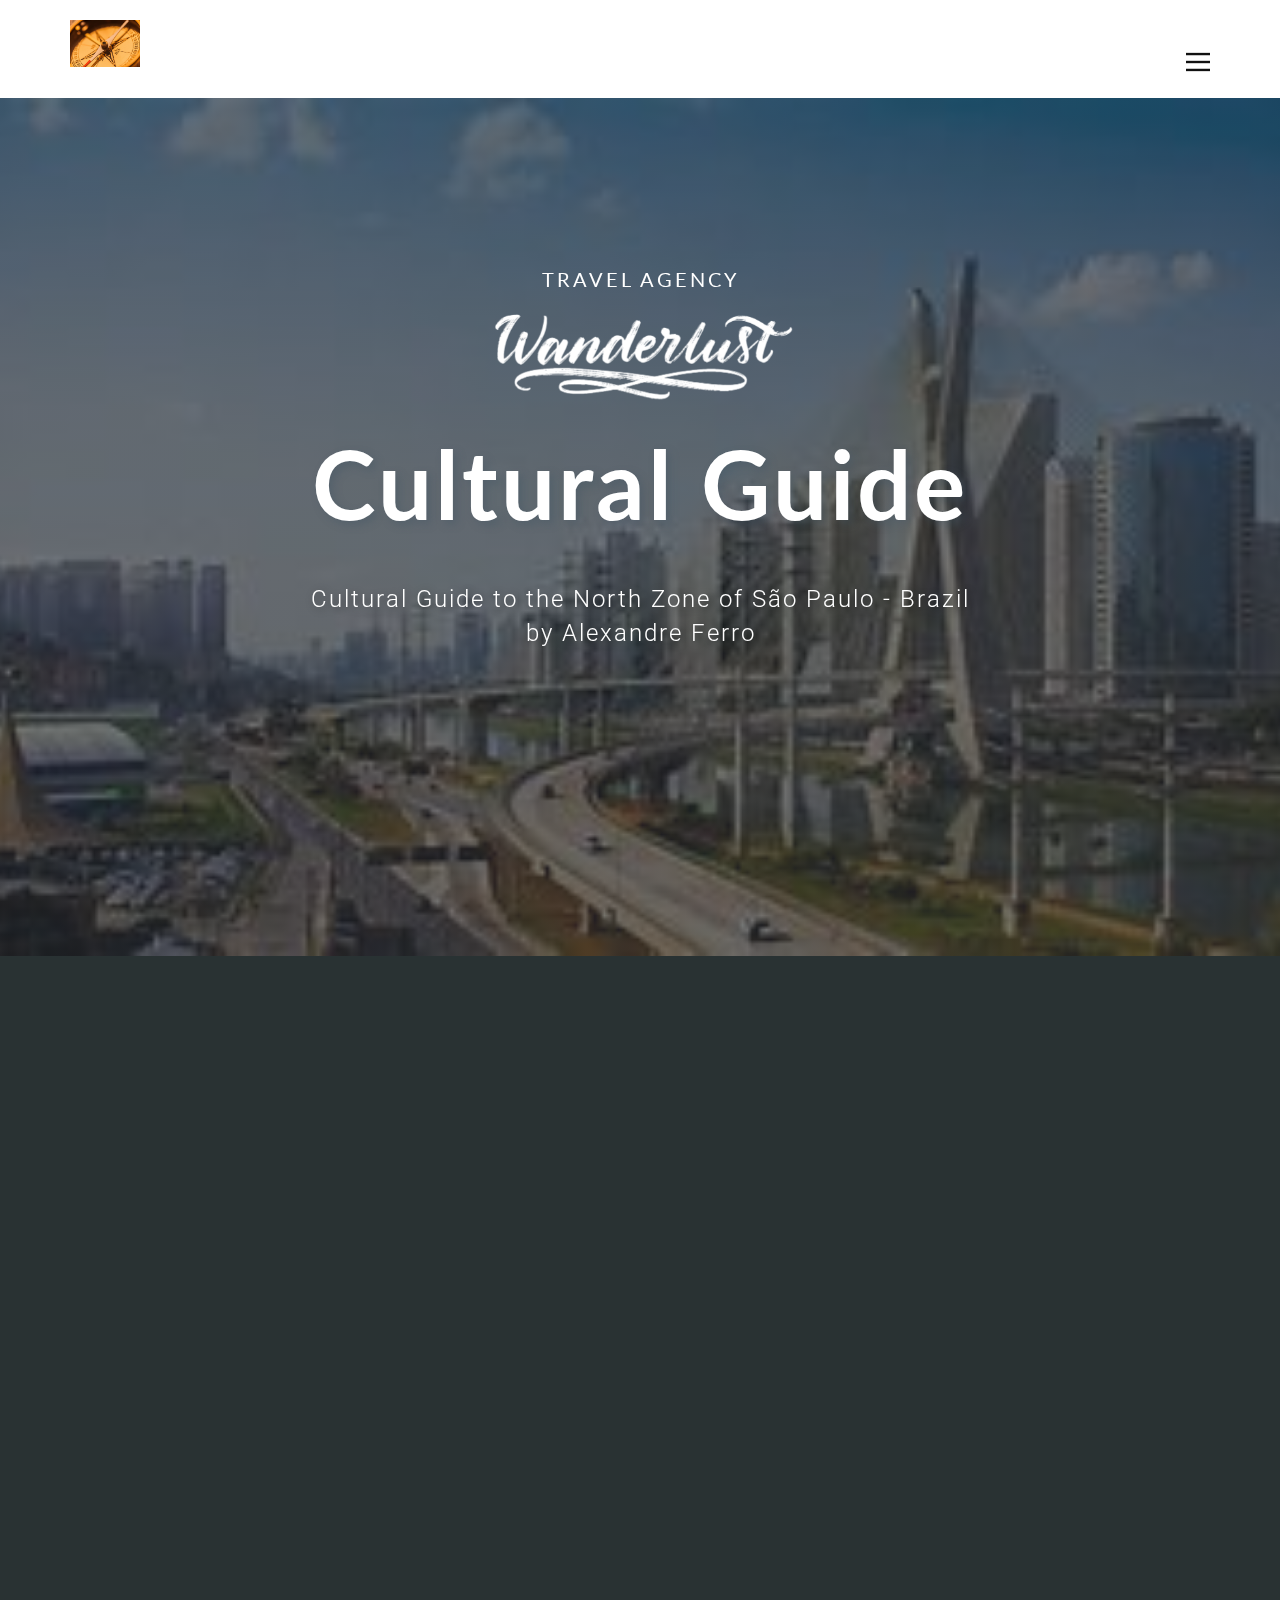
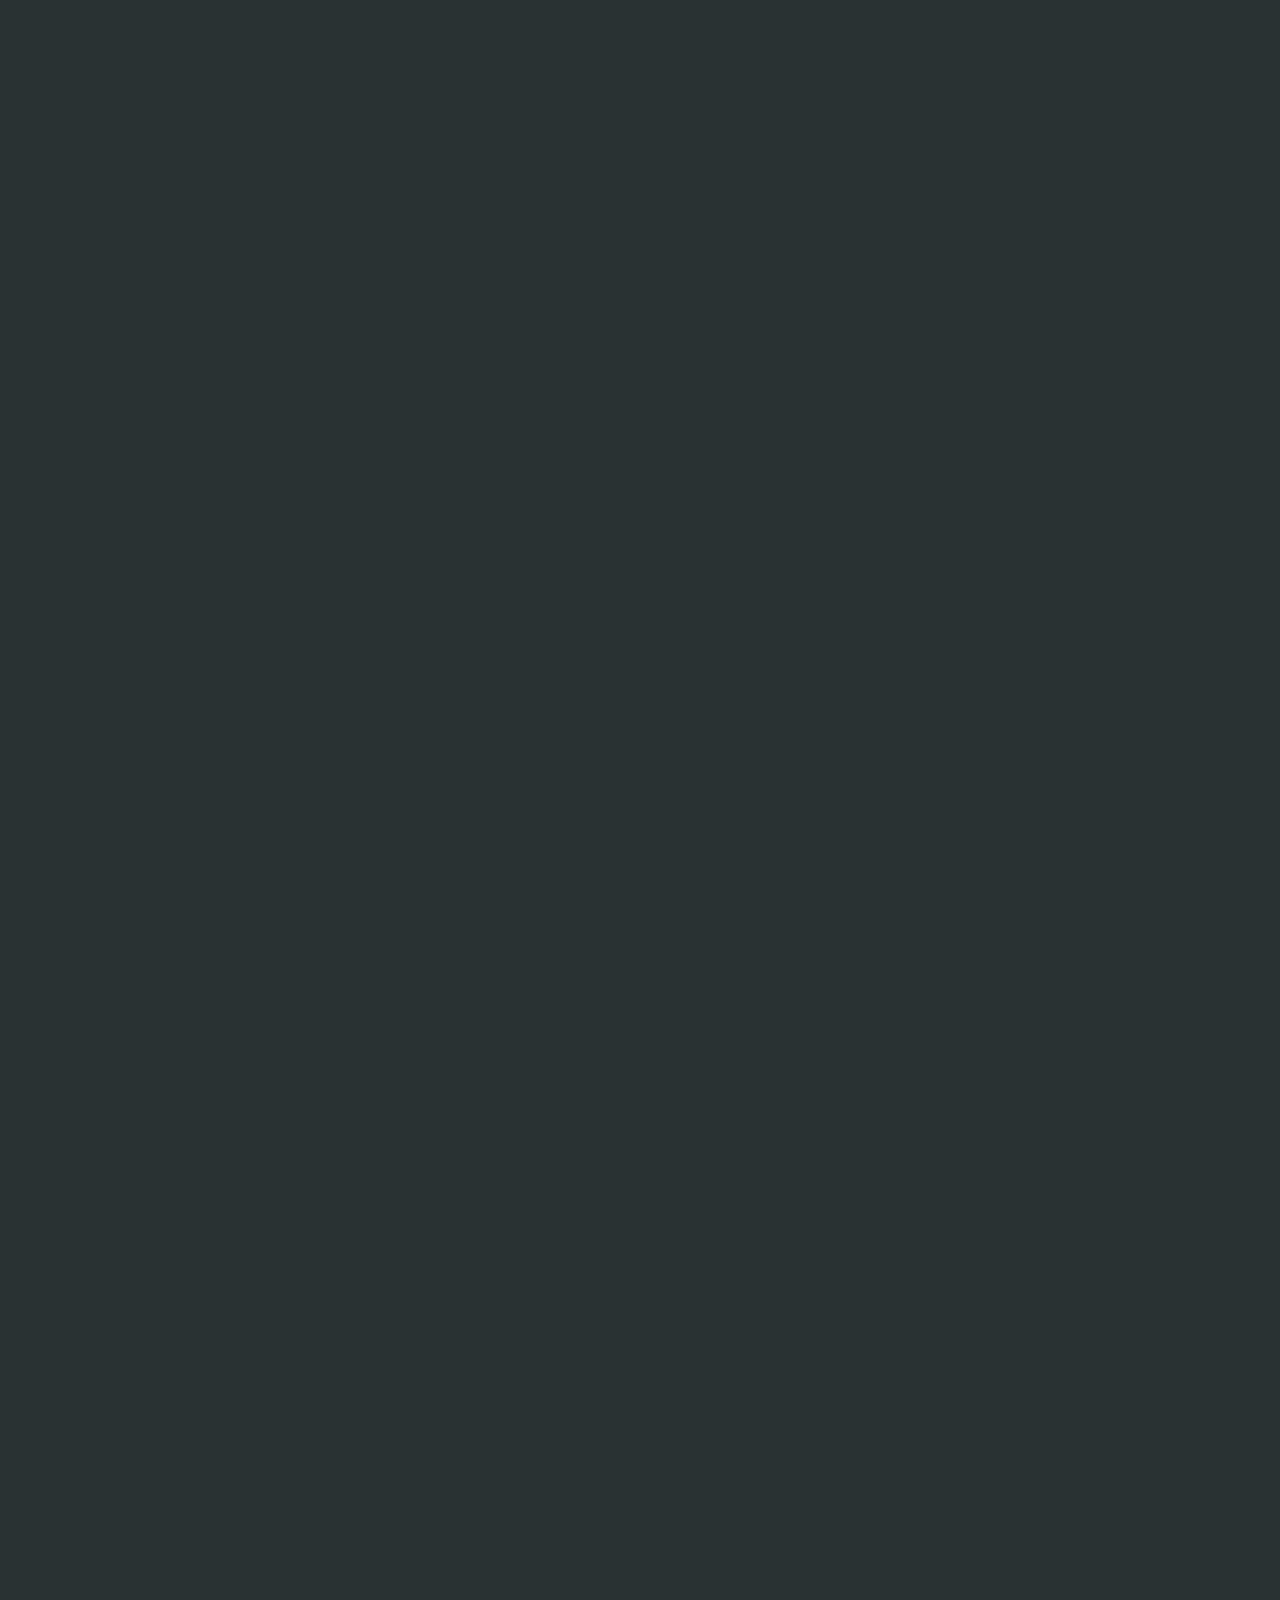
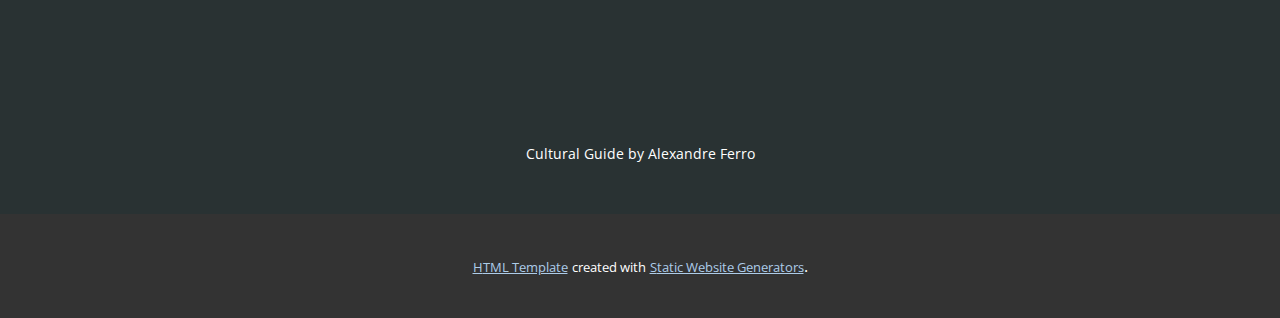
<file: index.html>
<!DOCTYPE html>
<html style="font-size: 16px;" lang="pt"><head>
    <meta name="viewport" content="width=device-width, initial-scale=1.0">
    <meta charset="utf-8">
    <meta name="keywords" content="​Wonderful tours, ​Backpacking Trips, ​Small group travel that&amp;apos;s good all over, ​Enjoy the perfect blend of adventure tours, ​Your adventure starts here, Tours Nature &amp;amp; Wildlife, Get in touch">
    <meta name="description" content="">
    <title>Página Inicial</title>
    <link rel="stylesheet" href="nicepage.css" media="screen">
<link rel="stylesheet" href="Página-Inicial.css" media="screen">
    <script class="u-script" type="text/javascript" src="jquery-1.9.1.min.js" defer=""></script>
    <script class="u-script" type="text/javascript" src="nicepage.js" defer=""></script>
    <meta name="generator" content="Nicepage 5.17.1, nicepage.com">
    <link id="u-theme-google-font" rel="stylesheet" href="https://fonts.googleapis.com/css?family=Lato:100,100i,300,300i,400,400i,700,700i,900,900i|Open+Sans:300,300i,400,400i,500,500i,600,600i,700,700i,800,800i">
    <link id="u-page-google-font" rel="stylesheet" href="https://fonts.googleapis.com/css?family=Lato:100,100i,300,300i,400,400i,700,700i,900,900i|Roboto:100,100i,300,300i,400,400i,500,500i,700,700i,900,900i|Lato:100,100i,300,300i,400,400i,700,700i,900,900i">
    
    
    
    
    
    
    <script type="application/ld+json">{
		"@context": "http://schema.org",
		"@type": "Organization",
		"name": "Guia Cultural",
		"url": "/",
		"logo": "images/5820442-0.jpeg"
}</script>
    <meta name="theme-color" content="#478ac9">
    <meta property="og:title" content="Página Inicial">
    <meta property="og:type" content="website">
    <link rel="canonical" href="/">
  <meta data-intl-tel-input-cdn-path="intlTelInput/"></head>
  <body data-home-page="https://website5820406.nicepage.io/Página-Inicial.html?version=0d9bcd04-9dd6-4b12-9891-cd9868647954" data-home-page-title="Página Inicial" class="u-body u-xl-mode" data-lang="pt"><header class="u-clearfix u-header u-header" id="sec-2a97"><div class="u-clearfix u-sheet u-sheet-1">
        <a href="https://nicepage.com" class="u-image u-logo u-image-1" data-image-width="5616" data-image-height="3744">
          <img src="images/5820442-0.jpeg" class="u-logo-image u-logo-image-1">
        </a>
        <nav class="u-align-left u-font-size-14 u-menu u-menu-hamburger u-nav-spacing-25 u-offcanvas u-menu-1" data-responsive-from="XL">
          <div class="menu-collapse">
            <a class="u-button-style u-nav-link" href="#" style="padding: 4px 0px; font-size: calc(1em + 8px);">
              <svg class="u-svg-link" preserveAspectRatio="xMidYMin slice" viewBox="0 0 302 302" style=""><use xlink:href="#svg-7b92"></use></svg>
              <svg xmlns="http://www.w3.org/2000/svg" xmlns:xlink="http://www.w3.org/1999/xlink" version="1.1" id="svg-7b92" x="0px" y="0px" viewBox="0 0 302 302" style="enable-background:new 0 0 302 302;" xml:space="preserve" class="u-svg-content"><g><rect y="36" width="302" height="30"></rect><rect y="236" width="302" height="30"></rect><rect y="136" width="302" height="30"></rect>
</g><g></g><g></g><g></g><g></g><g></g><g></g><g></g><g></g><g></g><g></g><g></g><g></g><g></g><g></g><g></g></svg>
            </a>
          </div>
          <div class="u-nav-container">
            <ul class="u-nav u-unstyled u-nav-1"><li class="u-nav-item"><a class="u-button-style u-nav-link u-text-active-palette-1-base u-text-hover-palette-2-base" href="Dia-1.html" style="padding: 10px 20px;">Dia 1</a>
</li><li class="u-nav-item"><a class="u-button-style u-nav-link u-text-active-palette-1-base u-text-hover-palette-2-base" href="Dia-2.html" style="padding: 10px 20px;">Dia 2</a>
</li><li class="u-nav-item"><a class="u-button-style u-nav-link u-text-active-palette-1-base u-text-hover-palette-2-base" href="Dia-4.html" style="padding: 10px 20px;">Dia 4</a>
</li><li class="u-nav-item"><a class="u-button-style u-nav-link u-text-active-palette-1-base u-text-hover-palette-2-base" href="Dia-3.html" style="padding: 10px 20px;">Dia 3</a>
</li><li class="u-nav-item"><a class="u-button-style u-nav-link u-text-active-palette-1-base u-text-hover-palette-2-base" href="Página-Inicial.html" style="padding: 10px 20px;">Página Inicial</a>
</li></ul>
          </div>
          <div class="u-nav-container-collapse">
            <div class="u-align-center u-black u-container-style u-inner-container-layout u-opacity u-opacity-95 u-sidenav">
              <div class="u-inner-container-layout u-sidenav-overflow">
                <div class="u-menu-close"></div>
                <ul class="u-align-center u-nav u-popupmenu-items u-unstyled u-nav-2"><li class="u-nav-item"><a class="u-button-style u-nav-link" href="Dia-1.html">Dia 1</a>
</li><li class="u-nav-item"><a class="u-button-style u-nav-link" href="Dia-2.html">Dia 2</a>
</li><li class="u-nav-item"><a class="u-button-style u-nav-link" href="Dia-4.html">Dia 4</a>
</li><li class="u-nav-item"><a class="u-button-style u-nav-link" href="Dia-3.html">Dia 3</a>
</li><li class="u-nav-item"><a class="u-button-style u-nav-link" href="Página-Inicial.html">Página Inicial</a>
</li></ul>
              </div>
            </div>
            <div class="u-black u-menu-overlay u-opacity u-opacity-70"></div>
          </div>
        </nav>
      </div></header>
    <section class="u-align-center u-clearfix u-container-align-center u-image u-shading u-section-1" id="carousel_790c" data-image-width="320" data-image-height="180">
      <div class="u-clearfix u-sheet u-sheet-1">
        <h4 class="u-align-center u-text u-text-default u-text-1" data-animation-name="customAnimationIn" data-animation-duration="1500">travel agency</h4>
        <img src="images/rrr.png" alt="" class="u-image u-image-contain u-image-default u-image-1" data-image-width="1776" data-image-height="621" data-animation-name="customAnimationIn" data-animation-duration="1500">
        <h1 class="u-align-center u-text u-text-default u-text-2" data-animation-name="customAnimationIn" data-animation-duration="1500" data-animation-delay="500"> Cultural Guide</h1>
        <h3 class="u-align-center u-text u-text-body-alt-color u-text-3" data-animation-name="customAnimationIn" data-animation-duration="1500" data-animation-delay="500"> Cultural Guide to the North Zone of São Paulo - Brazil<br>by Alexandre Ferro
        </h3>
      </div>
    </section>
    <section class="u-align-center u-clearfix u-palette-5-dark-3 u-section-2" id="carousel_5369">
      <div class="u-clearfix u-sheet u-sheet-1">
        <div class="u-expanded-width-md u-expanded-width-sm u-expanded-width-xs u-layout-grid u-list u-list-1">
          <div class="u-repeater u-repeater-1">
            <div class="u-align-center u-border-5 u-border-palette-3-base u-container-style u-list-item u-palette-5-dark-3 u-radius-32 u-repeater-item u-shape-round u-list-item-1" data-animation-name="customAnimationIn" data-animation-duration="1500" data-animation-delay="250" data-href="Dia-1.html" data-target="_blank">
              <div class="u-container-layout u-similar-container u-container-layout-1"><span class="u-icon u-icon-circle u-text-palette-3-base u-icon-1"><svg class="u-svg-link" preserveAspectRatio="xMidYMin slice" viewBox="0 0 512 512" style=""><use xlink:href="#svg-7a82"></use></svg><svg class="u-svg-content" viewBox="0 0 512 512" id="svg-7a82"><g><path d="m457 121h-106v-35c0-24.813-20.187-45-45-45h-100c-24.813 0-45 20.187-45 45v35h-106c-30.327 0-55 24.673-55 55v240c0 30.327 24.673 55 55 55h402c30.327 0 55-24.673 55-55v-240c0-30.327-24.673-55-55-55zm-266-35c0-8.271 6.729-15 15-15h100c8.271 0 15 6.729 15 15v35h-130zm-111 355h-25c-13.785 0-25-11.215-25-25v-240c0-13.785 11.215-25 25-25h25zm322 0h-292v-290h37.783c-3.129 7.621-4.699 15.551-4.653 23.752.104 18.544 8.698 33.732 15.126 42.52l-16.05 37.573c-1.854 4.342-1.557 9.304.804 13.393l55 95.263c2.778 4.812 7.82 7.503 13.004 7.503 2.544 0 5.124-.648 7.486-2.013l69.282-40c3.445-1.989 5.959-5.266 6.989-9.108 1.029-3.842.49-7.937-1.499-11.382l-55-95.263c-2.36-4.089-6.509-6.827-11.196-7.393l-43.872-5.285c-3.813-4.973-10.012-14.771-10.075-25.976-.046-8.146 3.068-15.903 9.464-23.583h219.407zm-229.26-181.268 12.276-28.737 31.026 3.737 43.75 75.777-43.302 25zm309.26 156.268c0 13.785-11.215 25-25 25h-25v-290h25c13.785 0 25 11.215 25 25z"></path><path d="m326 271c24.813 0 45-20.187 45-45s-20.187-45-45-45-45 20.187-45 45 20.187 45 45 45zm0-60c8.271 0 15 6.729 15 15s-6.729 15-15 15-15-6.729-15-15 6.729-15 15-15z"></path>
</g></svg></span>
                <h4 class="u-text u-text-1">Day 1</h4>
              </div>
            </div>
            <div class="u-align-center u-border-5 u-border-palette-3-base u-container-style u-list-item u-palette-5-dark-3 u-radius-32 u-repeater-item u-shape-round u-video-cover u-list-item-2" data-animation-name="customAnimationIn" data-animation-duration="1500" data-animation-delay="250" data-href="Dia-2.html" data-target="_blank">
              <div class="u-container-layout u-similar-container u-container-layout-2"><span class="u-icon u-icon-circle u-text-palette-3-base u-icon-2"><svg class="u-svg-link" preserveAspectRatio="xMidYMin slice" viewBox="0 0 512.963 512.963" style=""><use xlink:href="#svg-6ec3"></use></svg><svg class="u-svg-content" viewBox="0 0 512.963 512.963" id="svg-6ec3"><g><path d="m488.535 148.643c13.314-20.213 22.806-40.646 22.806-57.853-.001-50.061-40.739-90.79-90.813-90.79-23.041 0-44.101 8.628-60.13 22.817-32.77-14.59-67.702-22.004-103.917-22.004-68.381 0-132.668 26.637-181.021 75.005-48.351 48.366-74.979 112.67-74.979 181.07s26.628 132.705 74.979 181.071c48.352 48.367 112.64 75.004 181.021 75.004s132.669-26.637 181.021-75.004c48.351-48.366 74.979-112.672 74.979-181.071 0-37.894-8.062-74.275-23.946-108.245zm-68.007-118.643c33.532 0 60.812 27.271 60.812 60.79 0 17.762-22.311 52.803-58.227 91.45-.869.935-1.885 1.13-2.585 1.13-.701 0-1.718-.195-2.586-1.13-35.915-38.647-58.226-73.689-58.226-91.45 0-33.519 27.281-60.79 60.812-60.79zm-323.851 67.027c42.686-42.699 99.439-66.215 159.805-66.215 3.354 0 6.693.092 10.021.235v15.635c0 13.342-9.495 24.923-22.577 27.539l-20.696 4.14c-27.056 5.411-46.694 29.364-46.694 56.957v27.942c0 7.152-2.691 13.967-7.578 19.189l-27.935 29.853c-12.355 13.204-17.801 31.017-14.942 48.87 1.648 10.294-2.287 20.252-10.527 26.638-8.239 6.387-18.864 7.714-28.421 3.55l-40.55-17.664c-5.065-2.206-10.341-3.645-15.753-4.34-.223-4.137-.347-8.293-.347-12.468-.002-60.388 23.507-117.16 66.194-159.861zm-61.864 204.266 40.338 17.572c7.61 3.314 15.544 4.946 23.401 4.946 12.551 0 24.899-4.166 35.379-12.288 17.041-13.208 25.179-33.803 21.771-55.093-1.362-8.505 1.339-17.339 7.225-23.629l27.935-29.853c10.107-10.801 15.673-24.896 15.673-39.688v-27.942c0-13.341 9.495-24.923 22.577-27.539l20.696-4.14c27.056-5.411 46.694-29.364 46.694-56.957v-12.341c15.198 2.709 30.041 6.966 44.43 12.781-7.145 12.964-11.216 27.849-11.216 43.668 0 33.541 36.027 79.35 66.25 111.872 6.325 6.806 15.277 10.708 24.562 10.708 9.284 0 18.236-3.902 24.561-10.708 7.435-8 15.22-16.807 22.734-26.035 9.722 25.517 14.658 52.42 14.658 80.26 0 8.344-.465 16.616-1.352 24.795-11.451-6.412-24.879-8.603-37.932-5.985l-25.693 5.154c-7.718 1.549-15.848-.631-21.756-5.828-11.886-10.454-27.715-15.329-43.421-13.371-15.708 1.956-29.856 10.563-38.815 23.614l-27.68 40.323c-3.154 4.595-7.811 8.069-13.113 9.785l-17.873 5.782c-24.93 8.065-40.907 32.819-37.99 58.858l2.524 22.538c.283 2.522.186 5.066-.288 7.561l-9.128 48.067c-42.621-8.875-81.787-29.923-113.288-61.432-32.025-32.035-53.256-71.993-61.863-115.455zm381.473 115.456c-42.686 42.698-99.439 66.214-159.805 66.214-5.625 0-11.219-.205-16.772-.61l8.857-46.641c1.033-5.442 1.245-10.993.628-16.498l-2.524-22.538c-1.337-11.934 5.986-23.278 17.411-26.976l17.873-5.782c11.569-3.743 21.73-11.325 28.612-21.35l27.68-40.323c4.167-6.069 10.484-9.913 17.79-10.823 7.305-.908 14.373 1.266 19.9 6.128 12.891 11.338 30.635 16.092 47.469 12.716l25.694-5.154c7.239-1.453 14.735.313 20.566 4.844.168.131.34.258.514.382l5.07 3.604c-9.978 38.552-30.071 73.905-58.963 102.807z"></path><path d="m420.528 106.686c7.846 0 15.363-6.899 15-15-.364-8.127-6.591-15-15-15-7.846 0-15.363 6.899-15 15 .364 8.127 6.591 15 15 15z"></path>
</g></svg></span>
                <h4 class="u-text u-text-2">day 2</h4>
              </div>
            </div>
            <div class="u-align-center u-border-5 u-border-palette-3-base u-container-style u-list-item u-palette-5-dark-3 u-radius-32 u-repeater-item u-shape-round u-video-cover u-list-item-3" data-animation-name="customAnimationIn" data-animation-duration="1500" data-animation-delay="250" data-href="#" data-target="_blank">
              <div class="u-container-layout u-similar-container u-container-layout-3"><span class="u-icon u-icon-circle u-text-palette-3-base u-icon-3"><svg class="u-svg-link" preserveAspectRatio="xMidYMin slice" viewBox="0 0 510 510" style=""><use xlink:href="#svg-a4cd"></use></svg><svg class="u-svg-content" viewBox="0 0 510 510" id="svg-a4cd"><g><path d="m375 0h30v30h-30z"></path><path d="m450 120h30v30h-30z"></path><path d="m285 60h30v30h-30z"></path><path d="m180 15h30v30h-30z"></path><path d="m90 195c28.704 0 55.933-13.89 72.837-37.156l14.746-20.295-24.857-3.385c-46.641-6.352-81.449-48.575-77.398-96.821l2.095-24.923-22.973 9.888c-33.077 14.237-54.45 46.696-54.45 82.692 0 49.626 40.374 90 90 90zm-43.537-131.3c6.685 42.453 35.401 77.388 74.207 92.826-9.178 5.463-19.766 8.474-30.67 8.474-33.084 0-60-26.916-60-60 0-15.685 6.087-30.362 16.463-41.3z"></path><path d="m487.565 480-213.913-289.412 23.41-31.672-24.125-17.832-17.937 24.268-17.938-24.268-24.125 17.832 23.41 31.672-213.912 289.412h-22.435v30h510v-30zm-232.565-264.176 195.261 264.176h-82.026l-113.235-177.94-113.234 177.94h-82.027zm-15 264.176h-62.675l62.675-98.489zm30-98.489 62.675 98.489h-62.675z"></path>
</g></svg></span>
                <h4 class="u-text u-text-3">day 3</h4>
              </div>
            </div>
            <div class="u-align-center u-border-5 u-border-palette-3-base u-container-style u-list-item u-palette-5-dark-3 u-radius-32 u-repeater-item u-shape-round u-video-cover u-list-item-4" data-animation-name="customAnimationIn" data-animation-duration="1500" data-animation-delay="250" data-href="Dia-4.html" data-target="_blank">
              <div class="u-container-layout u-similar-container u-container-layout-4"><span class="u-icon u-icon-circle u-text-palette-3-base u-icon-4"><svg class="u-svg-link" preserveAspectRatio="xMidYMin slice" viewBox="0 0 512 512" style=""><use xlink:href="#svg-203e"></use></svg><svg class="u-svg-content" viewBox="0 0 512 512" id="svg-203e"><g><path d="m406.312 482v-384.132h-39.99v-64.972h-95.322v-32.896h-30v32.896h-95.322v64.972h-39.99v384.132h-54.4v30h409.424v-30zm-230.634-419.104h160.644v34.972h-160.644zm140.634 419.104h-45.312v-109.629h45.312zm-75.312 0h-45.312v-109.629h45.312zm105.312 0v-139.629h-180.624v139.629h-30v-354.132h240.624v354.132z"></path><path d="m165.688 158.205h30v30h-30z"></path><path d="m316.312 158.205h30v30h-30z"></path><path d="m241 158.205h30v30h-30z"></path><path d="m165.688 218.541h30v30h-30z"></path><path d="m316.312 218.541h30v30h-30z"></path><path d="m241 218.541h30v30h-30z"></path><path d="m165.688 278.878h30v30h-30z"></path><path d="m316.312 278.878h30v30h-30z"></path><path d="m241 278.878h30v30h-30z"></path>
</g></svg></span>
                <h4 class="u-text u-text-4">day 4</h4>
              </div>
            </div>
          </div>
        </div>
      </div>
    </section>
    <section class="u-clearfix u-palette-5-dark-3 u-section-3" id="carousel_d0e6">
      <div class="u-clearfix u-sheet u-valign-middle-lg u-valign-middle-sm u-valign-middle-xl u-valign-middle-xs u-sheet-1">
        <div class="data-layout-selected u-clearfix u-expanded-width u-layout-wrap u-layout-wrap-1">
          <div class="u-layout">
            <div class="u-layout-row">
              <div class="u-align-left u-container-align-left u-container-style u-layout-cell u-size-24 u-layout-cell-1" data-animation-name="customAnimationIn" data-animation-duration="1500" data-animation-delay="500">
                <div class="u-container-layout u-container-layout-1">
                  <h3 class="u-align-left u-text u-text-palette-3-base u-text-1"> Only the best places</h3>
                  <p class="u-align-left u-text u-text-2"> The North Zone of São Paulo, rich in diversity and culture, <br>Reveal your qualities with pride and candor. <br>With parks, squares and leisure in abundance, <br>It is a welcoming place, full of life and togetherness.
                  </p>
                </div>
              </div>
              <div class="u-container-style u-layout-cell u-size-36 u-layout-cell-2">
                <div class="u-container-layout u-valign-middle-lg u-valign-middle-md u-valign-middle-sm u-valign-middle-xl u-container-layout-2">
                  <div class="u-shape u-shape-svg u-text-palette-3-base u-shape-1" data-animation-name="customAnimationIn" data-animation-duration="1500" data-animation-delay="500">
                    <svg class="u-svg-link" preserveAspectRatio="none" viewBox="0 0 160 160" style=""><use xlink:href="#svg-9d3d"></use></svg>
                    <svg xmlns="http://www.w3.org/2000/svg" xmlns:xlink="http://www.w3.org/1999/xlink" version="1.1" xml:space="preserve" class="u-svg-content" viewBox="0 0 160 160" x="0px" y="0px" id="svg-9d3d" style="enable-background:new 0 0 160 160;"><path d="M80,30c27.6,0,50,22.4,50,50s-22.4,50-50,50s-50-22.4-50-50S52.4,30,80,30 M80,0C35.8,0,0,35.8,0,80s35.8,80,80,80
	s80-35.8,80-80S124.2,0,80,0L80,0z"></path></svg>
                  </div>
                  <div class="u-image u-image-circle u-image-1" data-image-width="275" data-image-height="183" data-animation-name="customAnimationIn" data-animation-duration="1500"></div>
                  <div class="u-shape u-shape-svg u-text-palette-3-base u-shape-2" data-animation-name="bounceIn" data-animation-duration="1250" data-animation-direction="" data-animation-delay="750">
                    <svg class="u-svg-link" preserveAspectRatio="none" viewBox="0 0 160 160" style=""><use xlink:href="#svg-9d3d"></use></svg>
                    <svg class="u-svg-content" viewBox="0 0 160 160" x="0px" y="0px" id="svg-9d3d" style="enable-background:new 0 0 160 160;"><path d="M80,30c27.6,0,50,22.4,50,50s-22.4,50-50,50s-50-22.4-50-50S52.4,30,80,30 M80,0C35.8,0,0,35.8,0,80s35.8,80,80,80
	s80-35.8,80-80S124.2,0,80,0L80,0z"></path></svg>
                  </div>
                  <div class="u-shape u-shape-svg u-text-palette-3-base u-shape-3" data-animation-name="customAnimationIn" data-animation-duration="1500" data-animation-delay="250">
                    <svg class="u-svg-link" preserveAspectRatio="none" viewBox="0 0 160 50" style=""><use xlink:href="#svg-c9fe"></use></svg>
                    <svg class="u-svg-content" viewBox="0 0 160 50" x="0px" y="0px" id="svg-c9fe" style="enable-background:new 0 0 160 50;"><path d="M133,26.7c-13.9,9.7-25.8,9.7-39.8,0c-9.1-6.3-16.8-6.3-25.9,0c-13.8,9.6-25.1,9.6-38.9,0c-9.2-6.4-15.4-6.4-24.6,0L0,22
	c11.2-7.8,20.6-8.1,32.2,0c11,7.6,19,8.5,31.3,0c11.6-8.1,22.4-7.7,33.5,0c11.4,8,20.3,8.3,32.2,0c11.6-8.1,19.2-8.1,30.8,0
	l-3.8,4.7C146.9,20.2,142.3,20.2,133,26.7z M133,10.8c-13.9,9.7-25.8,9.7-39.8,0c-9.1-6.3-16.8-6.3-25.9,0
	c-13.8,9.6-25.1,9.6-38.9,0c-9.2-6.4-15.4-6.4-24.6,0L0,6.1c11.2-7.8,20.6-8.1,32.2,0c11,7.6,19,8.5,31.3,0C75.1-2,85.9-1.6,97,6.1
	c11.4,8,20.3,8.3,32.2,0C140.8-2,148.4-2,160,6.1l-3.8,4.7C146.9,4.3,142.3,4.3,133,10.8z M32.2,38c11,7.6,19,8.5,31.3,0
	c11.6-8.1,22.4-7.7,33.5,0c11.4,8,20.3,8.3,32.2,0c11.6-8.1,19.2-8.1,30.8,0l-3.8,4.7c-9.3-6.5-13.9-6.5-23.3,0
	c-13.9,9.7-25.8,9.7-39.8,0c-9.1-6.3-16.8-6.3-25.9,0c-13.8,9.6-25.1,9.6-38.9,0c-9.2-6.4-15.4-6.4-24.6,0L0,38
	C11.2,30.2,20.6,29.9,32.2,38z"></path></svg>
                  </div>
                </div>
              </div>
            </div>
          </div>
        </div>
      </div>
    </section>
    <section class="u-clearfix u-palette-5-dark-3 u-section-4" id="carousel_3d89">
      <div class="u-clearfix u-sheet u-sheet-1">
        <div class="u-border-10 u-border-white u-image u-image-circle u-image-1" data-image-width="238" data-image-height="180" data-animation-name="customAnimationIn" data-animation-duration="1500" data-animation-delay="500"></div>
        <div class="u-image u-image-circle u-image-2" data-image-width="1080" data-image-height="1080" data-animation-name="customAnimationIn" data-animation-duration="1500" data-animation-delay="250"></div>
        <div class="u-border-20 u-border-palette-3-base u-image u-image-circle u-image-3" data-image-width="534" data-image-height="645" data-animation-name="customAnimationIn" data-animation-duration="1500" data-animation-delay="750"></div>
        <div class="u-shape u-shape-svg u-text-palette-3-base u-shape-1" data-animation-name="customAnimationIn" data-animation-duration="1500" data-animation-delay="250">
          <svg class="u-svg-link" preserveAspectRatio="none" viewBox="0 0 160 160" style=""><use xlink:href="#svg-1186"></use></svg>
          <svg class="u-svg-content" viewBox="0 0 160 160" x="0px" y="0px" id="svg-1186" style="enable-background:new 0 0 160 160;"><path d="M80,30c27.6,0,50,22.4,50,50s-22.4,50-50,50s-50-22.4-50-50S52.4,30,80,30 M80,0C35.8,0,0,35.8,0,80s35.8,80,80,80
	s80-35.8,80-80S124.2,0,80,0L80,0z"></path></svg>
        </div>
        <div class="u-shape u-shape-svg u-text-palette-5-dark-2 u-shape-2" data-animation-name="flipIn" data-animation-duration="1000" data-animation-direction="X" data-animation-delay="500">
          <svg class="u-svg-link" preserveAspectRatio="none" viewBox="0 0 160 160" style=""><use xlink:href="#svg-525f"></use></svg>
          <svg class="u-svg-content" viewBox="0 0 160 160" x="0px" y="0px" id="svg-525f" style="enable-background:new 0 0 160 160;"><path d="M80,30c27.6,0,50,22.4,50,50s-22.4,50-50,50s-50-22.4-50-50S52.4,30,80,30 M80,0C35.8,0,0,35.8,0,80s35.8,80,80,80
	s80-35.8,80-80S124.2,0,80,0L80,0z"></path></svg>
        </div>
        <div class="u-align-center u-container-align-center u-container-style u-expanded-width u-group u-shape-rectangle u-group-1" data-animation-name="customAnimationIn" data-animation-duration="1500" data-animation-delay="750">
          <div class="u-container-layout u-valign-middle u-container-layout-1">
            <h2 class="u-align-center u-text u-text-default u-text-1">North Zone - São Paulo</h2>
          </div>
        </div>
      </div>
    </section>
    
    
    
    <footer class="u-align-center u-clearfix u-footer u-palette-5-dark-3 u-footer" id="sec-ad58"><div class="u-clearfix u-sheet u-sheet-1">
        <p class="u-small-text u-text u-text-variant u-text-1">Cultural Guide by Alexandre Ferro</p>
      </div></footer>
    <section class="u-backlink u-clearfix u-grey-80">
      <a class="u-link" href="https://nicepage.com/html-templates" target="_blank">
        <span>HTML Template</span>
      </a>
      <p class="u-text">
        <span>created with</span>
      </p>
      <a class="u-link" href="https://nicepage.com/static-site-generator" target="_blank">
        <span>Static Website Generators</span>
      </a>. 
    </section>
  
</body></html>
</file>
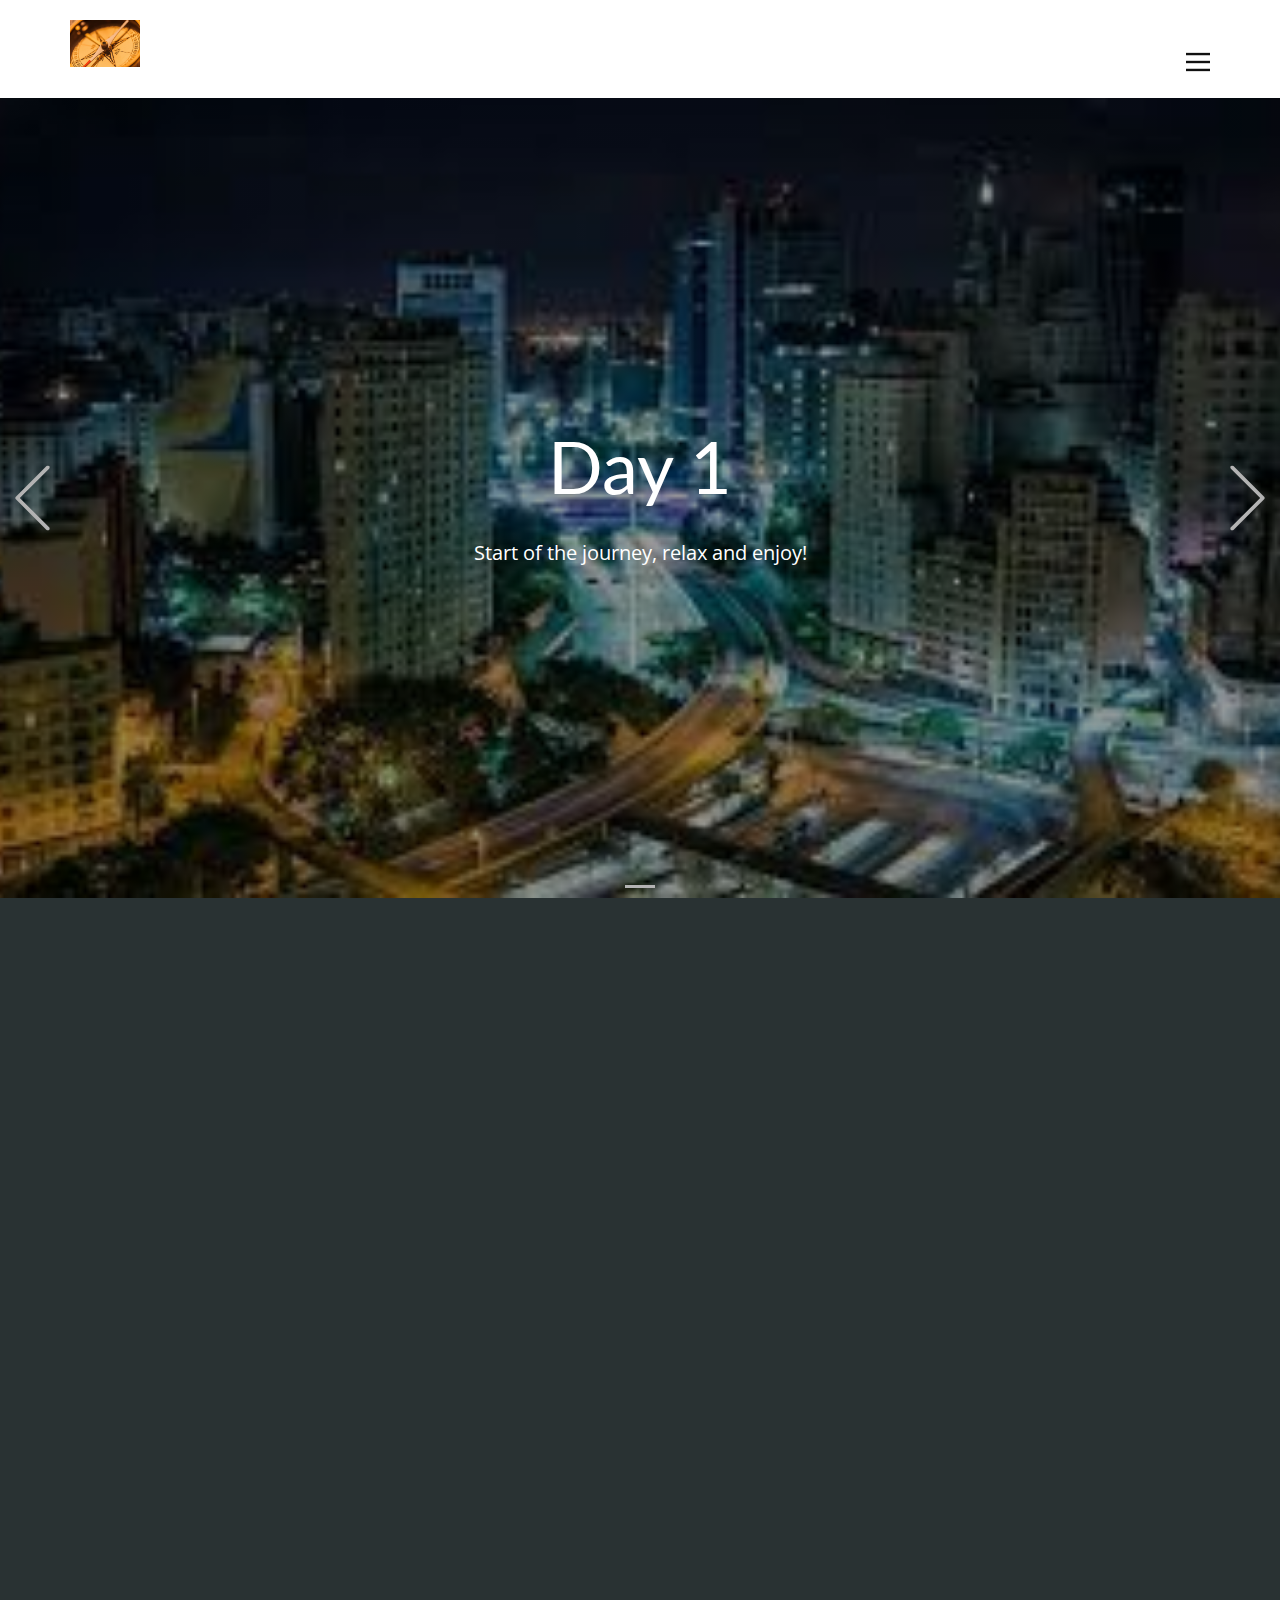
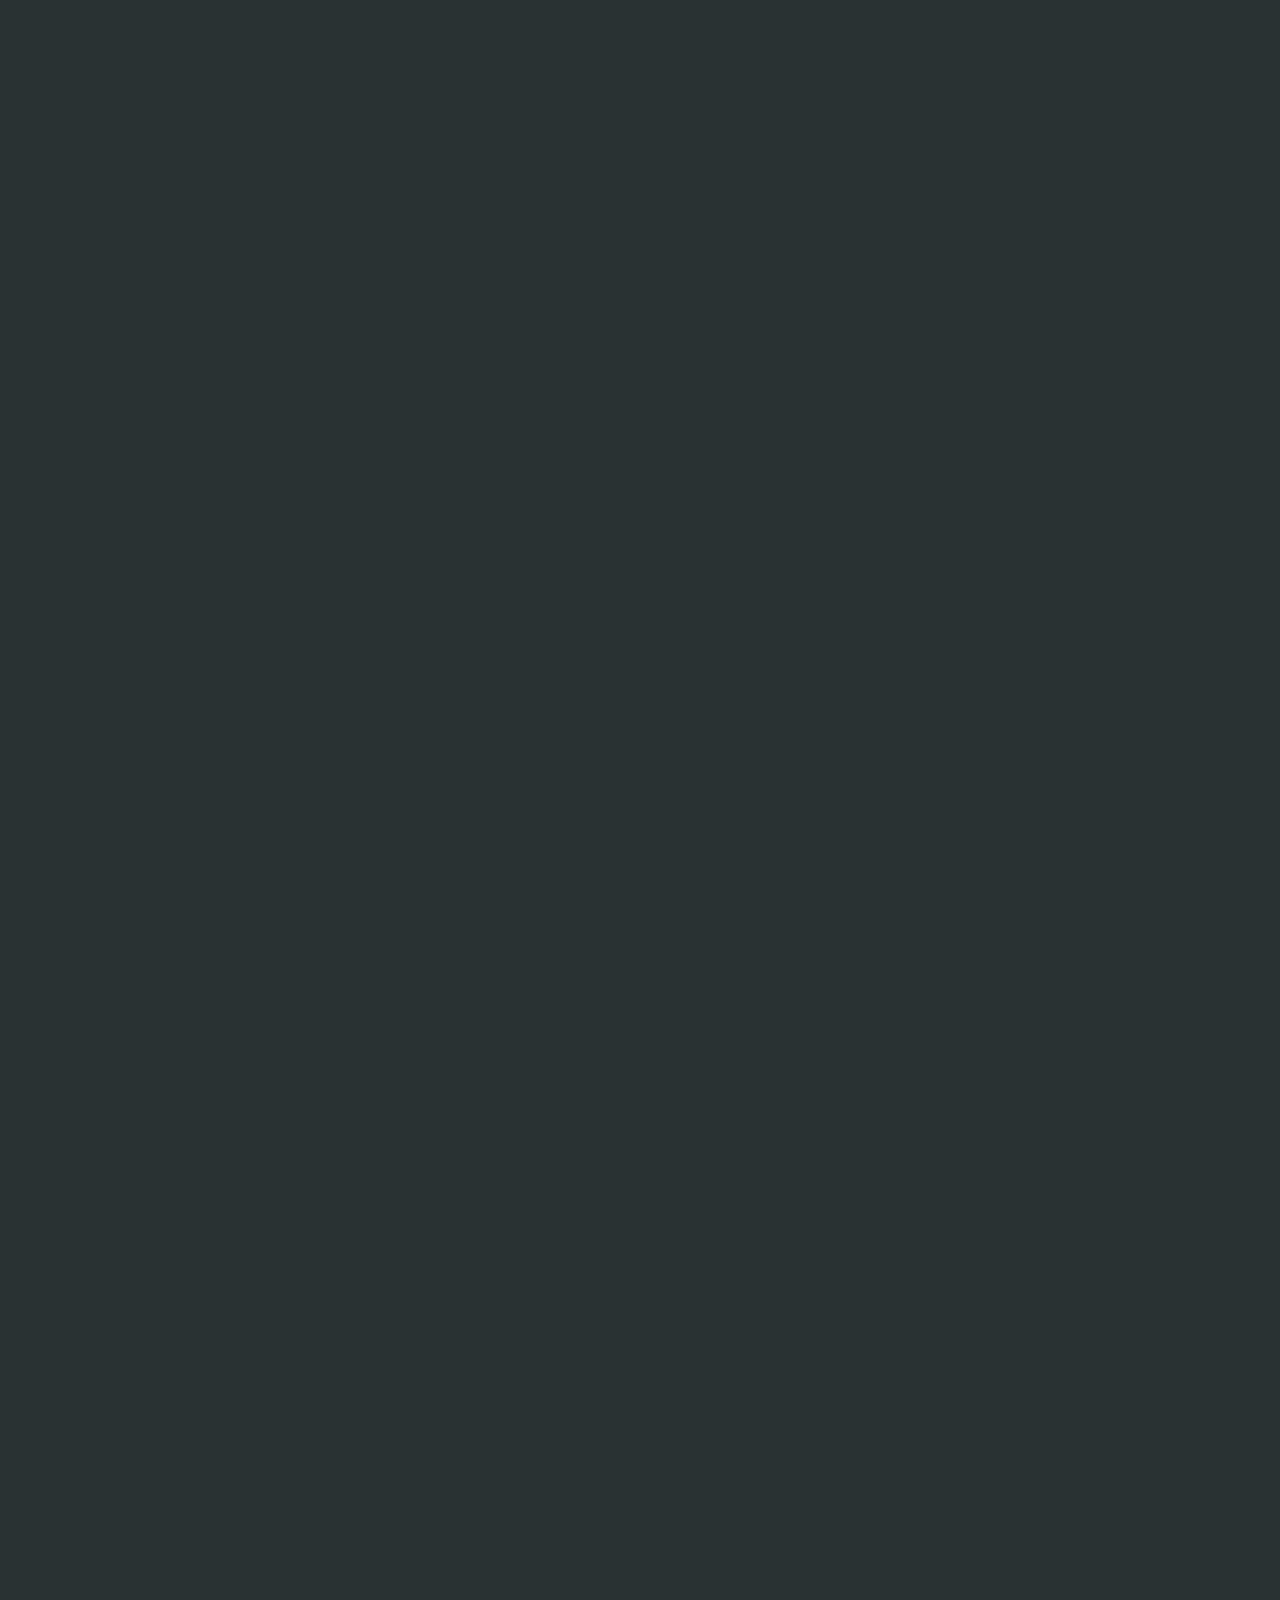
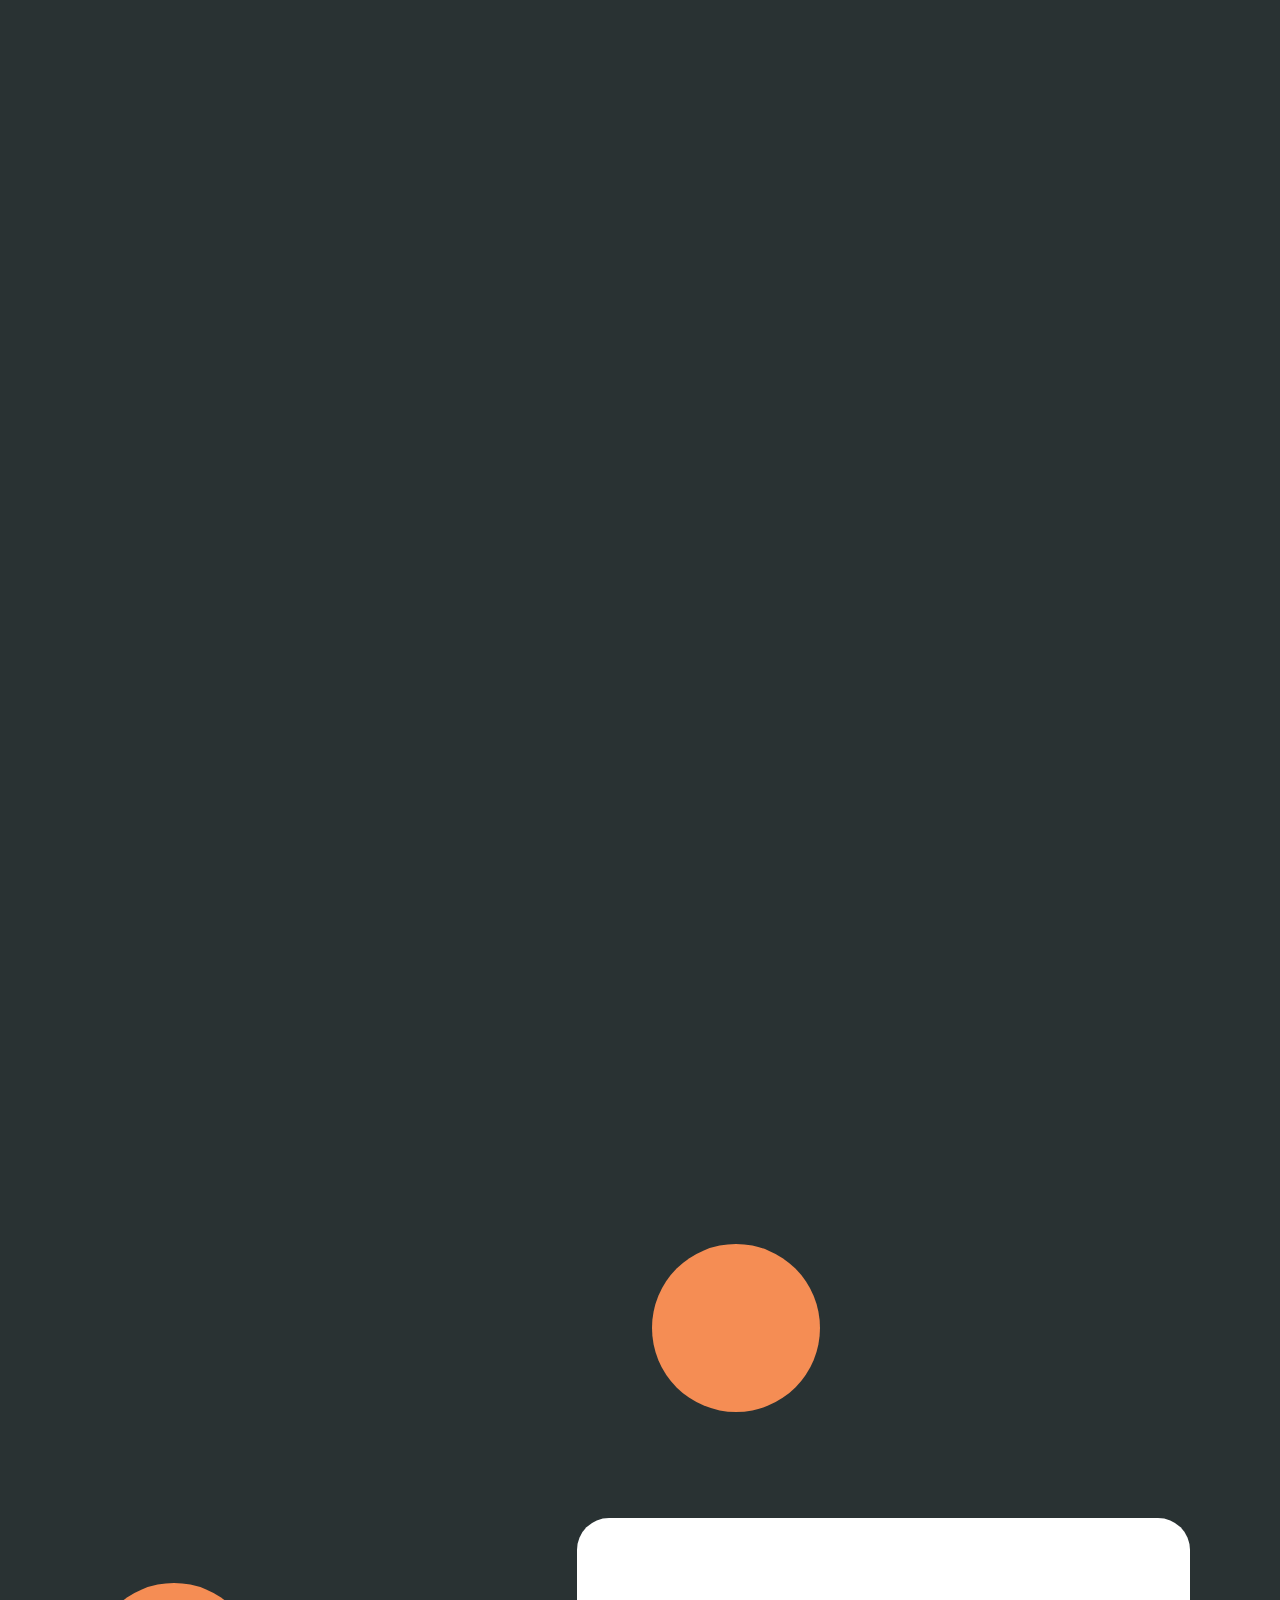
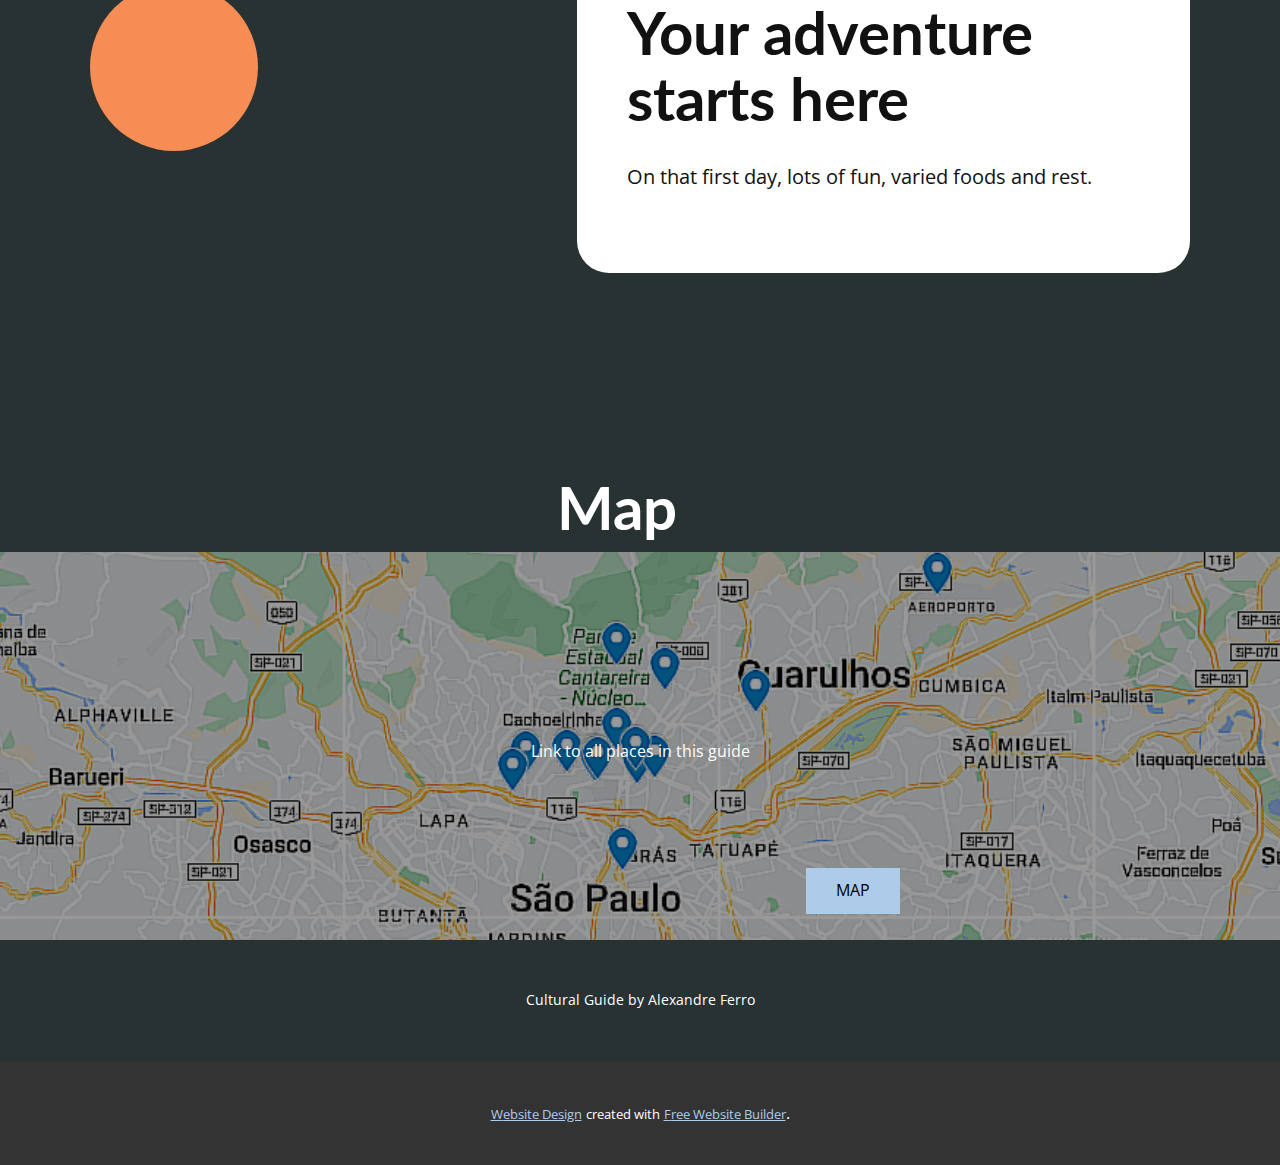
<file: Dia-1.html>
<!DOCTYPE html>
<html style="font-size: 16px;" lang="pt"><head>
    <meta name="viewport" content="width=device-width, initial-scale=1.0">
    <meta charset="utf-8">
    <meta name="keywords" content="​Wonderful tours, ​Backpacking Trips, ​Small group travel that&amp;apos;s good all over, ​Enjoy the perfect blend of adventure tours, ​Your adventure starts here, Tours Nature &amp;amp; Wildlife, Get in touch">
    <meta name="description" content="">
    <title>Dia 1</title>
    <link rel="stylesheet" href="nicepage.css" media="screen">
<link rel="stylesheet" href="Dia-1.css" media="screen">
    <script class="u-script" type="text/javascript" src="jquery-1.9.1.min.js" defer=""></script>
    <script class="u-script" type="text/javascript" src="nicepage.js" defer=""></script>
    <meta name="generator" content="Nicepage 5.17.1, nicepage.com">
    <link id="u-theme-google-font" rel="stylesheet" href="https://fonts.googleapis.com/css?family=Lato:100,100i,300,300i,400,400i,700,700i,900,900i|Open+Sans:300,300i,400,400i,500,500i,600,600i,700,700i,800,800i">
    <link id="u-page-google-font" rel="stylesheet" href="https://fonts.googleapis.com/css?family=Lato:100,100i,300,300i,400,400i,700,700i,900,900i">
    
    
    
    
    
    
    
    
    <script type="application/ld+json">{
		"@context": "http://schema.org",
		"@type": "Organization",
		"name": "Guia Cultural",
		"logo": "images/5820442-0.jpeg"
}</script>
    <meta name="theme-color" content="#478ac9">
    <meta property="og:title" content="Dia 1">
    <meta property="og:type" content="website">
  <meta data-intl-tel-input-cdn-path="intlTelInput/"></head>
  <body class="u-body u-xl-mode" data-lang="pt"><header class="u-clearfix u-header u-header" id="sec-2a97"><div class="u-clearfix u-sheet u-sheet-1">
        <a href="https://nicepage.com" class="u-image u-logo u-image-1" data-image-width="5616" data-image-height="3744">
          <img src="images/5820442-0.jpeg" class="u-logo-image u-logo-image-1">
        </a>
        <nav class="u-align-left u-font-size-14 u-menu u-menu-hamburger u-nav-spacing-25 u-offcanvas u-menu-1" data-responsive-from="XL">
          <div class="menu-collapse">
            <a class="u-button-style u-nav-link" href="#" style="padding: 4px 0px; font-size: calc(1em + 8px);">
              <svg class="u-svg-link" preserveAspectRatio="xMidYMin slice" viewBox="0 0 302 302" style=""><use xlink:href="#svg-7b92"></use></svg>
              <svg xmlns="http://www.w3.org/2000/svg" xmlns:xlink="http://www.w3.org/1999/xlink" version="1.1" id="svg-7b92" x="0px" y="0px" viewBox="0 0 302 302" style="enable-background:new 0 0 302 302;" xml:space="preserve" class="u-svg-content"><g><rect y="36" width="302" height="30"></rect><rect y="236" width="302" height="30"></rect><rect y="136" width="302" height="30"></rect>
</g><g></g><g></g><g></g><g></g><g></g><g></g><g></g><g></g><g></g><g></g><g></g><g></g><g></g><g></g><g></g></svg>
            </a>
          </div>
          <div class="u-nav-container">
            <ul class="u-nav u-unstyled u-nav-1"><li class="u-nav-item"><a class="u-button-style u-nav-link u-text-active-palette-1-base u-text-hover-palette-2-base" href="Dia-1.html" style="padding: 10px 20px;">Dia 1</a>
</li><li class="u-nav-item"><a class="u-button-style u-nav-link u-text-active-palette-1-base u-text-hover-palette-2-base" href="Dia-2.html" style="padding: 10px 20px;">Dia 2</a>
</li><li class="u-nav-item"><a class="u-button-style u-nav-link u-text-active-palette-1-base u-text-hover-palette-2-base" href="Dia-4.html" style="padding: 10px 20px;">Dia 4</a>
</li><li class="u-nav-item"><a class="u-button-style u-nav-link u-text-active-palette-1-base u-text-hover-palette-2-base" href="Dia-3.html" style="padding: 10px 20px;">Dia 3</a>
</li><li class="u-nav-item"><a class="u-button-style u-nav-link u-text-active-palette-1-base u-text-hover-palette-2-base" href="Página-Inicial.html" style="padding: 10px 20px;">Página Inicial</a>
</li></ul>
          </div>
          <div class="u-nav-container-collapse">
            <div class="u-align-center u-black u-container-style u-inner-container-layout u-opacity u-opacity-95 u-sidenav">
              <div class="u-inner-container-layout u-sidenav-overflow">
                <div class="u-menu-close"></div>
                <ul class="u-align-center u-nav u-popupmenu-items u-unstyled u-nav-2"><li class="u-nav-item"><a class="u-button-style u-nav-link" href="Dia-1.html">Dia 1</a>
</li><li class="u-nav-item"><a class="u-button-style u-nav-link" href="Dia-2.html">Dia 2</a>
</li><li class="u-nav-item"><a class="u-button-style u-nav-link" href="Dia-4.html">Dia 4</a>
</li><li class="u-nav-item"><a class="u-button-style u-nav-link" href="Dia-3.html">Dia 3</a>
</li><li class="u-nav-item"><a class="u-button-style u-nav-link" href="Página-Inicial.html">Página Inicial</a>
</li></ul>
              </div>
            </div>
            <div class="u-black u-menu-overlay u-opacity u-opacity-70"></div>
          </div>
        </nav>
      </div></header>
    <section class="u-carousel u-slide u-block-e00f-1" id="carousel-bb66" data-interval="5000" data-u-ride="carousel">
      <ol class="u-absolute-hcenter u-carousel-indicators u-block-e00f-2">
        <li data-u-target="#carousel-bb66" class="u-active u-grey-30" data-u-slide-to="0"></li>
      </ol>
      <div class="u-carousel-inner" role="listbox">
        <div class="u-active u-align-center u-carousel-item u-clearfix u-image u-shading u-section-1-1" src="" data-image-width="300" data-image-height="168">
          <div class="u-clearfix u-sheet u-valign-middle u-sheet-1">
            <h1 class="u-text u-text-default u-title u-text-1">Day 1</h1>
            <p class="u-large-text u-text u-text-variant u-text-2">Start of the journey, relax and enjoy!</p>
          </div>
        </div>
      </div>
      <a class="u-absolute-vcenter u-carousel-control u-carousel-control-prev u-text-grey-30 u-block-e00f-3" href="#carousel-bb66" role="button" data-u-slide="prev">
        <span aria-hidden="true">
          <svg class="u-svg-link" viewBox="0 0 477.175 477.175"><path d="M145.188,238.575l215.5-215.5c5.3-5.3,5.3-13.8,0-19.1s-13.8-5.3-19.1,0l-225.1,225.1c-5.3,5.3-5.3,13.8,0,19.1l225.1,225
                    c2.6,2.6,6.1,4,9.5,4s6.9-1.3,9.5-4c5.3-5.3,5.3-13.8,0-19.1L145.188,238.575z"></path></svg>
        </span>
        <span class="sr-only">Previous</span>
      </a>
      <a class="u-absolute-vcenter u-carousel-control u-carousel-control-next u-text-grey-30 u-block-e00f-4" href="#carousel-bb66" role="button" data-u-slide="next">
        <span aria-hidden="true">
          <svg class="u-svg-link" viewBox="0 0 477.175 477.175"><path d="M360.731,229.075l-225.1-225.1c-5.3-5.3-13.8-5.3-19.1,0s-5.3,13.8,0,19.1l215.5,215.5l-215.5,215.5
                    c-5.3,5.3-5.3,13.8,0,19.1c2.6,2.6,6.1,4,9.5,4c3.4,0,6.9-1.3,9.5-4l225.1-225.1C365.931,242.875,365.931,234.275,360.731,229.075z"></path></svg>
        </span>
        <span class="sr-only">Próximo</span>
      </a>
    </section>
    <section class="u-align-center u-clearfix u-palette-5-dark-3 u-section-2" id="carousel_5369">
      <div class="u-clearfix u-sheet u-sheet-1">
        <div class="u-expanded-width-md u-expanded-width-sm u-expanded-width-xs u-layout-grid u-list u-list-1">
          <div class="u-repeater u-repeater-1">
            <div class="u-align-center u-border-5 u-border-palette-3-base u-container-style u-list-item u-palette-5-dark-3 u-radius-32 u-repeater-item u-shape-round u-list-item-1" data-animation-name="customAnimationIn" data-animation-duration="1500" data-animation-delay="250" data-href="Dia-1.html" data-target="_blank">
              <div class="u-container-layout u-similar-container u-container-layout-1"><span class="u-icon u-icon-circle u-text-palette-3-base u-icon-1"><svg class="u-svg-link" preserveAspectRatio="xMidYMin slice" viewBox="0 0 512 512" style=""><use xlink:href="#svg-7a82"></use></svg><svg class="u-svg-content" viewBox="0 0 512 512" id="svg-7a82"><g><path d="m457 121h-106v-35c0-24.813-20.187-45-45-45h-100c-24.813 0-45 20.187-45 45v35h-106c-30.327 0-55 24.673-55 55v240c0 30.327 24.673 55 55 55h402c30.327 0 55-24.673 55-55v-240c0-30.327-24.673-55-55-55zm-266-35c0-8.271 6.729-15 15-15h100c8.271 0 15 6.729 15 15v35h-130zm-111 355h-25c-13.785 0-25-11.215-25-25v-240c0-13.785 11.215-25 25-25h25zm322 0h-292v-290h37.783c-3.129 7.621-4.699 15.551-4.653 23.752.104 18.544 8.698 33.732 15.126 42.52l-16.05 37.573c-1.854 4.342-1.557 9.304.804 13.393l55 95.263c2.778 4.812 7.82 7.503 13.004 7.503 2.544 0 5.124-.648 7.486-2.013l69.282-40c3.445-1.989 5.959-5.266 6.989-9.108 1.029-3.842.49-7.937-1.499-11.382l-55-95.263c-2.36-4.089-6.509-6.827-11.196-7.393l-43.872-5.285c-3.813-4.973-10.012-14.771-10.075-25.976-.046-8.146 3.068-15.903 9.464-23.583h219.407zm-229.26-181.268 12.276-28.737 31.026 3.737 43.75 75.777-43.302 25zm309.26 156.268c0 13.785-11.215 25-25 25h-25v-290h25c13.785 0 25 11.215 25 25z"></path><path d="m326 271c24.813 0 45-20.187 45-45s-20.187-45-45-45-45 20.187-45 45 20.187 45 45 45zm0-60c8.271 0 15 6.729 15 15s-6.729 15-15 15-15-6.729-15-15 6.729-15 15-15z"></path>
</g></svg></span>
                <h4 class="u-text u-text-1">Day 1</h4>
              </div>
            </div>
            <div class="u-align-center u-border-5 u-border-palette-3-base u-container-style u-list-item u-palette-5-dark-3 u-radius-32 u-repeater-item u-shape-round u-video-cover u-list-item-2" data-animation-name="customAnimationIn" data-animation-duration="1500" data-animation-delay="250" data-href="Dia-2.html" data-target="_blank">
              <div class="u-container-layout u-similar-container u-container-layout-2"><span class="u-icon u-icon-circle u-text-palette-3-base u-icon-2"><svg class="u-svg-link" preserveAspectRatio="xMidYMin slice" viewBox="0 0 512.963 512.963" style=""><use xlink:href="#svg-6ec3"></use></svg><svg class="u-svg-content" viewBox="0 0 512.963 512.963" id="svg-6ec3"><g><path d="m488.535 148.643c13.314-20.213 22.806-40.646 22.806-57.853-.001-50.061-40.739-90.79-90.813-90.79-23.041 0-44.101 8.628-60.13 22.817-32.77-14.59-67.702-22.004-103.917-22.004-68.381 0-132.668 26.637-181.021 75.005-48.351 48.366-74.979 112.67-74.979 181.07s26.628 132.705 74.979 181.071c48.352 48.367 112.64 75.004 181.021 75.004s132.669-26.637 181.021-75.004c48.351-48.366 74.979-112.672 74.979-181.071 0-37.894-8.062-74.275-23.946-108.245zm-68.007-118.643c33.532 0 60.812 27.271 60.812 60.79 0 17.762-22.311 52.803-58.227 91.45-.869.935-1.885 1.13-2.585 1.13-.701 0-1.718-.195-2.586-1.13-35.915-38.647-58.226-73.689-58.226-91.45 0-33.519 27.281-60.79 60.812-60.79zm-323.851 67.027c42.686-42.699 99.439-66.215 159.805-66.215 3.354 0 6.693.092 10.021.235v15.635c0 13.342-9.495 24.923-22.577 27.539l-20.696 4.14c-27.056 5.411-46.694 29.364-46.694 56.957v27.942c0 7.152-2.691 13.967-7.578 19.189l-27.935 29.853c-12.355 13.204-17.801 31.017-14.942 48.87 1.648 10.294-2.287 20.252-10.527 26.638-8.239 6.387-18.864 7.714-28.421 3.55l-40.55-17.664c-5.065-2.206-10.341-3.645-15.753-4.34-.223-4.137-.347-8.293-.347-12.468-.002-60.388 23.507-117.16 66.194-159.861zm-61.864 204.266 40.338 17.572c7.61 3.314 15.544 4.946 23.401 4.946 12.551 0 24.899-4.166 35.379-12.288 17.041-13.208 25.179-33.803 21.771-55.093-1.362-8.505 1.339-17.339 7.225-23.629l27.935-29.853c10.107-10.801 15.673-24.896 15.673-39.688v-27.942c0-13.341 9.495-24.923 22.577-27.539l20.696-4.14c27.056-5.411 46.694-29.364 46.694-56.957v-12.341c15.198 2.709 30.041 6.966 44.43 12.781-7.145 12.964-11.216 27.849-11.216 43.668 0 33.541 36.027 79.35 66.25 111.872 6.325 6.806 15.277 10.708 24.562 10.708 9.284 0 18.236-3.902 24.561-10.708 7.435-8 15.22-16.807 22.734-26.035 9.722 25.517 14.658 52.42 14.658 80.26 0 8.344-.465 16.616-1.352 24.795-11.451-6.412-24.879-8.603-37.932-5.985l-25.693 5.154c-7.718 1.549-15.848-.631-21.756-5.828-11.886-10.454-27.715-15.329-43.421-13.371-15.708 1.956-29.856 10.563-38.815 23.614l-27.68 40.323c-3.154 4.595-7.811 8.069-13.113 9.785l-17.873 5.782c-24.93 8.065-40.907 32.819-37.99 58.858l2.524 22.538c.283 2.522.186 5.066-.288 7.561l-9.128 48.067c-42.621-8.875-81.787-29.923-113.288-61.432-32.025-32.035-53.256-71.993-61.863-115.455zm381.473 115.456c-42.686 42.698-99.439 66.214-159.805 66.214-5.625 0-11.219-.205-16.772-.61l8.857-46.641c1.033-5.442 1.245-10.993.628-16.498l-2.524-22.538c-1.337-11.934 5.986-23.278 17.411-26.976l17.873-5.782c11.569-3.743 21.73-11.325 28.612-21.35l27.68-40.323c4.167-6.069 10.484-9.913 17.79-10.823 7.305-.908 14.373 1.266 19.9 6.128 12.891 11.338 30.635 16.092 47.469 12.716l25.694-5.154c7.239-1.453 14.735.313 20.566 4.844.168.131.34.258.514.382l5.07 3.604c-9.978 38.552-30.071 73.905-58.963 102.807z"></path><path d="m420.528 106.686c7.846 0 15.363-6.899 15-15-.364-8.127-6.591-15-15-15-7.846 0-15.363 6.899-15 15 .364 8.127 6.591 15 15 15z"></path>
</g></svg></span>
                <h4 class="u-text u-text-2">day 2</h4>
              </div>
            </div>
            <div class="u-align-center u-border-5 u-border-palette-3-base u-container-style u-list-item u-palette-5-dark-3 u-radius-32 u-repeater-item u-shape-round u-video-cover u-list-item-3" data-animation-name="customAnimationIn" data-animation-duration="1500" data-animation-delay="250" data-href="#" data-target="_blank">
              <div class="u-container-layout u-similar-container u-container-layout-3"><span class="u-icon u-icon-circle u-text-palette-3-base u-icon-3"><svg class="u-svg-link" preserveAspectRatio="xMidYMin slice" viewBox="0 0 510 510" style=""><use xlink:href="#svg-a4cd"></use></svg><svg class="u-svg-content" viewBox="0 0 510 510" id="svg-a4cd"><g><path d="m375 0h30v30h-30z"></path><path d="m450 120h30v30h-30z"></path><path d="m285 60h30v30h-30z"></path><path d="m180 15h30v30h-30z"></path><path d="m90 195c28.704 0 55.933-13.89 72.837-37.156l14.746-20.295-24.857-3.385c-46.641-6.352-81.449-48.575-77.398-96.821l2.095-24.923-22.973 9.888c-33.077 14.237-54.45 46.696-54.45 82.692 0 49.626 40.374 90 90 90zm-43.537-131.3c6.685 42.453 35.401 77.388 74.207 92.826-9.178 5.463-19.766 8.474-30.67 8.474-33.084 0-60-26.916-60-60 0-15.685 6.087-30.362 16.463-41.3z"></path><path d="m487.565 480-213.913-289.412 23.41-31.672-24.125-17.832-17.937 24.268-17.938-24.268-24.125 17.832 23.41 31.672-213.912 289.412h-22.435v30h510v-30zm-232.565-264.176 195.261 264.176h-82.026l-113.235-177.94-113.234 177.94h-82.027zm-15 264.176h-62.675l62.675-98.489zm30-98.489 62.675 98.489h-62.675z"></path>
</g></svg></span>
                <h4 class="u-text u-text-3">day 3</h4>
              </div>
            </div>
            <div class="u-align-center u-border-5 u-border-palette-3-base u-container-style u-list-item u-palette-5-dark-3 u-radius-32 u-repeater-item u-shape-round u-video-cover u-list-item-4" data-animation-name="customAnimationIn" data-animation-duration="1500" data-animation-delay="250" data-href="Dia-4.html" data-target="_blank">
              <div class="u-container-layout u-similar-container u-container-layout-4"><span class="u-icon u-icon-circle u-text-palette-3-base u-icon-4"><svg class="u-svg-link" preserveAspectRatio="xMidYMin slice" viewBox="0 0 512 512" style=""><use xlink:href="#svg-203e"></use></svg><svg class="u-svg-content" viewBox="0 0 512 512" id="svg-203e"><g><path d="m406.312 482v-384.132h-39.99v-64.972h-95.322v-32.896h-30v32.896h-95.322v64.972h-39.99v384.132h-54.4v30h409.424v-30zm-230.634-419.104h160.644v34.972h-160.644zm140.634 419.104h-45.312v-109.629h45.312zm-75.312 0h-45.312v-109.629h45.312zm105.312 0v-139.629h-180.624v139.629h-30v-354.132h240.624v354.132z"></path><path d="m165.688 158.205h30v30h-30z"></path><path d="m316.312 158.205h30v30h-30z"></path><path d="m241 158.205h30v30h-30z"></path><path d="m165.688 218.541h30v30h-30z"></path><path d="m316.312 218.541h30v30h-30z"></path><path d="m241 218.541h30v30h-30z"></path><path d="m165.688 278.878h30v30h-30z"></path><path d="m316.312 278.878h30v30h-30z"></path><path d="m241 278.878h30v30h-30z"></path>
</g></svg></span>
                <h4 class="u-text u-text-4">day 4</h4>
              </div>
            </div>
          </div>
        </div>
      </div>
    </section>
    <section class="u-align-center u-clearfix u-palette-5-dark-3 u-section-3" id="carousel_fd2b">
      <div class="u-clearfix u-sheet u-valign-middle u-sheet-1">
        <h2 class="u-align-left u-text u-text-1" data-animation-name="customAnimationIn" data-animation-duration="1500">Day 1</h2>
        <div class="data-layout-selected u-clearfix u-gutter-0 u-layout-wrap u-layout-wrap-1">
          <div class="u-gutter-0 u-layout">
            <div class="u-layout-row">
              <div class="u-align-justify u-container-align-left u-container-style u-layout-cell u-radius-32 u-shape-round u-size-26 u-white u-layout-cell-1" data-animation-name="customAnimationIn" data-animation-duration="1500" data-animation-delay="500">
                <div class="u-container-layout u-container-layout-1">
                  <p class="u-align-left u-text u-text-default u-text-2">07h GRU Airport - Arrival at the airport <br>07h – 08h - GRU Airport - <br>Stop at the terminal's currency exchange office and collect your luggage. <br>08h – 09h - Uber/99 taxi R$ 55.00 Return from the airport to the hotel /Uber/99 taxi R$ 55.00 <br>09h – 09h15 Hotel. calender <br> R$ 300.00 Check-in and payment of the package (3 nights). 9:15 am – 10:30 am LLAMA Crepes and Açaí: R$ 30.00 Breakfast: Crepe + juice <br>10:30am – 12pm Hotel. Calandre Post-trip rest <br>12pm – 12:15pm Uber/99 taxi R$ 12.00 Return from hotel to restaurant <br>12:15 pm – 1:30 pm John's Burger, R$ 45.00 Combo lunch + drink + dessert <br>1:30 pm – 1:45 pm Uber/99 taxi R$ 12.00 Going from the restaurant to the hotel <br>1:45 pm – 2:30 pm Hotel. Calandre Free time <br>2:30 pm – 2:45 pm Uber/99 taxi R$ 15 Return from the hotel to the circus <br>2:45 pm – 5 pm CIRCUS OF DREAMS R$ 100 Ticket + popcorn Cultural entertainment <br>5pm – 5:15pm Uber/99 taxi R$ 15 Departure from the circus to the hotel <br>5:15 pm – 7:30 pm Hotel. Calandre Free time <br>7:30 pm – 8 pm Uber/99 taxi R$ 40 Return from hotel to restaurant <br>8pm – 10pm Barnabé Restaurant and Cachaçaria R$ 200 Dinner <br>10pm – 10:30pm Uber/99 taxi R$40 Return from the restaurant to the hotel <br>10:30 pm – 7 am Hotel. Calandre Free time, sleep
                  </p>
                </div>
              </div>
              <div class="u-container-align-right u-container-style u-layout-cell u-size-34 u-layout-cell-2" data-animation-name="customAnimationIn" data-animation-duration="1500" data-animation-delay="500">
                <div class="u-container-layout u-valign-middle u-container-layout-2">
                  <div class="u-image u-image-circle u-image-1" data-image-width="262" data-image-height="192"></div>
                  <p class="u-align-right u-text u-text-body-alt-color u-text-default u-text-3">Images from <a href="https://www.freepik.com/photos/background" class="u-border-1 u-border-no-left u-border-no-right u-border-no-top u-border-white u-btn u-button-link u-button-style u-none u-text-body-alt-color u-btn-1">Freepik</a>
                  </p>
                </div>
              </div>
            </div>
          </div>
        </div>
      </div>
    </section>
    <section class="u-align-left u-clearfix u-container-align-center u-palette-5-dark-3 u-section-4" id="carousel_86f4">
      <div class="u-clearfix u-sheet u-valign-middle u-sheet-1">
        <h2 class="u-align-center u-text u-text-body-alt-color u-text-1" data-animation-name="customAnimationIn" data-animation-duration="1500"> Enjoy the perfect blend of adventure tours</h2>
        <div class="u-list u-list-1">
          <div class="u-repeater u-repeater-1">
            <div class="u-align-left u-container-style u-list-item u-radius-32 u-repeater-item u-shape-round u-white u-list-item-1" data-animation-direction="Up" data-animation-name="customAnimationIn" data-animation-duration="1500" data-animation-delay="500">
              <div class="u-container-layout u-similar-container u-container-layout-1">
                <div alt="" class="u-image u-image-circle u-image-1" data-image-width="240" data-image-height="180"></div>
                <h4 class="u-text u-text-2">Hotel</h4>
                <p class="u-text u-text-grey-50 u-text-3"> Book at Calandre Hotel, São Paulo. Booking free of charge. Great rates. We speak your language. Motels. Read Real Reviews. Best Price Guarantee. Low Rates. Secure Reservation.</p>
                <a href="https://www.calandrehotel.com.br/" class="u-active-none u-align-center u-border-1 u-border-active-grey-60 u-border-black u-border-hover-grey-60 u-border-no-left u-border-no-right u-border-no-top u-btn u-button-style u-hover-none u-none u-text-body-color u-btn-1" target="_blank">more</a>
              </div>
            </div>
            <div class="u-align-left u-container-style u-list-item u-radius-32 u-repeater-item u-shape-round u-white u-list-item-2" data-animation-name="customAnimationIn" data-animation-duration="1500" data-animation-delay="500">
              <div class="u-container-layout u-similar-container u-container-layout-2">
                <div alt="" class="u-image u-image-circle u-image-2" data-image-width="548" data-image-height="497"></div>
                <h4 class="u-text u-text-4"> Sport Activity</h4>
                <p class="u-text u-text-grey-50 u-text-5"> Free day</p>
                <a href="https://nicepage.com" class="u-active-none u-align-center u-border-1 u-border-active-grey-60 u-border-black u-border-hover-grey-60 u-border-no-left u-border-no-right u-border-no-top u-btn u-button-style u-hover-none u-none u-text-body-color u-btn-2">More</a>
              </div>
            </div>
            <div class="u-align-left u-container-style u-list-item u-radius-32 u-repeater-item u-shape-round u-white u-list-item-3" data-animation-direction="Up" data-animation-name="customAnimationIn" data-animation-duration="1500" data-animation-delay="500">
              <div class="u-container-layout u-similar-container u-container-layout-3">
                <div alt="" class="u-image u-image-circle u-image-3" data-image-width="541" data-image-height="347"></div>
                <h4 class="u-text u-text-6">culture activity</h4>
                <p class="u-text u-text-grey-50 u-text-7"> Circo dos Sonhos offers the biggest and best circus structure for events and shows. There are two itinerant units that travel throughout Brazil</p>
                <a href="https://www.circodossonhos.com/" class="u-active-none u-align-center u-border-1 u-border-active-grey-60 u-border-black u-border-hover-grey-60 u-border-no-left u-border-no-right u-border-no-top u-btn u-button-style u-hover-none u-none u-text-body-color u-btn-3" target="_blank">more</a>
              </div>
            </div>
            <div class="u-align-left u-container-style u-list-item u-radius-32 u-repeater-item u-shape-round u-white u-list-item-4" data-animation-direction="Up" data-animation-name="customAnimationIn" data-animation-duration="1500" data-animation-delay="500">
              <div class="u-container-layout u-similar-container u-container-layout-4">
                <div alt="" class="u-image u-image-circle u-image-4" data-image-width="534" data-image-height="645"></div>
                <h4 class="u-text u-text-8">breakfast</h4>
                <p class="u-text u-text-grey-50 u-text-9"> LLamma Crépes e Aça[i - The menu has savory and sweet Crepes options, gluten-free pancakes, soups, desserts, as well as the fantastic açaí!!!</p>
                <a href="https://www.instagram.com/llamacrepes/" class="u-active-none u-align-center u-border-1 u-border-active-grey-60 u-border-black u-border-hover-grey-60 u-border-no-left u-border-no-right u-border-no-top u-btn u-button-style u-hover-none u-none u-text-body-color u-btn-4" target="_blank">more</a>
              </div>
            </div>
            <div class="u-align-left u-container-style u-list-item u-radius-32 u-repeater-item u-shape-round u-white u-list-item-5" data-animation-direction="Up" data-animation-name="customAnimationIn" data-animation-duration="1500" data-animation-delay="500">
              <div class="u-container-layout u-similar-container u-container-layout-5">
                <div alt="" class="u-image u-image-circle u-image-5" data-image-width="300" data-image-height="168"></div>
                <h4 class="u-text u-text-10">lunch</h4>
                <p class="u-text u-text-grey-50 u-text-11"> John's Burguer - Born in 2017 and two-time winner of the best burger restaurant in Sp by popular vote in 2018 and 2019, John's Burguer added flavor and quality to the lemon neighborhood.</p>
                <a href="https://www.johnsburguer.com.br/" class="u-active-none u-align-center u-border-1 u-border-active-grey-60 u-border-black u-border-hover-grey-60 u-border-no-left u-border-no-right u-border-no-top u-btn u-button-style u-hover-none u-none u-text-body-color u-btn-5" target="_blank">more</a>
              </div>
            </div>
            <div class="u-align-left u-container-style u-list-item u-radius-32 u-repeater-item u-shape-round u-white u-list-item-6" data-animation-direction="Up" data-animation-name="customAnimationIn" data-animation-duration="1500" data-animation-delay="500">
              <div class="u-container-layout u-similar-container u-container-layout-6">
                <div alt="" class="u-image u-image-circle u-image-6" data-image-width="548" data-image-height="497"></div>
                <h4 class="u-text u-text-12">dinner</h4>
                <p class="u-text u-text-grey-50 u-text-13">Barnabé Restaurante e Cachacaria -&nbsp;This pub &amp; bar is known for offering Brazilian cuisine. Pub &amp; bar Barnabé Restaurante &amp; Cachaçaria can offer you the best of regional food.</p>
                <a href="https://www.instagram.com/barnabeoficial/" class="u-active-none u-align-center u-border-1 u-border-active-grey-60 u-border-black u-border-hover-grey-60 u-border-no-left u-border-no-right u-border-no-top u-btn u-button-style u-hover-none u-none u-text-body-color u-btn-6" target="_blank">more</a>
              </div>
            </div>
          </div>
        </div>
        <p class="u-align-center u-text u-text-body-alt-color u-text-default u-text-14" data-animation-name="customAnimationIn" data-animation-duration="1500" data-animation-delay="500">Images from <a href="https://www.freepik.com/photos/background" class="u-border-1 u-border-no-left u-border-no-right u-border-no-top u-border-white u-btn u-button-link u-button-style u-none u-text-body-alt-color u-btn-7">Freepik</a>
        </p>
      </div>
    </section>
    <section class="u-align-center u-clearfix u-palette-5-dark-3 u-section-5" id="carousel_c329">
      <div class="u-clearfix u-sheet u-sheet-1">
        <div class="u-shape u-shape-svg u-text-palette-5-base u-shape-1" data-animation-name="customAnimationIn" data-animation-duration="1500" data-animation-delay="250">
          <svg class="u-svg-link" preserveAspectRatio="none" viewBox="0 0 160 160" style=""><use xlink:href="#svg-a0bf"></use></svg>
          <svg class="u-svg-content" viewBox="0 0 160 160" x="0px" y="0px" id="svg-a0bf" style="enable-background:new 0 0 160 160;"><path d="M80,30c27.6,0,50,22.4,50,50s-22.4,50-50,50s-50-22.4-50-50S52.4,30,80,30 M80,0C35.8,0,0,35.8,0,80s35.8,80,80,80
	s80-35.8,80-80S124.2,0,80,0L80,0z"></path></svg>
        </div>
        <div class="u-image u-image-circle u-image-1" data-image-width="275" data-image-height="183" data-animation-name="customAnimationIn" data-animation-duration="1500" data-animation-delay="250"></div>
        <div class="u-align-left u-container-align-left u-container-style u-group u-radius-32 u-shape-round u-white u-group-1">
          <div class="u-container-layout u-container-layout-1">
            <h2 class="u-align-left u-text u-text-1"> Your adventure starts here</h2>
            <p class="u-align-left u-text u-text-2"> On that first day, lots of fun, varied foods and rest.</p>
          </div>
        </div>
        <div class="u-palette-3-base u-shape u-shape-circle u-shape-2"></div>
        <div class="u-image u-image-circle u-image-2" data-image-width="548" data-image-height="497" data-animation-name="customAnimationIn" data-animation-duration="1500" data-animation-delay="250"></div>
        <div class="u-palette-3-base u-shape u-shape-circle u-shape-3"></div>
        <h2 class="u-text u-text-default u-text-3">Map</h2>
      </div>
    </section>
    <section class="u-align-center u-clearfix u-image u-shading u-section-6" src="" data-image-width="874" data-image-height="498" id="sec-a48b">
      <div class="u-align-center u-clearfix u-sheet u-sheet-1">
        <p class="u-text u-text-1">Link to all places in this guide</p>
        <a href="https://www.google.com/maps/d/edit?mid=1AwkDpYHNK2G3vkhFfhRVffWQlI8r8sk&amp;usp=sharing" class="u-btn u-button-style u-btn-1" target="_blank">Map</a>
      </div>
    </section>
    
    
    
    <footer class="u-align-center u-clearfix u-footer u-palette-5-dark-3 u-footer" id="sec-ad58"><div class="u-clearfix u-sheet u-sheet-1">
        <p class="u-small-text u-text u-text-variant u-text-1">Cultural Guide by Alexandre Ferro</p>
      </div></footer>
    <section class="u-backlink u-clearfix u-grey-80">
      <a class="u-link" href="https://nicepage.com/website-design" target="_blank">
        <span>Website Design</span>
      </a>
      <p class="u-text">
        <span>created with</span>
      </p>
      <a class="u-link" href="https://nicepage.site" target="_blank">
        <span>Free Website Builder</span>
      </a>. 
    </section>
  
</body></html>
</file>
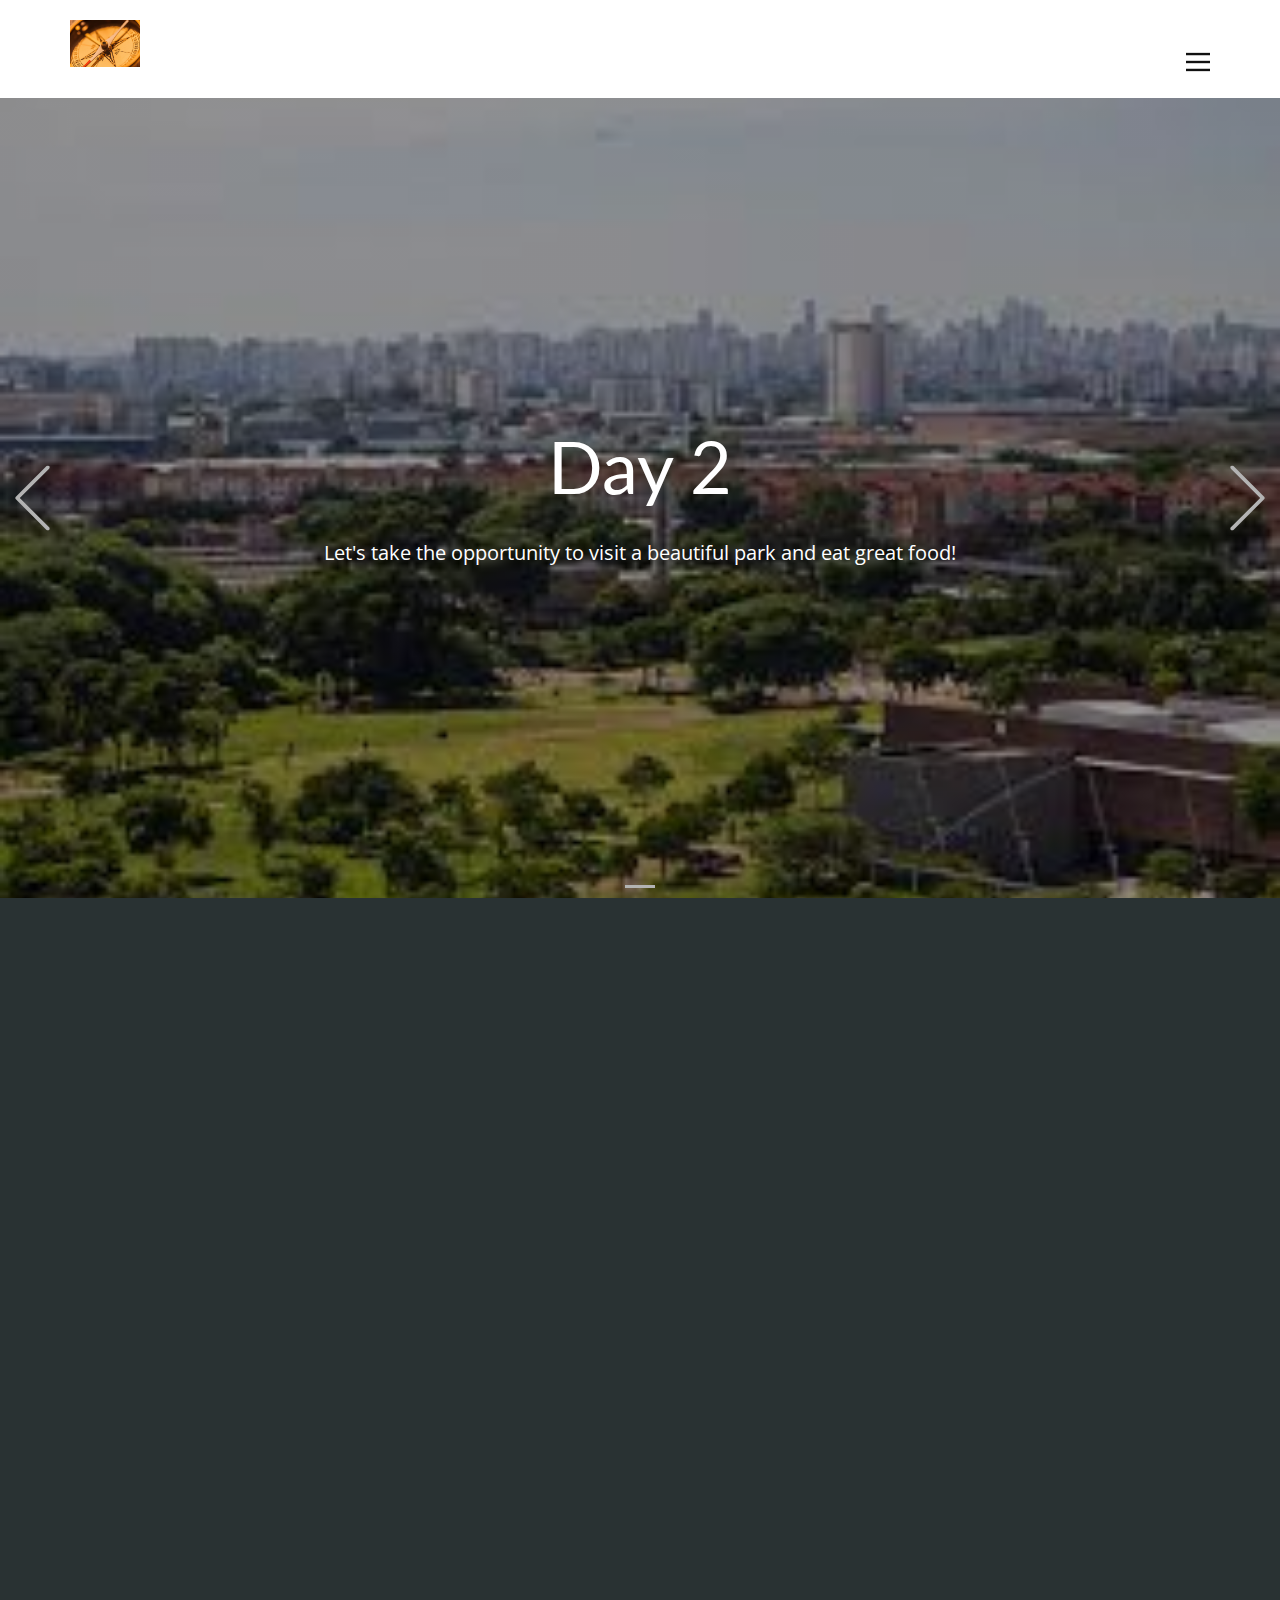
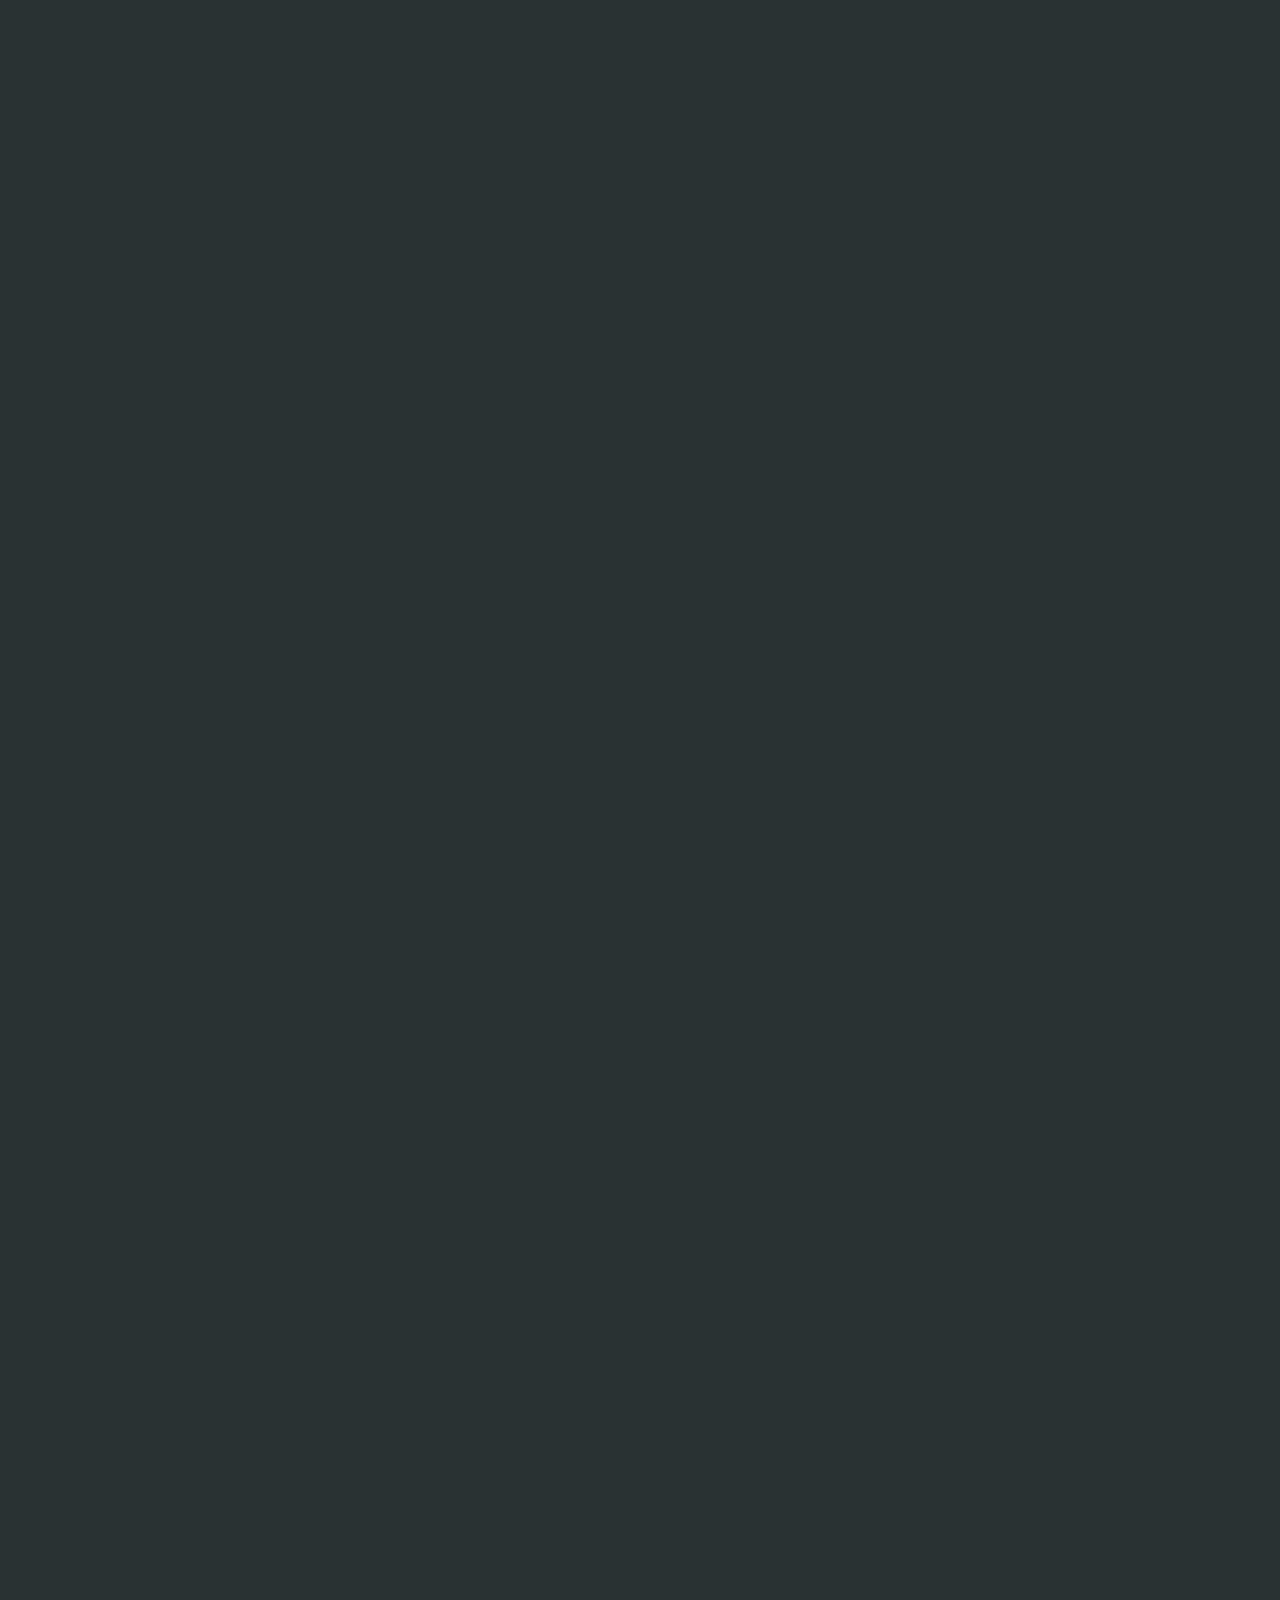
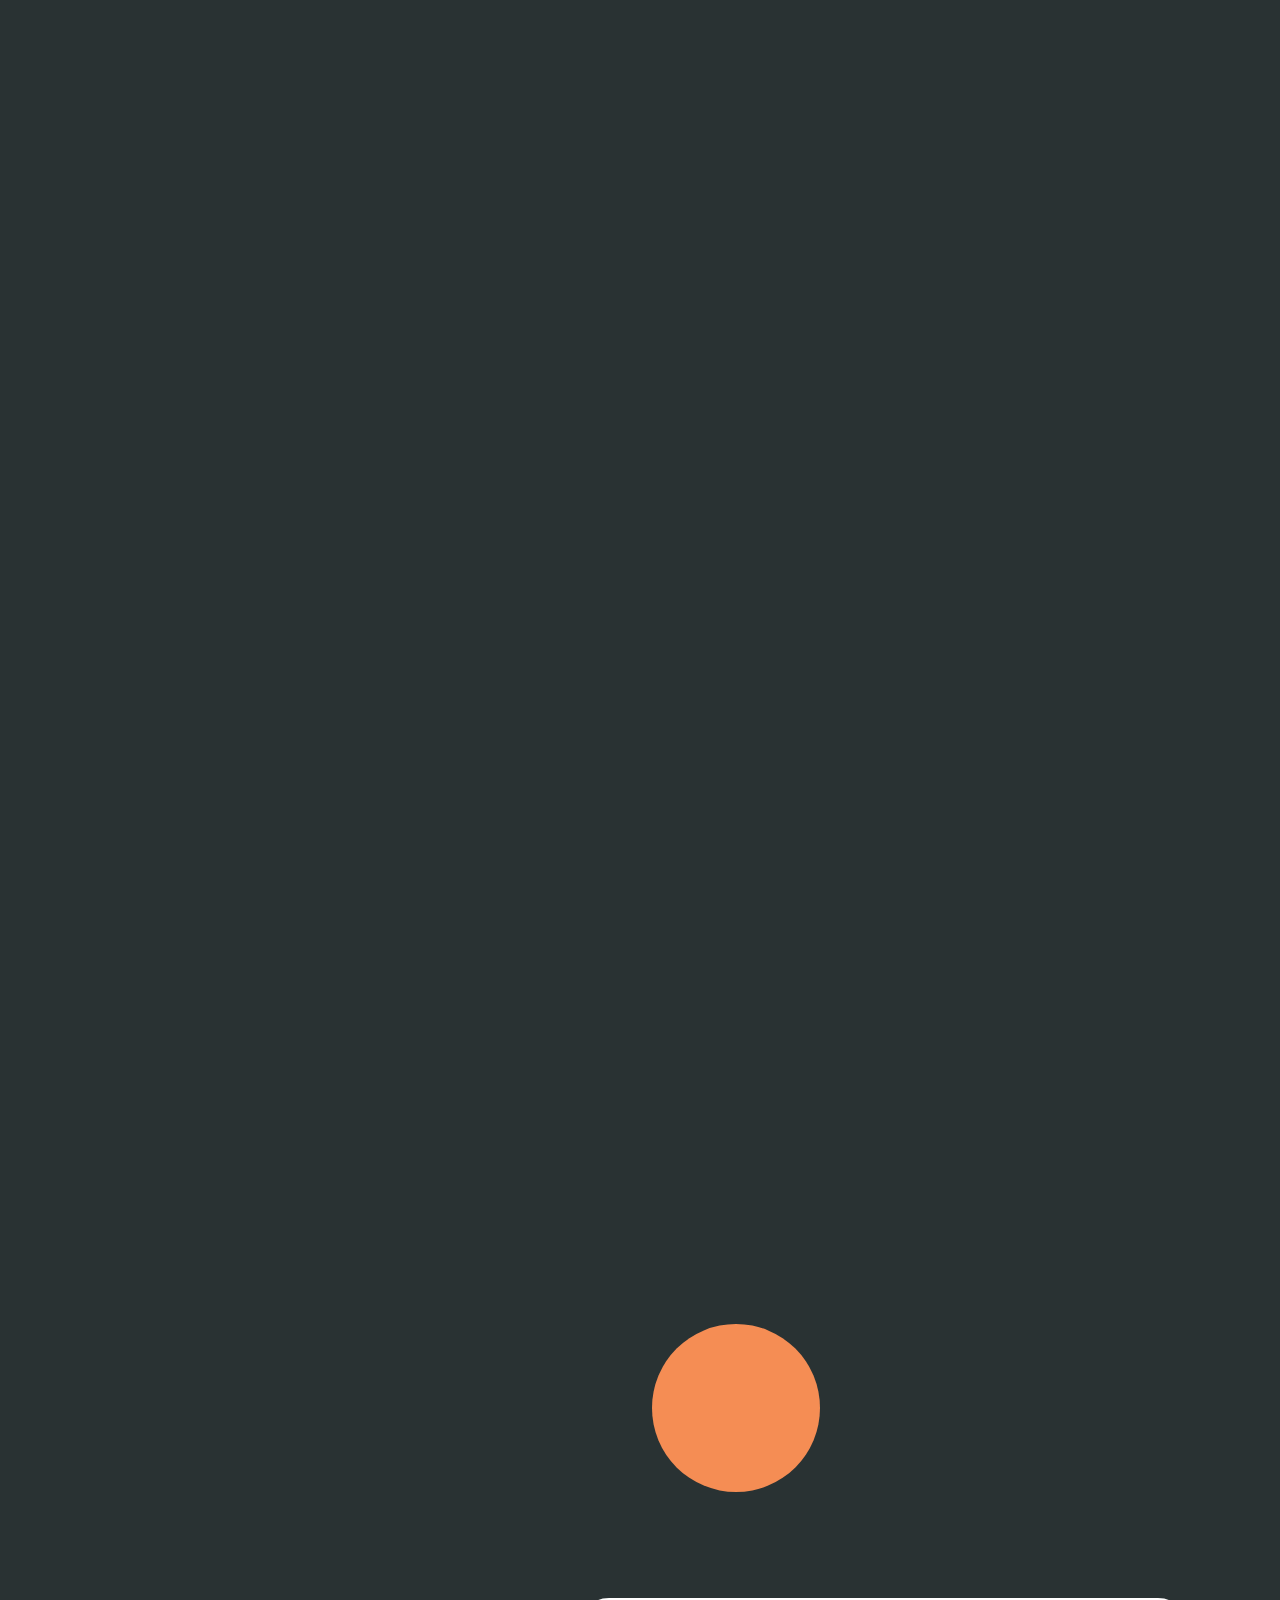
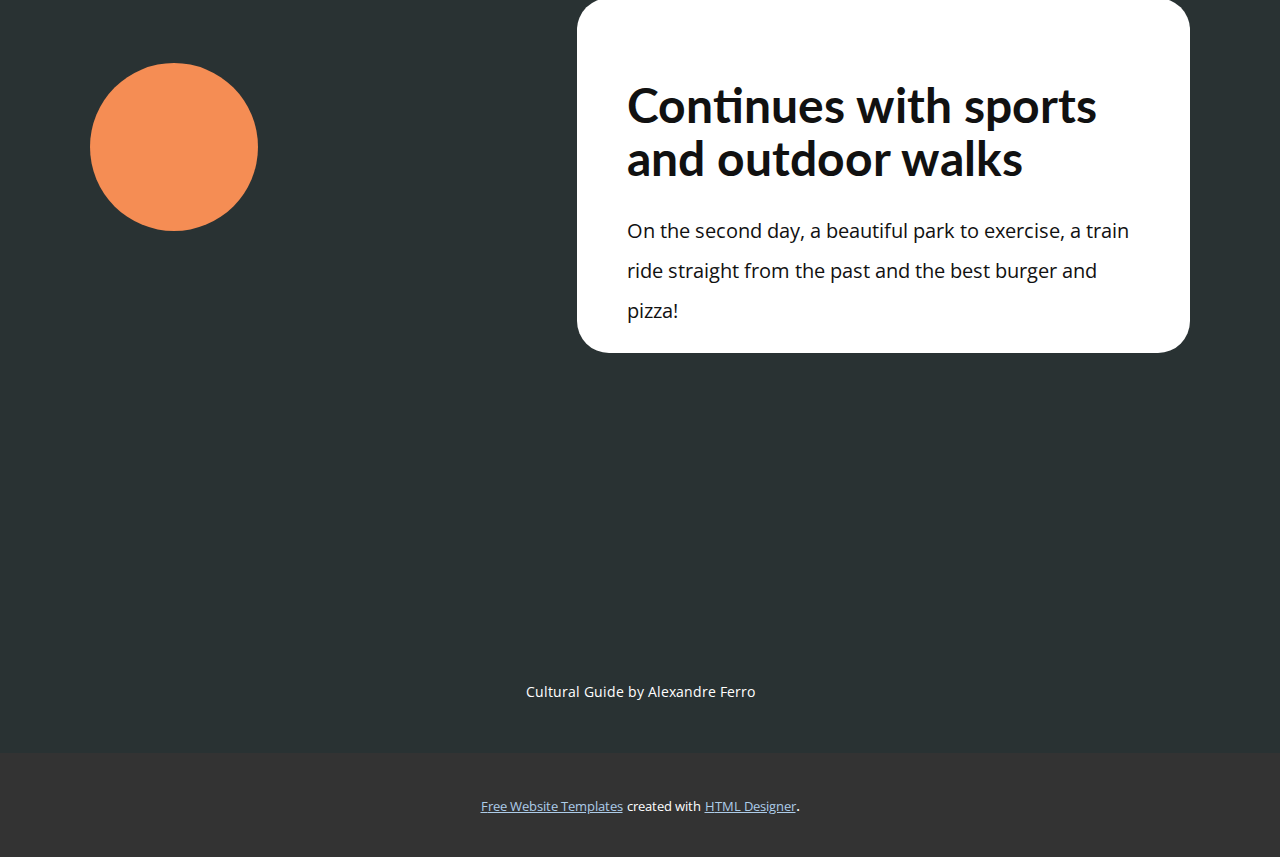
<file: Dia-2.html>
<!DOCTYPE html>
<html style="font-size: 16px;" lang="pt"><head>
    <meta name="viewport" content="width=device-width, initial-scale=1.0">
    <meta charset="utf-8">
    <meta name="keywords" content="​Wonderful tours, ​Backpacking Trips, ​Small group travel that&amp;apos;s good all over, ​Enjoy the perfect blend of adventure tours, ​Your adventure starts here, Tours Nature &amp;amp; Wildlife, Get in touch">
    <meta name="description" content="">
    <title>Dia 2</title>
    <link rel="stylesheet" href="nicepage.css" media="screen">
<link rel="stylesheet" href="Dia-2.css" media="screen">
    <script class="u-script" type="text/javascript" src="jquery-1.9.1.min.js" defer=""></script>
    <script class="u-script" type="text/javascript" src="nicepage.js" defer=""></script>
    <meta name="generator" content="Nicepage 5.17.1, nicepage.com">
    <link id="u-theme-google-font" rel="stylesheet" href="https://fonts.googleapis.com/css?family=Lato:100,100i,300,300i,400,400i,700,700i,900,900i|Open+Sans:300,300i,400,400i,500,500i,600,600i,700,700i,800,800i">
    <link id="u-page-google-font" rel="stylesheet" href="https://fonts.googleapis.com/css?family=Lato:100,100i,300,300i,400,400i,700,700i,900,900i">
    
    
    
    
    
    
    
    <script type="application/ld+json">{
		"@context": "http://schema.org",
		"@type": "Organization",
		"name": "Guia Cultural",
		"logo": "images/5820442-0.jpeg"
}</script>
    <meta name="theme-color" content="#478ac9">
    <meta property="og:title" content="Dia 2">
    <meta property="og:type" content="website">
  <meta data-intl-tel-input-cdn-path="intlTelInput/"></head>
  <body class="u-body u-xl-mode" data-lang="pt"><header class="u-clearfix u-header u-header" id="sec-2a97"><div class="u-clearfix u-sheet u-sheet-1">
        <a href="https://nicepage.com" class="u-image u-logo u-image-1" data-image-width="5616" data-image-height="3744">
          <img src="images/5820442-0.jpeg" class="u-logo-image u-logo-image-1">
        </a>
        <nav class="u-align-left u-font-size-14 u-menu u-menu-hamburger u-nav-spacing-25 u-offcanvas u-menu-1" data-responsive-from="XL">
          <div class="menu-collapse">
            <a class="u-button-style u-nav-link" href="#" style="padding: 4px 0px; font-size: calc(1em + 8px);">
              <svg class="u-svg-link" preserveAspectRatio="xMidYMin slice" viewBox="0 0 302 302" style=""><use xlink:href="#svg-7b92"></use></svg>
              <svg xmlns="http://www.w3.org/2000/svg" xmlns:xlink="http://www.w3.org/1999/xlink" version="1.1" id="svg-7b92" x="0px" y="0px" viewBox="0 0 302 302" style="enable-background:new 0 0 302 302;" xml:space="preserve" class="u-svg-content"><g><rect y="36" width="302" height="30"></rect><rect y="236" width="302" height="30"></rect><rect y="136" width="302" height="30"></rect>
</g><g></g><g></g><g></g><g></g><g></g><g></g><g></g><g></g><g></g><g></g><g></g><g></g><g></g><g></g><g></g></svg>
            </a>
          </div>
          <div class="u-nav-container">
            <ul class="u-nav u-unstyled u-nav-1"><li class="u-nav-item"><a class="u-button-style u-nav-link u-text-active-palette-1-base u-text-hover-palette-2-base" href="Dia-1.html" style="padding: 10px 20px;">Dia 1</a>
</li><li class="u-nav-item"><a class="u-button-style u-nav-link u-text-active-palette-1-base u-text-hover-palette-2-base" href="Dia-2.html" style="padding: 10px 20px;">Dia 2</a>
</li><li class="u-nav-item"><a class="u-button-style u-nav-link u-text-active-palette-1-base u-text-hover-palette-2-base" href="Dia-4.html" style="padding: 10px 20px;">Dia 4</a>
</li><li class="u-nav-item"><a class="u-button-style u-nav-link u-text-active-palette-1-base u-text-hover-palette-2-base" href="Dia-3.html" style="padding: 10px 20px;">Dia 3</a>
</li><li class="u-nav-item"><a class="u-button-style u-nav-link u-text-active-palette-1-base u-text-hover-palette-2-base" href="Página-Inicial.html" style="padding: 10px 20px;">Página Inicial</a>
</li></ul>
          </div>
          <div class="u-nav-container-collapse">
            <div class="u-align-center u-black u-container-style u-inner-container-layout u-opacity u-opacity-95 u-sidenav">
              <div class="u-inner-container-layout u-sidenav-overflow">
                <div class="u-menu-close"></div>
                <ul class="u-align-center u-nav u-popupmenu-items u-unstyled u-nav-2"><li class="u-nav-item"><a class="u-button-style u-nav-link" href="Dia-1.html">Dia 1</a>
</li><li class="u-nav-item"><a class="u-button-style u-nav-link" href="Dia-2.html">Dia 2</a>
</li><li class="u-nav-item"><a class="u-button-style u-nav-link" href="Dia-4.html">Dia 4</a>
</li><li class="u-nav-item"><a class="u-button-style u-nav-link" href="Dia-3.html">Dia 3</a>
</li><li class="u-nav-item"><a class="u-button-style u-nav-link" href="Página-Inicial.html">Página Inicial</a>
</li></ul>
              </div>
            </div>
            <div class="u-black u-menu-overlay u-opacity u-opacity-70"></div>
          </div>
        </nav>
      </div></header>
    <section class="u-carousel u-slide u-block-2e31-1" id="carousel-4d23" data-interval="5000" data-u-ride="carousel">
      <ol class="u-absolute-hcenter u-carousel-indicators u-block-2e31-2">
        <li data-u-target="#carousel-4d23" class="u-active u-grey-30" data-u-slide-to="0"></li>
      </ol>
      <div class="u-carousel-inner" role="listbox">
        <div class="u-active u-align-center u-carousel-item u-clearfix u-image u-shading u-section-1-1" src="" data-image-width="275" data-image-height="183">
          <div class="u-clearfix u-sheet u-valign-middle u-sheet-1">
            <h1 class="u-text u-text-default u-title u-text-1">Day 2</h1>
            <p class="u-large-text u-text u-text-variant u-text-2">Let's take the opportunity to visit a beautiful park and eat great food!</p>
          </div>
        </div>
      </div>
      <a class="u-absolute-vcenter u-carousel-control u-carousel-control-prev u-text-grey-30 u-block-2e31-3" href="#carousel-4d23" role="button" data-u-slide="prev">
        <span aria-hidden="true">
          <svg class="u-svg-link" viewBox="0 0 477.175 477.175"><path d="M145.188,238.575l215.5-215.5c5.3-5.3,5.3-13.8,0-19.1s-13.8-5.3-19.1,0l-225.1,225.1c-5.3,5.3-5.3,13.8,0,19.1l225.1,225
                    c2.6,2.6,6.1,4,9.5,4s6.9-1.3,9.5-4c5.3-5.3,5.3-13.8,0-19.1L145.188,238.575z"></path></svg>
        </span>
        <span class="sr-only">Previous</span>
      </a>
      <a class="u-absolute-vcenter u-carousel-control u-carousel-control-next u-text-grey-30 u-block-2e31-4" href="#carousel-4d23" role="button" data-u-slide="next">
        <span aria-hidden="true">
          <svg class="u-svg-link" viewBox="0 0 477.175 477.175"><path d="M360.731,229.075l-225.1-225.1c-5.3-5.3-13.8-5.3-19.1,0s-5.3,13.8,0,19.1l215.5,215.5l-215.5,215.5
                    c-5.3,5.3-5.3,13.8,0,19.1c2.6,2.6,6.1,4,9.5,4c3.4,0,6.9-1.3,9.5-4l225.1-225.1C365.931,242.875,365.931,234.275,360.731,229.075z"></path></svg>
        </span>
        <span class="sr-only">Próximo</span>
      </a>
    </section>
    <section class="u-align-center u-clearfix u-palette-5-dark-3 u-section-2" id="carousel_5369">
      <div class="u-clearfix u-sheet u-sheet-1">
        <div class="u-expanded-width-md u-expanded-width-sm u-expanded-width-xs u-layout-grid u-list u-list-1">
          <div class="u-repeater u-repeater-1">
            <div class="u-align-center u-border-5 u-border-palette-3-base u-container-style u-list-item u-palette-5-dark-3 u-radius-32 u-repeater-item u-shape-round u-list-item-1" data-animation-name="customAnimationIn" data-animation-duration="1500" data-animation-delay="250" data-href="Dia-1.html" data-target="_blank">
              <div class="u-container-layout u-similar-container u-container-layout-1"><span class="u-icon u-icon-circle u-text-palette-3-base u-icon-1"><svg class="u-svg-link" preserveAspectRatio="xMidYMin slice" viewBox="0 0 512 512" style=""><use xlink:href="#svg-7a82"></use></svg><svg class="u-svg-content" viewBox="0 0 512 512" id="svg-7a82"><g><path d="m457 121h-106v-35c0-24.813-20.187-45-45-45h-100c-24.813 0-45 20.187-45 45v35h-106c-30.327 0-55 24.673-55 55v240c0 30.327 24.673 55 55 55h402c30.327 0 55-24.673 55-55v-240c0-30.327-24.673-55-55-55zm-266-35c0-8.271 6.729-15 15-15h100c8.271 0 15 6.729 15 15v35h-130zm-111 355h-25c-13.785 0-25-11.215-25-25v-240c0-13.785 11.215-25 25-25h25zm322 0h-292v-290h37.783c-3.129 7.621-4.699 15.551-4.653 23.752.104 18.544 8.698 33.732 15.126 42.52l-16.05 37.573c-1.854 4.342-1.557 9.304.804 13.393l55 95.263c2.778 4.812 7.82 7.503 13.004 7.503 2.544 0 5.124-.648 7.486-2.013l69.282-40c3.445-1.989 5.959-5.266 6.989-9.108 1.029-3.842.49-7.937-1.499-11.382l-55-95.263c-2.36-4.089-6.509-6.827-11.196-7.393l-43.872-5.285c-3.813-4.973-10.012-14.771-10.075-25.976-.046-8.146 3.068-15.903 9.464-23.583h219.407zm-229.26-181.268 12.276-28.737 31.026 3.737 43.75 75.777-43.302 25zm309.26 156.268c0 13.785-11.215 25-25 25h-25v-290h25c13.785 0 25 11.215 25 25z"></path><path d="m326 271c24.813 0 45-20.187 45-45s-20.187-45-45-45-45 20.187-45 45 20.187 45 45 45zm0-60c8.271 0 15 6.729 15 15s-6.729 15-15 15-15-6.729-15-15 6.729-15 15-15z"></path>
</g></svg></span>
                <h4 class="u-text u-text-1">
                  <a class="u-active-none u-border-none u-btn u-button-link u-button-style u-hover-none u-none u-text-palette-1-base u-btn-1" data-href="Dia-2.html" data-target="_blank">Day 1</a>
                </h4>
              </div>
            </div>
            <div class="u-align-center u-border-5 u-border-palette-3-base u-container-style u-list-item u-palette-5-dark-3 u-radius-32 u-repeater-item u-shape-round u-video-cover u-list-item-2" data-animation-name="customAnimationIn" data-animation-duration="1500" data-animation-delay="250" data-href="Dia-2.html" data-target="_blank">
              <div class="u-container-layout u-similar-container u-container-layout-2"><span class="u-icon u-icon-circle u-text-palette-3-base u-icon-2"><svg class="u-svg-link" preserveAspectRatio="xMidYMin slice" viewBox="0 0 512.963 512.963" style=""><use xlink:href="#svg-6ec3"></use></svg><svg class="u-svg-content" viewBox="0 0 512.963 512.963" id="svg-6ec3"><g><path d="m488.535 148.643c13.314-20.213 22.806-40.646 22.806-57.853-.001-50.061-40.739-90.79-90.813-90.79-23.041 0-44.101 8.628-60.13 22.817-32.77-14.59-67.702-22.004-103.917-22.004-68.381 0-132.668 26.637-181.021 75.005-48.351 48.366-74.979 112.67-74.979 181.07s26.628 132.705 74.979 181.071c48.352 48.367 112.64 75.004 181.021 75.004s132.669-26.637 181.021-75.004c48.351-48.366 74.979-112.672 74.979-181.071 0-37.894-8.062-74.275-23.946-108.245zm-68.007-118.643c33.532 0 60.812 27.271 60.812 60.79 0 17.762-22.311 52.803-58.227 91.45-.869.935-1.885 1.13-2.585 1.13-.701 0-1.718-.195-2.586-1.13-35.915-38.647-58.226-73.689-58.226-91.45 0-33.519 27.281-60.79 60.812-60.79zm-323.851 67.027c42.686-42.699 99.439-66.215 159.805-66.215 3.354 0 6.693.092 10.021.235v15.635c0 13.342-9.495 24.923-22.577 27.539l-20.696 4.14c-27.056 5.411-46.694 29.364-46.694 56.957v27.942c0 7.152-2.691 13.967-7.578 19.189l-27.935 29.853c-12.355 13.204-17.801 31.017-14.942 48.87 1.648 10.294-2.287 20.252-10.527 26.638-8.239 6.387-18.864 7.714-28.421 3.55l-40.55-17.664c-5.065-2.206-10.341-3.645-15.753-4.34-.223-4.137-.347-8.293-.347-12.468-.002-60.388 23.507-117.16 66.194-159.861zm-61.864 204.266 40.338 17.572c7.61 3.314 15.544 4.946 23.401 4.946 12.551 0 24.899-4.166 35.379-12.288 17.041-13.208 25.179-33.803 21.771-55.093-1.362-8.505 1.339-17.339 7.225-23.629l27.935-29.853c10.107-10.801 15.673-24.896 15.673-39.688v-27.942c0-13.341 9.495-24.923 22.577-27.539l20.696-4.14c27.056-5.411 46.694-29.364 46.694-56.957v-12.341c15.198 2.709 30.041 6.966 44.43 12.781-7.145 12.964-11.216 27.849-11.216 43.668 0 33.541 36.027 79.35 66.25 111.872 6.325 6.806 15.277 10.708 24.562 10.708 9.284 0 18.236-3.902 24.561-10.708 7.435-8 15.22-16.807 22.734-26.035 9.722 25.517 14.658 52.42 14.658 80.26 0 8.344-.465 16.616-1.352 24.795-11.451-6.412-24.879-8.603-37.932-5.985l-25.693 5.154c-7.718 1.549-15.848-.631-21.756-5.828-11.886-10.454-27.715-15.329-43.421-13.371-15.708 1.956-29.856 10.563-38.815 23.614l-27.68 40.323c-3.154 4.595-7.811 8.069-13.113 9.785l-17.873 5.782c-24.93 8.065-40.907 32.819-37.99 58.858l2.524 22.538c.283 2.522.186 5.066-.288 7.561l-9.128 48.067c-42.621-8.875-81.787-29.923-113.288-61.432-32.025-32.035-53.256-71.993-61.863-115.455zm381.473 115.456c-42.686 42.698-99.439 66.214-159.805 66.214-5.625 0-11.219-.205-16.772-.61l8.857-46.641c1.033-5.442 1.245-10.993.628-16.498l-2.524-22.538c-1.337-11.934 5.986-23.278 17.411-26.976l17.873-5.782c11.569-3.743 21.73-11.325 28.612-21.35l27.68-40.323c4.167-6.069 10.484-9.913 17.79-10.823 7.305-.908 14.373 1.266 19.9 6.128 12.891 11.338 30.635 16.092 47.469 12.716l25.694-5.154c7.239-1.453 14.735.313 20.566 4.844.168.131.34.258.514.382l5.07 3.604c-9.978 38.552-30.071 73.905-58.963 102.807z"></path><path d="m420.528 106.686c7.846 0 15.363-6.899 15-15-.364-8.127-6.591-15-15-15-7.846 0-15.363 6.899-15 15 .364 8.127 6.591 15 15 15z"></path>
</g></svg></span>
                <h4 class="u-text u-text-2">day 2</h4>
              </div>
            </div>
            <div class="u-align-center u-border-5 u-border-palette-3-base u-container-style u-list-item u-palette-5-dark-3 u-radius-32 u-repeater-item u-shape-round u-video-cover u-list-item-3" data-animation-name="customAnimationIn" data-animation-duration="1500" data-animation-delay="250" data-href="Dia-3.html" data-target="_blank">
              <div class="u-container-layout u-similar-container u-container-layout-3"><span class="u-icon u-icon-circle u-text-palette-3-base u-icon-3"><svg class="u-svg-link" preserveAspectRatio="xMidYMin slice" viewBox="0 0 510 510" style=""><use xlink:href="#svg-a4cd"></use></svg><svg class="u-svg-content" viewBox="0 0 510 510" id="svg-a4cd"><g><path d="m375 0h30v30h-30z"></path><path d="m450 120h30v30h-30z"></path><path d="m285 60h30v30h-30z"></path><path d="m180 15h30v30h-30z"></path><path d="m90 195c28.704 0 55.933-13.89 72.837-37.156l14.746-20.295-24.857-3.385c-46.641-6.352-81.449-48.575-77.398-96.821l2.095-24.923-22.973 9.888c-33.077 14.237-54.45 46.696-54.45 82.692 0 49.626 40.374 90 90 90zm-43.537-131.3c6.685 42.453 35.401 77.388 74.207 92.826-9.178 5.463-19.766 8.474-30.67 8.474-33.084 0-60-26.916-60-60 0-15.685 6.087-30.362 16.463-41.3z"></path><path d="m487.565 480-213.913-289.412 23.41-31.672-24.125-17.832-17.937 24.268-17.938-24.268-24.125 17.832 23.41 31.672-213.912 289.412h-22.435v30h510v-30zm-232.565-264.176 195.261 264.176h-82.026l-113.235-177.94-113.234 177.94h-82.027zm-15 264.176h-62.675l62.675-98.489zm30-98.489 62.675 98.489h-62.675z"></path>
</g></svg></span>
                <h4 class="u-text u-text-3">day 3</h4>
              </div>
            </div>
            <div class="u-align-center u-border-5 u-border-palette-3-base u-container-style u-list-item u-palette-5-dark-3 u-radius-32 u-repeater-item u-shape-round u-video-cover u-list-item-4" data-animation-name="customAnimationIn" data-animation-duration="1500" data-animation-delay="250" data-href="Dia-4.html" data-target="_blank">
              <div class="u-container-layout u-similar-container u-container-layout-4"><span class="u-icon u-icon-circle u-text-palette-3-base u-icon-4"><svg class="u-svg-link" preserveAspectRatio="xMidYMin slice" viewBox="0 0 512 512" style=""><use xlink:href="#svg-203e"></use></svg><svg class="u-svg-content" viewBox="0 0 512 512" id="svg-203e"><g><path d="m406.312 482v-384.132h-39.99v-64.972h-95.322v-32.896h-30v32.896h-95.322v64.972h-39.99v384.132h-54.4v30h409.424v-30zm-230.634-419.104h160.644v34.972h-160.644zm140.634 419.104h-45.312v-109.629h45.312zm-75.312 0h-45.312v-109.629h45.312zm105.312 0v-139.629h-180.624v139.629h-30v-354.132h240.624v354.132z"></path><path d="m165.688 158.205h30v30h-30z"></path><path d="m316.312 158.205h30v30h-30z"></path><path d="m241 158.205h30v30h-30z"></path><path d="m165.688 218.541h30v30h-30z"></path><path d="m316.312 218.541h30v30h-30z"></path><path d="m241 218.541h30v30h-30z"></path><path d="m165.688 278.878h30v30h-30z"></path><path d="m316.312 278.878h30v30h-30z"></path><path d="m241 278.878h30v30h-30z"></path>
</g></svg></span>
                <h4 class="u-text u-text-4">day 4</h4>
              </div>
            </div>
          </div>
        </div>
      </div>
    </section>
    <section class="u-align-center u-clearfix u-palette-5-dark-3 u-section-3" id="carousel_fd2b">
      <div class="u-clearfix u-sheet u-valign-middle u-sheet-1">
        <h2 class="u-align-left u-text u-text-1" data-animation-name="customAnimationIn" data-animation-duration="1500">Day 2</h2>
        <div class="data-layout-selected u-clearfix u-gutter-0 u-layout-wrap u-layout-wrap-1">
          <div class="u-gutter-0 u-layout">
            <div class="u-layout-row">
              <div class="u-align-justify u-container-align-left u-container-style u-layout-cell u-radius-32 u-shape-round u-size-26 u-white u-layout-cell-1" data-animation-name="customAnimationIn" data-animation-duration="1500" data-animation-delay="500">
                <div class="u-container-layout u-container-layout-1">
                  <p class="u-align-left u-text u-text-default u-text-2"> 07h – 08h Hotel<br>Breakfast <br>08h – 8:30h Uber/99 taxi R$ 15.00 Return from the hotel to Parque Lions Clube Tucuruvi <br>8:30am – 10:30am Parque Lions Clube Tucuruvi <br>10:30 – 10:50h Uber/99 taxi R$ 15.00 Return to the hotel <br>10:50 – 11:30 Hotel. Calandre Bath and change of clothes <br>11:30 – 12:00 Uber/99 R$ 15.00 Trip to the lunch cafe <br>12pm – 1pm Dizzy Snack Bar R$ 60.00 Lunch with hamburger, potato and soft drink combo <br>1pm – 1:45pm Uber/99 taxi R$ 50.00 One way ride on the railway <br>1:45 pm – 4:00 pm Tour: Perus-Pirapora Railway Station (EFPP) <br>R$ 10.00 Visit to the eco museum with the EFPP steam locomotive collection. <br>4pm – 5pm Uber/99 taxi R$50.00 Return to the hotel <br>5pm – 7pm Hotel. Calandre Free time <br>7pm – 7:30pm Uber/99 taxi R$25 Trip to the dinner restaurant <br>7:30 pm – 9 pm Pizzeria Jullia – Santana (gourmet pizza) <br>160.00 Gourmet pizzas and unforgettable desserts<br>
                    <br>9pm – 9:30pm Uber/99 taxi R$ 25 Return from the restaurant to the hotel <br>9:30pm – 7am Hotel. Calandre Free time, <br>To sleep
                  </p>
                </div>
              </div>
              <div class="u-container-align-right u-container-style u-layout-cell u-size-34 u-layout-cell-2" data-animation-name="customAnimationIn" data-animation-duration="1500" data-animation-delay="500">
                <div class="u-container-layout u-valign-middle u-container-layout-2">
                  <div class="u-image u-image-circle u-image-1" data-image-width="238" data-image-height="180"></div>
                  <p class="u-align-right u-text u-text-body-alt-color u-text-default u-text-3">Images from <a href="https://www.freepik.com/photos/background" class="u-border-1 u-border-no-left u-border-no-right u-border-no-top u-border-white u-btn u-button-link u-button-style u-none u-text-body-alt-color u-btn-1">Freepik</a>
                  </p>
                </div>
              </div>
            </div>
          </div>
        </div>
      </div>
    </section>
    <section class="u-align-left u-clearfix u-container-align-center u-palette-5-dark-3 u-section-4" id="carousel_86f4">
      <div class="u-clearfix u-sheet u-valign-middle u-sheet-1">
        <h2 class="u-align-center u-text u-text-body-alt-color u-text-1" data-animation-name="customAnimationIn" data-animation-duration="1500"> Enjoy the perfect blend of adventure tours</h2>
        <div class="u-list u-list-1">
          <div class="u-repeater u-repeater-1">
            <div class="u-align-left u-container-style u-list-item u-radius-32 u-repeater-item u-shape-round u-white u-list-item-1" data-animation-direction="Up" data-animation-name="customAnimationIn" data-animation-duration="1500" data-animation-delay="500">
              <div class="u-container-layout u-similar-container u-container-layout-1">
                <div alt="" class="u-image u-image-circle u-image-1" data-image-width="240" data-image-height="180"></div>
                <h4 class="u-text u-text-2">Hotel</h4>
                <p class="u-text u-text-grey-50 u-text-3"> Book at Calandre Hotel, São Paulo. Booking free of charge. Great rates. We speak your language. Motels. Read Real Reviews. Best Price Guarantee. Low Rates. Secure Reservation.</p>
                <a href="https://www.calandrehotel.com.br/" class="u-active-none u-align-center u-border-1 u-border-active-grey-60 u-border-black u-border-hover-grey-60 u-border-no-left u-border-no-right u-border-no-top u-btn u-button-style u-hover-none u-none u-text-body-color u-btn-1" target="_blank">more</a>
              </div>
            </div>
            <div class="u-align-left u-container-style u-list-item u-radius-32 u-repeater-item u-shape-round u-white u-list-item-2" data-animation-name="customAnimationIn" data-animation-duration="1500" data-animation-delay="500">
              <div class="u-container-layout u-similar-container u-container-layout-2">
                <div alt="" class="u-image u-image-circle u-image-2" data-image-width="548" data-image-height="497"></div>
                <h4 class="u-text u-text-4"> Sport Activity</h4>
                <p class="u-text u-text-grey-50 u-text-5"> The Tucuruvi Lions Club Park is a park located in the district of Tucuruvi, in the north of the city of São Paulo. Lions Club Tucuruvi Park.</p>
                <a href="https://www.prefeitura.sp.gov.br/cidade/secretarias/meio_ambiente/parques/regiao_norte/index.php?p=47108" class="u-active-none u-align-center u-border-1 u-border-active-grey-60 u-border-black u-border-hover-grey-60 u-border-no-left u-border-no-right u-border-no-top u-btn u-button-style u-hover-none u-none u-text-body-color u-btn-2" target="_blank">More</a>
              </div>
            </div>
            <div class="u-align-left u-container-style u-list-item u-radius-32 u-repeater-item u-shape-round u-white u-list-item-3" data-animation-direction="Up" data-animation-name="customAnimationIn" data-animation-duration="1500" data-animation-delay="500">
              <div class="u-container-layout u-similar-container u-container-layout-3">
                <div alt="" class="u-image u-image-circle u-image-3" data-image-width="252" data-image-height="180"></div>
                <h4 class="u-text u-text-6">culture activity</h4>
                <p class="u-text u-text-grey-50 u-text-7"> Tour: Perus-Pirapora Railway Station (EFPP) Parada da Onça, Estrada Mineradora Pedrix. Visit to the eco museum with the EFPP steam locomotive collection, 2.5 km round-trip rail ride on a steam locomotive</p>
                <a href="https://www.cidadeecultura.com/perus-pirapora-cimento-portland/" class="u-active-none u-align-center u-border-1 u-border-active-grey-60 u-border-black u-border-hover-grey-60 u-border-no-left u-border-no-right u-border-no-top u-btn u-button-style u-hover-none u-none u-text-body-color u-btn-3" target="_blank">more</a>
              </div>
            </div>
            <div class="u-align-left u-container-style u-list-item u-radius-32 u-repeater-item u-shape-round u-white u-list-item-4" data-animation-direction="Up" data-animation-name="customAnimationIn" data-animation-duration="1500" data-animation-delay="500">
              <div class="u-container-layout u-similar-container u-container-layout-4">
                <div alt="" class="u-image u-image-circle u-image-4" data-image-width="329" data-image-height="180"></div>
                <h4 class="u-text u-text-8">breakfast</h4>
                <p class="u-text u-text-grey-50 u-text-9"> Hotel Calandre Buffet</p>
                <a href="https://www.calandrehotel.com.br/" class="u-active-none u-align-center u-border-1 u-border-active-grey-60 u-border-black u-border-hover-grey-60 u-border-no-left u-border-no-right u-border-no-top u-btn u-button-style u-hover-none u-none u-text-body-color u-btn-4" target="_blank">more</a>
              </div>
            </div>
            <div class="u-align-left u-container-style u-list-item u-radius-32 u-repeater-item u-shape-round u-white u-list-item-5" data-animation-direction="Up" data-animation-name="customAnimationIn" data-animation-duration="1500" data-animation-delay="500">
              <div class="u-container-layout u-similar-container u-container-layout-5">
                <div alt="" class="u-image u-image-circle u-image-5" data-image-width="360" data-image-height="359"></div>
                <h4 class="u-text u-text-10">lunch</h4>
                <p class="u-text u-text-grey-50 u-text-11"> Dizzy - Traditional and gourmet burger, such as the 170g Black Angus Rib Burger, Cheddar, Grilled Onion and Tomato and Barbecue Sauce on Black Bread</p>
                <a href="https://dizzy.com.br/" class="u-active-none u-align-center u-border-1 u-border-active-grey-60 u-border-black u-border-hover-grey-60 u-border-no-left u-border-no-right u-border-no-top u-btn u-button-style u-hover-none u-none u-text-body-color u-btn-5" target="_blank">more</a>
              </div>
            </div>
            <div class="u-align-left u-container-style u-list-item u-radius-32 u-repeater-item u-shape-round u-white u-list-item-6" data-animation-direction="Up" data-animation-name="customAnimationIn" data-animation-duration="1500" data-animation-delay="500">
              <div class="u-container-layout u-similar-container u-container-layout-6">
                <div alt="" class="u-image u-image-circle u-image-6" data-image-width="268" data-image-height="188"></div>
                <h4 class="u-text u-text-12">dinner</h4>
                <p class="u-text u-text-grey-50 u-text-13"> Julia's Pizzeria-was opened on 11/04/1996 and has become a special place where friends and family can get together enjoying various creations ranging from gourmet pizzas to unforgettable desserts.</p>
                <a href="https://jullia.com.br/" class="u-active-none u-align-center u-border-1 u-border-active-grey-60 u-border-black u-border-hover-grey-60 u-border-no-left u-border-no-right u-border-no-top u-btn u-button-style u-hover-none u-none u-text-body-color u-btn-6" target="_blank">more</a>
              </div>
            </div>
          </div>
        </div>
        <p class="u-align-center u-text u-text-body-alt-color u-text-default u-text-14" data-animation-name="customAnimationIn" data-animation-duration="1500" data-animation-delay="500">Images from <a href="https://www.freepik.com/photos/background" class="u-border-1 u-border-no-left u-border-no-right u-border-no-top u-border-white u-btn u-button-link u-button-style u-none u-text-body-alt-color u-btn-7">Freepik</a>
        </p>
      </div>
    </section>
    <section class="u-align-center u-clearfix u-palette-5-dark-3 u-section-5" id="carousel_c329">
      <div class="u-clearfix u-sheet u-sheet-1">
        <div class="u-shape u-shape-svg u-text-palette-5-base u-shape-1" data-animation-name="customAnimationIn" data-animation-duration="1500" data-animation-delay="250">
          <svg class="u-svg-link" preserveAspectRatio="none" viewBox="0 0 160 160" style=""><use xlink:href="#svg-a0bf"></use></svg>
          <svg class="u-svg-content" viewBox="0 0 160 160" x="0px" y="0px" id="svg-a0bf" style="enable-background:new 0 0 160 160;"><path d="M80,30c27.6,0,50,22.4,50,50s-22.4,50-50,50s-50-22.4-50-50S52.4,30,80,30 M80,0C35.8,0,0,35.8,0,80s35.8,80,80,80
	s80-35.8,80-80S124.2,0,80,0L80,0z"></path></svg>
        </div>
        <div class="u-image u-image-circle u-image-1" data-image-width="252" data-image-height="180" data-animation-name="customAnimationIn" data-animation-duration="1500" data-animation-delay="250"></div>
        <div class="u-align-left u-container-align-left u-container-style u-expanded-width-xs u-group u-radius-32 u-shape-round u-white u-group-1">
          <div class="u-container-layout u-container-layout-1">
            <h2 class="u-align-left u-text u-text-1">Continues with sports and outdoor walks</h2>
            <p class="u-align-left u-text u-text-2"> On the second day, a beautiful park to exercise, a train ride straight from the past and the best burger and pizza!</p>
          </div>
        </div>
        <div class="u-palette-3-base u-shape u-shape-circle u-shape-2"></div>
        <div class="u-image u-image-circle u-image-2" data-image-width="300" data-image-height="168" data-animation-name="customAnimationIn" data-animation-duration="1500" data-animation-delay="250"></div>
        <div class="u-palette-3-base u-shape u-shape-circle u-shape-3"></div>
      </div>
    </section>
    
    
    
    <footer class="u-align-center u-clearfix u-footer u-palette-5-dark-3 u-footer" id="sec-ad58"><div class="u-clearfix u-sheet u-sheet-1">
        <p class="u-small-text u-text u-text-variant u-text-1">Cultural Guide by Alexandre Ferro</p>
      </div></footer>
    <section class="u-backlink u-clearfix u-grey-80">
      <a class="u-link" href="https://nicepage.com/website-templates" target="_blank">
        <span>Free Website Templates</span>
      </a>
      <p class="u-text">
        <span>created with</span>
      </p>
      <a class="u-link" href="https://nicepage.com/html-website-builder" target="_blank">
        <span>HTML Designer</span>
      </a>. 
    </section>
  
</body></html>
</file>
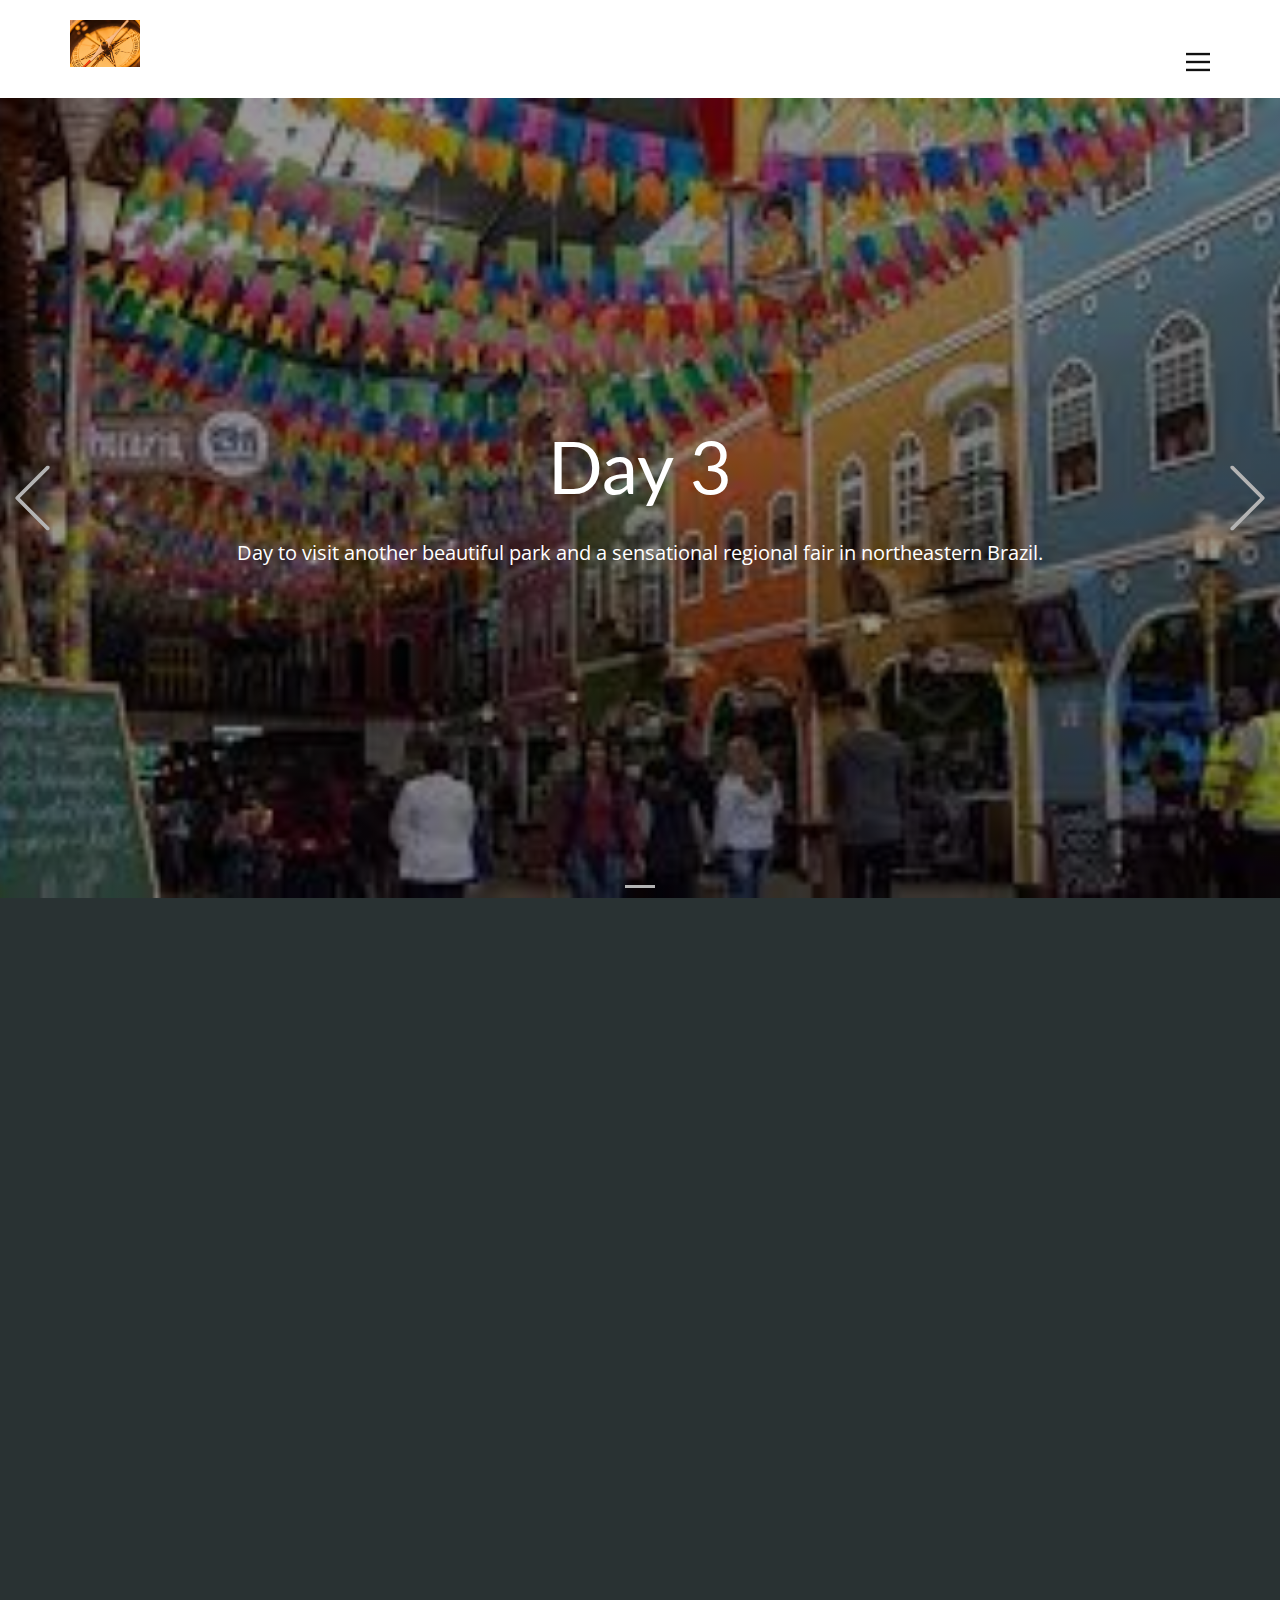
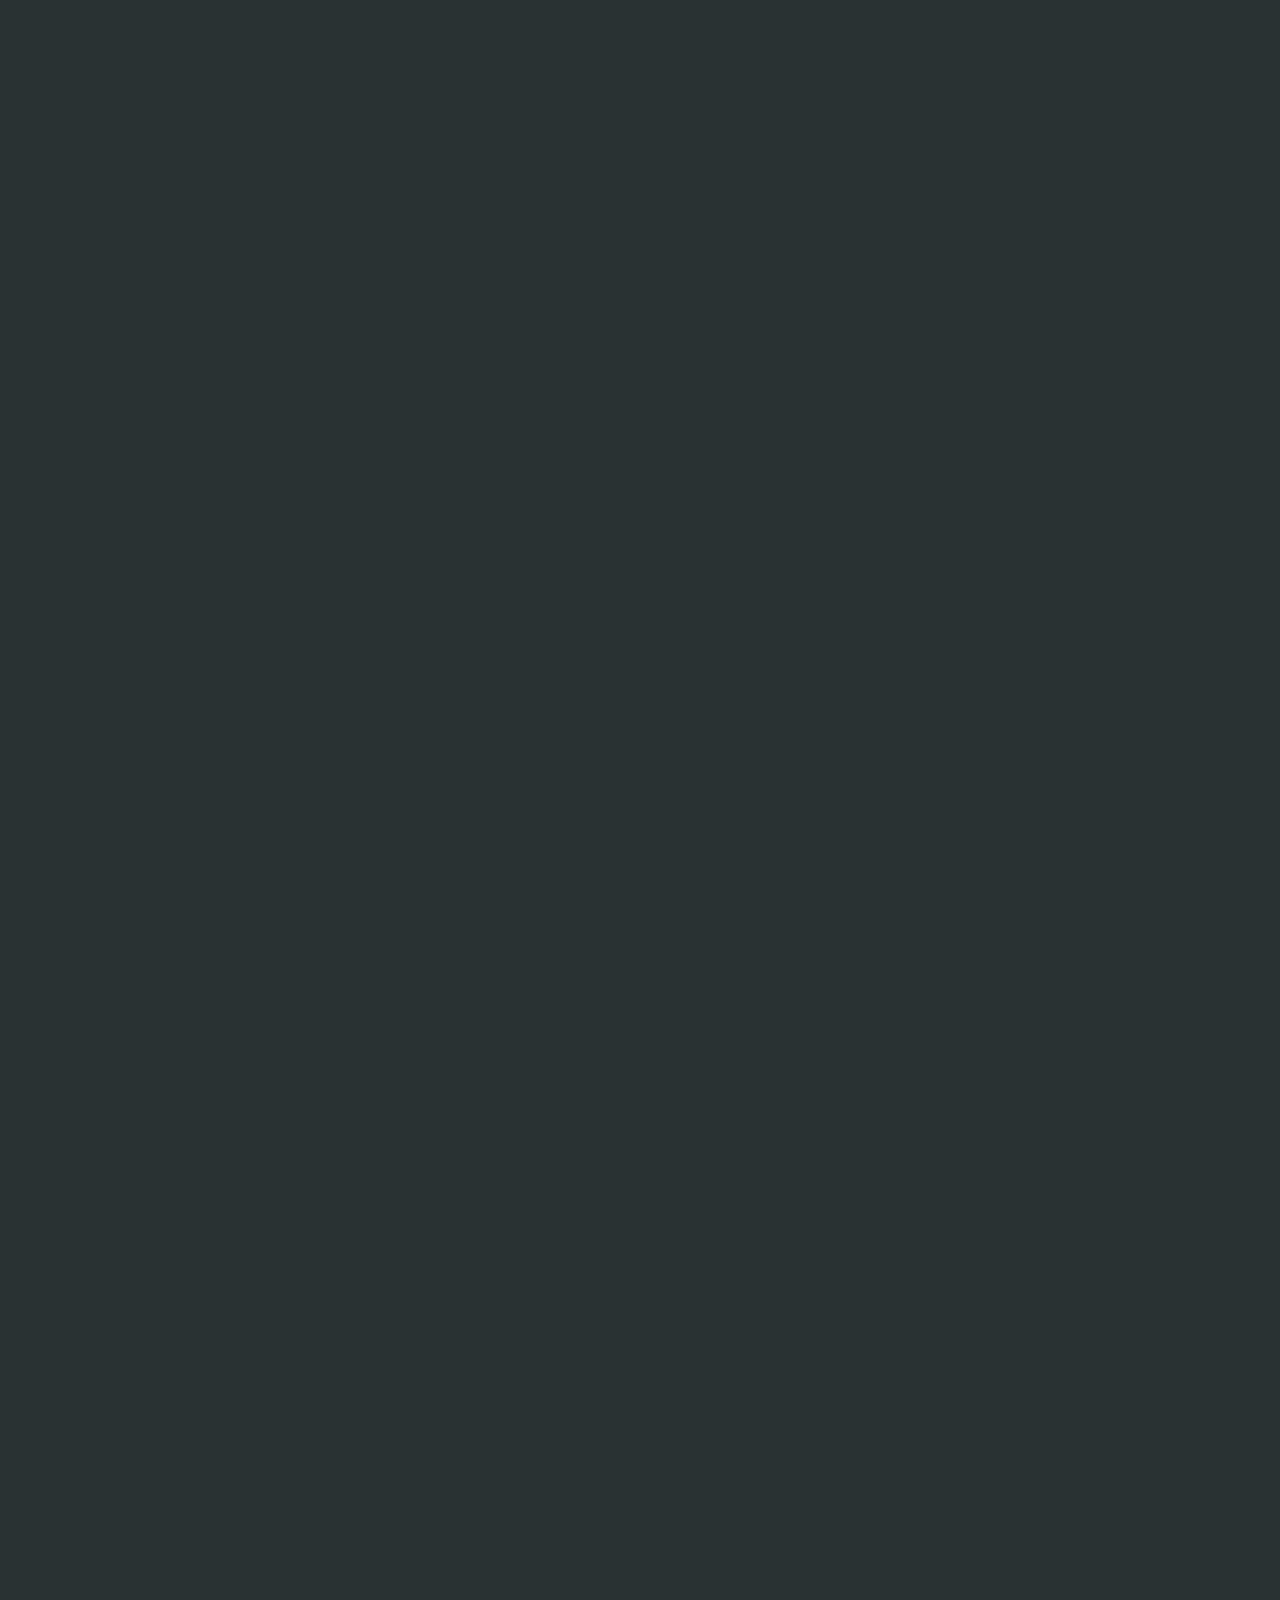
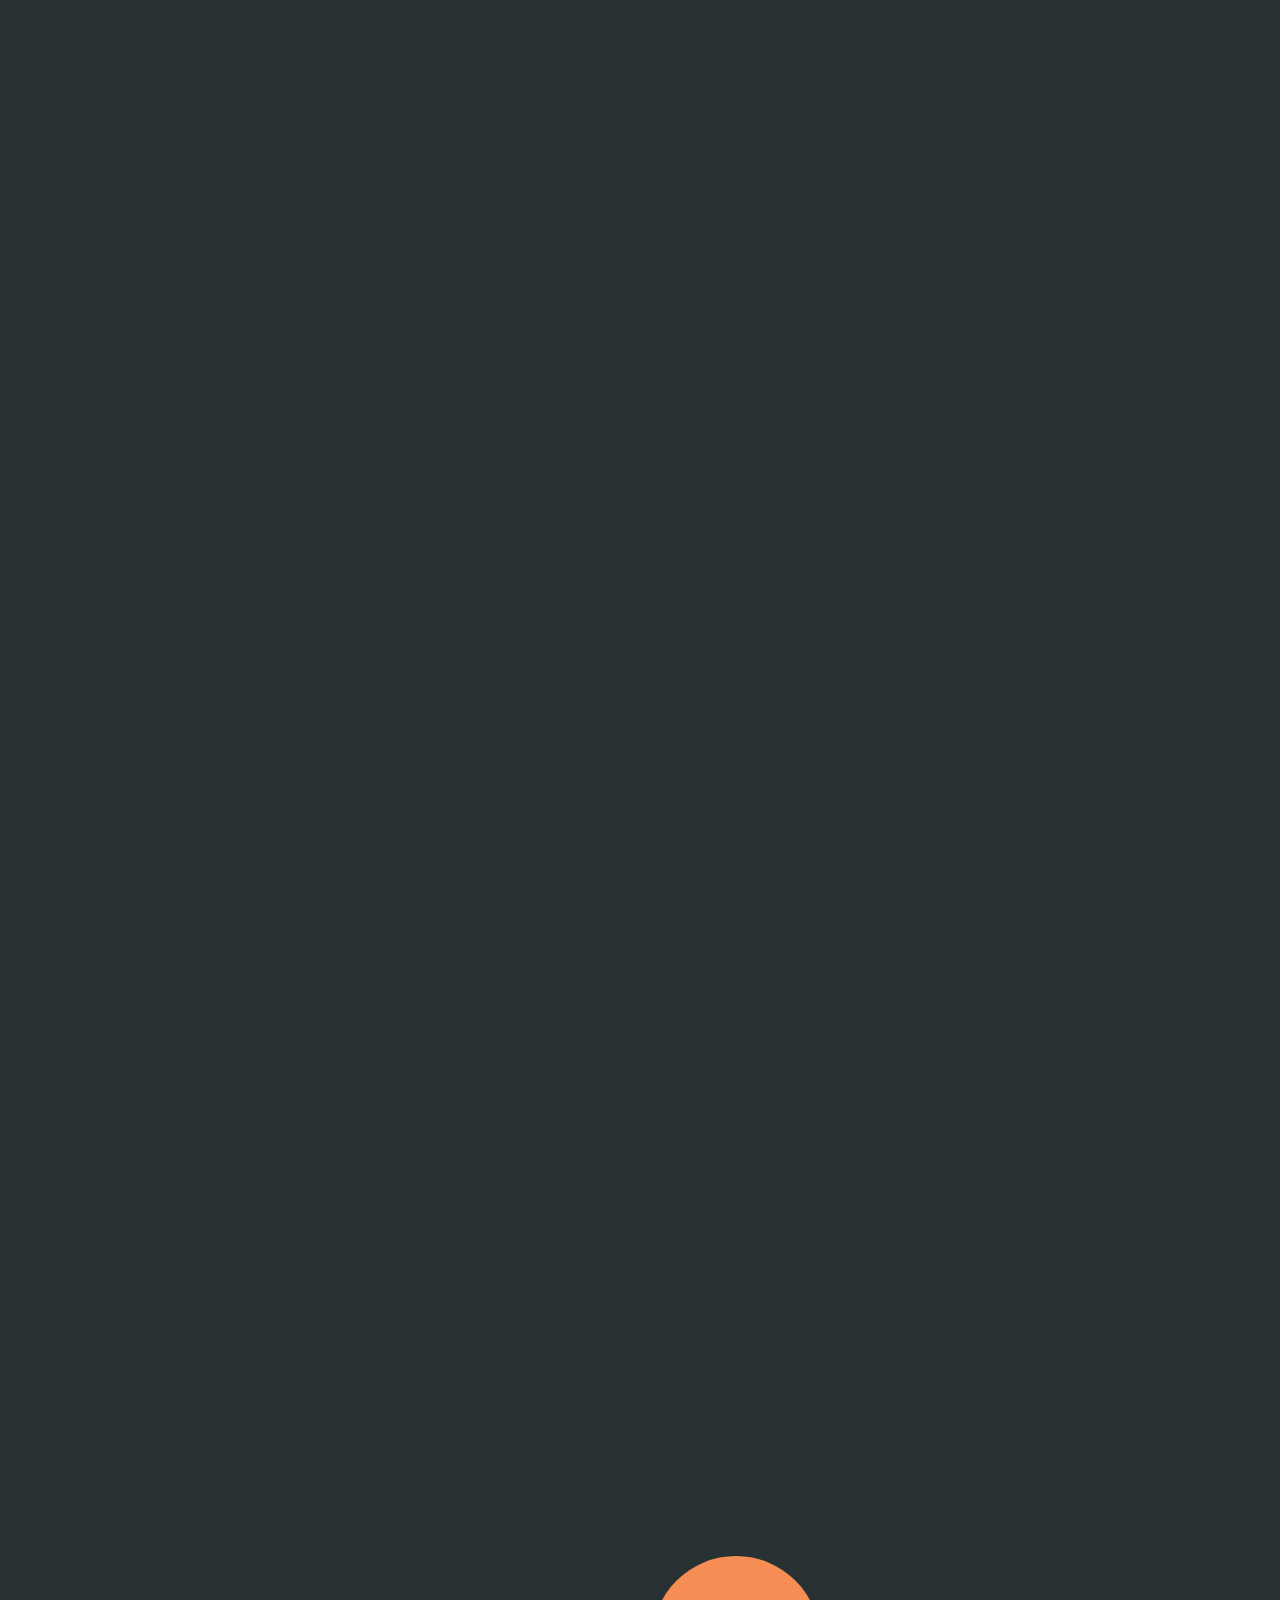
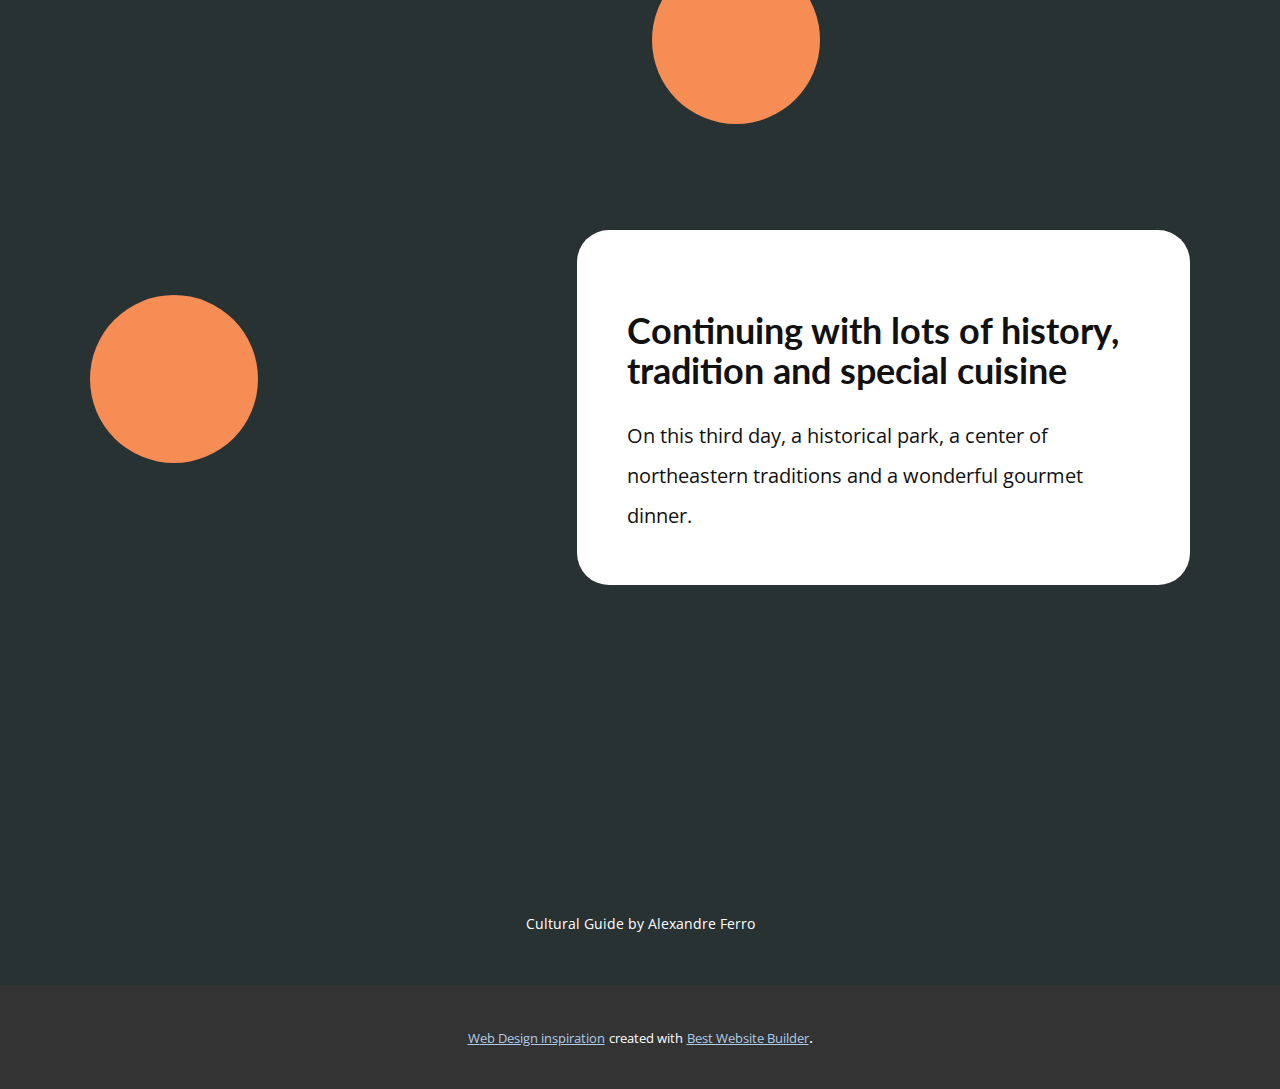
<file: Dia-3.html>
<!DOCTYPE html>
<html style="font-size: 16px;" lang="pt"><head>
    <meta name="viewport" content="width=device-width, initial-scale=1.0">
    <meta charset="utf-8">
    <meta name="keywords" content="​Wonderful tours, ​Backpacking Trips, ​Small group travel that&amp;apos;s good all over, ​Enjoy the perfect blend of adventure tours, ​Your adventure starts here, Tours Nature &amp;amp; Wildlife, Get in touch">
    <meta name="description" content="">
    <title>Dia 3</title>
    <link rel="stylesheet" href="nicepage.css" media="screen">
<link rel="stylesheet" href="Dia-3.css" media="screen">
    <script class="u-script" type="text/javascript" src="jquery-1.9.1.min.js" defer=""></script>
    <script class="u-script" type="text/javascript" src="nicepage.js" defer=""></script>
    <meta name="generator" content="Nicepage 5.17.1, nicepage.com">
    <link id="u-theme-google-font" rel="stylesheet" href="https://fonts.googleapis.com/css?family=Lato:100,100i,300,300i,400,400i,700,700i,900,900i|Open+Sans:300,300i,400,400i,500,500i,600,600i,700,700i,800,800i">
    <link id="u-page-google-font" rel="stylesheet" href="https://fonts.googleapis.com/css?family=Lato:100,100i,300,300i,400,400i,700,700i,900,900i">
    
    
    
    
    
    
    
    <script type="application/ld+json">{
		"@context": "http://schema.org",
		"@type": "Organization",
		"name": "Guia Cultural",
		"logo": "images/5820442-0.jpeg"
}</script>
    <meta name="theme-color" content="#478ac9">
    <meta property="og:title" content="Dia 3">
    <meta property="og:type" content="website">
  <meta data-intl-tel-input-cdn-path="intlTelInput/"></head>
  <body class="u-body u-xl-mode" data-lang="pt"><header class="u-clearfix u-header u-header" id="sec-2a97"><div class="u-clearfix u-sheet u-sheet-1">
        <a href="https://nicepage.com" class="u-image u-logo u-image-1" data-image-width="5616" data-image-height="3744">
          <img src="images/5820442-0.jpeg" class="u-logo-image u-logo-image-1">
        </a>
        <nav class="u-align-left u-font-size-14 u-menu u-menu-hamburger u-nav-spacing-25 u-offcanvas u-menu-1" data-responsive-from="XL">
          <div class="menu-collapse">
            <a class="u-button-style u-nav-link" href="#" style="padding: 4px 0px; font-size: calc(1em + 8px);">
              <svg class="u-svg-link" preserveAspectRatio="xMidYMin slice" viewBox="0 0 302 302" style=""><use xlink:href="#svg-7b92"></use></svg>
              <svg xmlns="http://www.w3.org/2000/svg" xmlns:xlink="http://www.w3.org/1999/xlink" version="1.1" id="svg-7b92" x="0px" y="0px" viewBox="0 0 302 302" style="enable-background:new 0 0 302 302;" xml:space="preserve" class="u-svg-content"><g><rect y="36" width="302" height="30"></rect><rect y="236" width="302" height="30"></rect><rect y="136" width="302" height="30"></rect>
</g><g></g><g></g><g></g><g></g><g></g><g></g><g></g><g></g><g></g><g></g><g></g><g></g><g></g><g></g><g></g></svg>
            </a>
          </div>
          <div class="u-nav-container">
            <ul class="u-nav u-unstyled u-nav-1"><li class="u-nav-item"><a class="u-button-style u-nav-link u-text-active-palette-1-base u-text-hover-palette-2-base" href="Dia-1.html" style="padding: 10px 20px;">Dia 1</a>
</li><li class="u-nav-item"><a class="u-button-style u-nav-link u-text-active-palette-1-base u-text-hover-palette-2-base" href="Dia-2.html" style="padding: 10px 20px;">Dia 2</a>
</li><li class="u-nav-item"><a class="u-button-style u-nav-link u-text-active-palette-1-base u-text-hover-palette-2-base" href="Dia-4.html" style="padding: 10px 20px;">Dia 4</a>
</li><li class="u-nav-item"><a class="u-button-style u-nav-link u-text-active-palette-1-base u-text-hover-palette-2-base" href="Dia-3.html" style="padding: 10px 20px;">Dia 3</a>
</li><li class="u-nav-item"><a class="u-button-style u-nav-link u-text-active-palette-1-base u-text-hover-palette-2-base" href="Página-Inicial.html" style="padding: 10px 20px;">Página Inicial</a>
</li></ul>
          </div>
          <div class="u-nav-container-collapse">
            <div class="u-align-center u-black u-container-style u-inner-container-layout u-opacity u-opacity-95 u-sidenav">
              <div class="u-inner-container-layout u-sidenav-overflow">
                <div class="u-menu-close"></div>
                <ul class="u-align-center u-nav u-popupmenu-items u-unstyled u-nav-2"><li class="u-nav-item"><a class="u-button-style u-nav-link" href="Dia-1.html">Dia 1</a>
</li><li class="u-nav-item"><a class="u-button-style u-nav-link" href="Dia-2.html">Dia 2</a>
</li><li class="u-nav-item"><a class="u-button-style u-nav-link" href="Dia-4.html">Dia 4</a>
</li><li class="u-nav-item"><a class="u-button-style u-nav-link" href="Dia-3.html">Dia 3</a>
</li><li class="u-nav-item"><a class="u-button-style u-nav-link" href="Página-Inicial.html">Página Inicial</a>
</li></ul>
              </div>
            </div>
            <div class="u-black u-menu-overlay u-opacity u-opacity-70"></div>
          </div>
        </nav>
      </div></header>
    <section class="u-carousel u-slide u-block-524f-1" id="carousel-109e" data-interval="5000" data-u-ride="carousel">
      <ol class="u-absolute-hcenter u-carousel-indicators u-block-524f-2">
        <li data-u-target="#carousel-109e" class="u-active u-grey-30" data-u-slide-to="0"></li>
      </ol>
      <div class="u-carousel-inner" role="listbox">
        <div class="u-active u-align-center u-carousel-item u-clearfix u-image u-shading u-section-1-1" src="" data-image-width="310" data-image-height="163">
          <div class="u-clearfix u-sheet u-valign-middle u-sheet-1">
            <h1 class="u-text u-text-default u-title u-text-1">Day 3</h1>
            <p class="u-large-text u-text u-text-variant u-text-2"> Day to visit another beautiful park and a sensational regional fair in northeastern Brazil.</p>
          </div>
        </div>
      </div>
      <a class="u-absolute-vcenter u-carousel-control u-carousel-control-prev u-text-grey-30 u-block-524f-3" href="#carousel-109e" role="button" data-u-slide="prev">
        <span aria-hidden="true">
          <svg class="u-svg-link" viewBox="0 0 477.175 477.175"><path d="M145.188,238.575l215.5-215.5c5.3-5.3,5.3-13.8,0-19.1s-13.8-5.3-19.1,0l-225.1,225.1c-5.3,5.3-5.3,13.8,0,19.1l225.1,225
                    c2.6,2.6,6.1,4,9.5,4s6.9-1.3,9.5-4c5.3-5.3,5.3-13.8,0-19.1L145.188,238.575z"></path></svg>
        </span>
        <span class="sr-only">Previous</span>
      </a>
      <a class="u-absolute-vcenter u-carousel-control u-carousel-control-next u-text-grey-30 u-block-524f-4" href="#carousel-109e" role="button" data-u-slide="next">
        <span aria-hidden="true">
          <svg class="u-svg-link" viewBox="0 0 477.175 477.175"><path d="M360.731,229.075l-225.1-225.1c-5.3-5.3-13.8-5.3-19.1,0s-5.3,13.8,0,19.1l215.5,215.5l-215.5,215.5
                    c-5.3,5.3-5.3,13.8,0,19.1c2.6,2.6,6.1,4,9.5,4c3.4,0,6.9-1.3,9.5-4l225.1-225.1C365.931,242.875,365.931,234.275,360.731,229.075z"></path></svg>
        </span>
        <span class="sr-only">Próximo</span>
      </a>
    </section>
    <section class="u-align-center u-clearfix u-palette-5-dark-3 u-section-2" id="carousel_5369">
      <div class="u-clearfix u-sheet u-sheet-1">
        <div class="u-expanded-width-md u-expanded-width-sm u-expanded-width-xs u-layout-grid u-list u-list-1">
          <div class="u-repeater u-repeater-1">
            <div class="u-align-center u-border-5 u-border-palette-3-base u-container-style u-list-item u-palette-5-dark-3 u-radius-32 u-repeater-item u-shape-round u-list-item-1" data-animation-name="customAnimationIn" data-animation-duration="1500" data-animation-delay="250" data-href="Dia-1.html" data-target="_blank">
              <div class="u-container-layout u-similar-container u-container-layout-1"><span class="u-icon u-icon-circle u-text-palette-3-base u-icon-1"><svg class="u-svg-link" preserveAspectRatio="xMidYMin slice" viewBox="0 0 512 512" style=""><use xlink:href="#svg-7a82"></use></svg><svg class="u-svg-content" viewBox="0 0 512 512" id="svg-7a82"><g><path d="m457 121h-106v-35c0-24.813-20.187-45-45-45h-100c-24.813 0-45 20.187-45 45v35h-106c-30.327 0-55 24.673-55 55v240c0 30.327 24.673 55 55 55h402c30.327 0 55-24.673 55-55v-240c0-30.327-24.673-55-55-55zm-266-35c0-8.271 6.729-15 15-15h100c8.271 0 15 6.729 15 15v35h-130zm-111 355h-25c-13.785 0-25-11.215-25-25v-240c0-13.785 11.215-25 25-25h25zm322 0h-292v-290h37.783c-3.129 7.621-4.699 15.551-4.653 23.752.104 18.544 8.698 33.732 15.126 42.52l-16.05 37.573c-1.854 4.342-1.557 9.304.804 13.393l55 95.263c2.778 4.812 7.82 7.503 13.004 7.503 2.544 0 5.124-.648 7.486-2.013l69.282-40c3.445-1.989 5.959-5.266 6.989-9.108 1.029-3.842.49-7.937-1.499-11.382l-55-95.263c-2.36-4.089-6.509-6.827-11.196-7.393l-43.872-5.285c-3.813-4.973-10.012-14.771-10.075-25.976-.046-8.146 3.068-15.903 9.464-23.583h219.407zm-229.26-181.268 12.276-28.737 31.026 3.737 43.75 75.777-43.302 25zm309.26 156.268c0 13.785-11.215 25-25 25h-25v-290h25c13.785 0 25 11.215 25 25z"></path><path d="m326 271c24.813 0 45-20.187 45-45s-20.187-45-45-45-45 20.187-45 45 20.187 45 45 45zm0-60c8.271 0 15 6.729 15 15s-6.729 15-15 15-15-6.729-15-15 6.729-15 15-15z"></path>
</g></svg></span>
                <h4 class="u-text u-text-1">Day 1</h4>
              </div>
            </div>
            <div class="u-align-center u-border-5 u-border-palette-3-base u-container-style u-list-item u-palette-5-dark-3 u-radius-32 u-repeater-item u-shape-round u-video-cover u-list-item-2" data-animation-name="customAnimationIn" data-animation-duration="1500" data-animation-delay="250" data-href="Dia-2.html" data-target="_blank">
              <div class="u-container-layout u-similar-container u-container-layout-2"><span class="u-icon u-icon-circle u-text-palette-3-base u-icon-2"><svg class="u-svg-link" preserveAspectRatio="xMidYMin slice" viewBox="0 0 512.963 512.963" style=""><use xlink:href="#svg-6ec3"></use></svg><svg class="u-svg-content" viewBox="0 0 512.963 512.963" id="svg-6ec3"><g><path d="m488.535 148.643c13.314-20.213 22.806-40.646 22.806-57.853-.001-50.061-40.739-90.79-90.813-90.79-23.041 0-44.101 8.628-60.13 22.817-32.77-14.59-67.702-22.004-103.917-22.004-68.381 0-132.668 26.637-181.021 75.005-48.351 48.366-74.979 112.67-74.979 181.07s26.628 132.705 74.979 181.071c48.352 48.367 112.64 75.004 181.021 75.004s132.669-26.637 181.021-75.004c48.351-48.366 74.979-112.672 74.979-181.071 0-37.894-8.062-74.275-23.946-108.245zm-68.007-118.643c33.532 0 60.812 27.271 60.812 60.79 0 17.762-22.311 52.803-58.227 91.45-.869.935-1.885 1.13-2.585 1.13-.701 0-1.718-.195-2.586-1.13-35.915-38.647-58.226-73.689-58.226-91.45 0-33.519 27.281-60.79 60.812-60.79zm-323.851 67.027c42.686-42.699 99.439-66.215 159.805-66.215 3.354 0 6.693.092 10.021.235v15.635c0 13.342-9.495 24.923-22.577 27.539l-20.696 4.14c-27.056 5.411-46.694 29.364-46.694 56.957v27.942c0 7.152-2.691 13.967-7.578 19.189l-27.935 29.853c-12.355 13.204-17.801 31.017-14.942 48.87 1.648 10.294-2.287 20.252-10.527 26.638-8.239 6.387-18.864 7.714-28.421 3.55l-40.55-17.664c-5.065-2.206-10.341-3.645-15.753-4.34-.223-4.137-.347-8.293-.347-12.468-.002-60.388 23.507-117.16 66.194-159.861zm-61.864 204.266 40.338 17.572c7.61 3.314 15.544 4.946 23.401 4.946 12.551 0 24.899-4.166 35.379-12.288 17.041-13.208 25.179-33.803 21.771-55.093-1.362-8.505 1.339-17.339 7.225-23.629l27.935-29.853c10.107-10.801 15.673-24.896 15.673-39.688v-27.942c0-13.341 9.495-24.923 22.577-27.539l20.696-4.14c27.056-5.411 46.694-29.364 46.694-56.957v-12.341c15.198 2.709 30.041 6.966 44.43 12.781-7.145 12.964-11.216 27.849-11.216 43.668 0 33.541 36.027 79.35 66.25 111.872 6.325 6.806 15.277 10.708 24.562 10.708 9.284 0 18.236-3.902 24.561-10.708 7.435-8 15.22-16.807 22.734-26.035 9.722 25.517 14.658 52.42 14.658 80.26 0 8.344-.465 16.616-1.352 24.795-11.451-6.412-24.879-8.603-37.932-5.985l-25.693 5.154c-7.718 1.549-15.848-.631-21.756-5.828-11.886-10.454-27.715-15.329-43.421-13.371-15.708 1.956-29.856 10.563-38.815 23.614l-27.68 40.323c-3.154 4.595-7.811 8.069-13.113 9.785l-17.873 5.782c-24.93 8.065-40.907 32.819-37.99 58.858l2.524 22.538c.283 2.522.186 5.066-.288 7.561l-9.128 48.067c-42.621-8.875-81.787-29.923-113.288-61.432-32.025-32.035-53.256-71.993-61.863-115.455zm381.473 115.456c-42.686 42.698-99.439 66.214-159.805 66.214-5.625 0-11.219-.205-16.772-.61l8.857-46.641c1.033-5.442 1.245-10.993.628-16.498l-2.524-22.538c-1.337-11.934 5.986-23.278 17.411-26.976l17.873-5.782c11.569-3.743 21.73-11.325 28.612-21.35l27.68-40.323c4.167-6.069 10.484-9.913 17.79-10.823 7.305-.908 14.373 1.266 19.9 6.128 12.891 11.338 30.635 16.092 47.469 12.716l25.694-5.154c7.239-1.453 14.735.313 20.566 4.844.168.131.34.258.514.382l5.07 3.604c-9.978 38.552-30.071 73.905-58.963 102.807z"></path><path d="m420.528 106.686c7.846 0 15.363-6.899 15-15-.364-8.127-6.591-15-15-15-7.846 0-15.363 6.899-15 15 .364 8.127 6.591 15 15 15z"></path>
</g></svg></span>
                <h4 class="u-text u-text-2">day 2</h4>
              </div>
            </div>
            <div class="u-align-center u-border-5 u-border-palette-3-base u-container-style u-list-item u-palette-5-dark-3 u-radius-32 u-repeater-item u-shape-round u-video-cover u-list-item-3" data-animation-name="customAnimationIn" data-animation-duration="1500" data-animation-delay="250" data-href="Dia-3.html" data-target="_blank">
              <div class="u-container-layout u-similar-container u-container-layout-3"><span class="u-icon u-icon-circle u-text-palette-3-base u-icon-3"><svg class="u-svg-link" preserveAspectRatio="xMidYMin slice" viewBox="0 0 510 510" style=""><use xlink:href="#svg-a4cd"></use></svg><svg class="u-svg-content" viewBox="0 0 510 510" id="svg-a4cd"><g><path d="m375 0h30v30h-30z"></path><path d="m450 120h30v30h-30z"></path><path d="m285 60h30v30h-30z"></path><path d="m180 15h30v30h-30z"></path><path d="m90 195c28.704 0 55.933-13.89 72.837-37.156l14.746-20.295-24.857-3.385c-46.641-6.352-81.449-48.575-77.398-96.821l2.095-24.923-22.973 9.888c-33.077 14.237-54.45 46.696-54.45 82.692 0 49.626 40.374 90 90 90zm-43.537-131.3c6.685 42.453 35.401 77.388 74.207 92.826-9.178 5.463-19.766 8.474-30.67 8.474-33.084 0-60-26.916-60-60 0-15.685 6.087-30.362 16.463-41.3z"></path><path d="m487.565 480-213.913-289.412 23.41-31.672-24.125-17.832-17.937 24.268-17.938-24.268-24.125 17.832 23.41 31.672-213.912 289.412h-22.435v30h510v-30zm-232.565-264.176 195.261 264.176h-82.026l-113.235-177.94-113.234 177.94h-82.027zm-15 264.176h-62.675l62.675-98.489zm30-98.489 62.675 98.489h-62.675z"></path>
</g></svg></span>
                <h4 class="u-text u-text-3">day 3</h4>
              </div>
            </div>
            <div class="u-align-center u-border-5 u-border-palette-3-base u-container-style u-list-item u-palette-5-dark-3 u-radius-32 u-repeater-item u-shape-round u-video-cover u-list-item-4" data-animation-name="customAnimationIn" data-animation-duration="1500" data-animation-delay="250" data-href="Dia-4.html" data-target="_blank">
              <div class="u-container-layout u-similar-container u-container-layout-4"><span class="u-icon u-icon-circle u-text-palette-3-base u-icon-4"><svg class="u-svg-link" preserveAspectRatio="xMidYMin slice" viewBox="0 0 512 512" style=""><use xlink:href="#svg-203e"></use></svg><svg class="u-svg-content" viewBox="0 0 512 512" id="svg-203e"><g><path d="m406.312 482v-384.132h-39.99v-64.972h-95.322v-32.896h-30v32.896h-95.322v64.972h-39.99v384.132h-54.4v30h409.424v-30zm-230.634-419.104h160.644v34.972h-160.644zm140.634 419.104h-45.312v-109.629h45.312zm-75.312 0h-45.312v-109.629h45.312zm105.312 0v-139.629h-180.624v139.629h-30v-354.132h240.624v354.132z"></path><path d="m165.688 158.205h30v30h-30z"></path><path d="m316.312 158.205h30v30h-30z"></path><path d="m241 158.205h30v30h-30z"></path><path d="m165.688 218.541h30v30h-30z"></path><path d="m316.312 218.541h30v30h-30z"></path><path d="m241 218.541h30v30h-30z"></path><path d="m165.688 278.878h30v30h-30z"></path><path d="m316.312 278.878h30v30h-30z"></path><path d="m241 278.878h30v30h-30z"></path>
</g></svg></span>
                <h4 class="u-text u-text-4">day 4</h4>
              </div>
            </div>
          </div>
        </div>
      </div>
    </section>
    <section class="u-align-center u-clearfix u-palette-5-dark-3 u-section-3" id="carousel_fd2b">
      <div class="u-clearfix u-sheet u-valign-middle u-sheet-1">
        <h2 class="u-align-left u-text u-text-1" data-animation-name="customAnimationIn" data-animation-duration="1500">Day 3</h2>
        <div class="data-layout-selected u-clearfix u-gutter-0 u-layout-wrap u-layout-wrap-1">
          <div class="u-gutter-0 u-layout">
            <div class="u-layout-row">
              <div class="u-align-justify u-container-align-left u-container-style u-layout-cell u-radius-32 u-shape-round u-size-26 u-white u-layout-cell-1" data-animation-name="customAnimationIn" data-animation-duration="1500" data-animation-delay="500">
                <div class="u-container-layout u-container-layout-1">
                  <p class="u-align-left u-text u-text-default u-text-2">07h – 07:30h Hotel. Calandre Wake up and go for a walk <br>07:30h – 8:00h Uber/99 taxi R$ 20.00 Return from the hotel to Parque da Juventude <br>8:00 am – 10:00 am Youth Park <br>10:30 – 10:50h Uber/99 taxi R$ 20.00 From the park to Cafeteria Salvi <br>10:50am – 12:00pm Salvi Café &amp; Kitchen <br>R$ 80.00 Breakfast in a special café <br>Salvi Café &amp; Kitchen – Santana <br>12pm – 12:20pm Uber/99 taxi R$ 15.00 Return to the hotel <br>12:20 – 13:30 Hotel. Calandre Bath and change of clothes <br>1:30 pm – 2:00 pm Uber/99 R$ 25.00 Trip to the Northeastern Traditions Center <br>2pm – 5pm Visit to the Northeastern Traditions Center R$ 500.00 Typical food, crafts and gift for mother <br>Northeastern food in themed kiosks and stalls, with a family restaurant and various popular shows. <br>5pm – 5:30pm Uber/99 taxi R$ 30.00 Return to the hotel <br>5:30pm – 8pm Hotel. calender <br>Free time <br>8pm – 8:30pm Uber/99 taxi R$25 Trip to the dinner restaurant <br>8:30pm – 10pm Onna Gastronomia <br>160.00 <br>10pm – 10:30pm Uber/99 taxi R$ 30 Return from the restaurant to the hotel <br>22:30 – 07:00 Hotel. calender <br>Free time, <br>To sleep
                  </p>
                </div>
              </div>
              <div class="u-container-align-right u-container-style u-layout-cell u-size-34 u-layout-cell-2" data-animation-name="customAnimationIn" data-animation-duration="1500" data-animation-delay="500">
                <div class="u-container-layout u-valign-middle u-container-layout-2">
                  <div class="u-image u-image-circle u-image-1" data-image-width="580" data-image-height="497"></div>
                  <p class="u-align-right u-text u-text-body-alt-color u-text-default u-text-3">Images from <a href="https://www.freepik.com/photos/background" class="u-border-1 u-border-no-left u-border-no-right u-border-no-top u-border-white u-btn u-button-link u-button-style u-none u-text-body-alt-color u-btn-1">Freepik</a>
                  </p>
                </div>
              </div>
            </div>
          </div>
        </div>
      </div>
    </section>
    <section class="u-align-left u-clearfix u-container-align-center u-palette-5-dark-3 u-section-4" id="carousel_86f4">
      <div class="u-clearfix u-sheet u-valign-middle u-sheet-1">
        <h2 class="u-align-center u-text u-text-body-alt-color u-text-1" data-animation-name="customAnimationIn" data-animation-duration="1500"> Enjoy the perfect blend of adventure tours</h2>
        <div class="u-list u-list-1">
          <div class="u-repeater u-repeater-1">
            <div class="u-align-left u-container-style u-list-item u-radius-32 u-repeater-item u-shape-round u-white u-list-item-1" data-animation-direction="Up" data-animation-name="customAnimationIn" data-animation-duration="1500" data-animation-delay="500">
              <div class="u-container-layout u-similar-container u-container-layout-1">
                <div alt="" class="u-image u-image-circle u-image-1" data-image-width="240" data-image-height="180"></div>
                <h4 class="u-text u-text-2">Hotel</h4>
                <p class="u-text u-text-grey-50 u-text-3"> Book at Calandre Hotel, São Paulo. Booking free of charge. Great rates. We speak your language. Motels. Read Real Reviews. Best Price Guarantee. Low Rates. Secure Reservation.</p>
                <a href="https://www.calandrehotel.com.br/" class="u-active-none u-align-center u-border-1 u-border-active-grey-60 u-border-black u-border-hover-grey-60 u-border-no-left u-border-no-right u-border-no-top u-btn u-button-style u-hover-none u-none u-text-body-color u-btn-1" target="_blank">more</a>
              </div>
            </div>
            <div class="u-align-left u-container-style u-list-item u-radius-32 u-repeater-item u-shape-round u-white u-list-item-2" data-animation-name="customAnimationIn" data-animation-duration="1500" data-animation-delay="500">
              <div class="u-container-layout u-similar-container u-container-layout-2">
                <div alt="" class="u-image u-image-circle u-image-2" data-image-width="252" data-image-height="180"></div>
                <h4 class="u-text u-text-4"> Sport Activity</h4>
                <p class="u-text u-text-grey-50 u-text-5"> Parque da Juvenudi - Located in the Santana region, the Dom Paulo Evaristo Arns Youth Park has a total area of ​​240,000 m², previously occupied by the Carandiru Detention House</p>
                <a href="https://www.prefeitura.sp.gov.br/cidade/secretarias/meio_ambiente/parques/regiao_norte/index.php?p=47108" class="u-active-none u-align-center u-border-1 u-border-active-grey-60 u-border-black u-border-hover-grey-60 u-border-no-left u-border-no-right u-border-no-top u-btn u-button-style u-hover-none u-none u-text-body-color u-btn-2" target="_blank">More</a>
              </div>
            </div>
            <div class="u-align-left u-container-style u-list-item u-radius-32 u-repeater-item u-shape-round u-white u-list-item-3" data-animation-direction="Up" data-animation-name="customAnimationIn" data-animation-duration="1500" data-animation-delay="500">
              <div class="u-container-layout u-similar-container u-container-layout-3">
                <div alt="" class="u-image u-image-circle u-image-3" data-image-width="310" data-image-height="163"></div>
                <h4 class="u-text u-text-6">culture activity</h4>
                <p class="u-text u-text-grey-50 u-text-7"> CTN is one of the main event and concert spaces in São Paulo. The best Brazilian music artists perform on the CTN stage.Tickets for the big shows can be purchased in two ways: at the CTN Box Office or via the Ticket360 website</p>
                <a href="https://www.ctn.org.br/" class="u-active-none u-align-center u-border-1 u-border-active-grey-60 u-border-black u-border-hover-grey-60 u-border-no-left u-border-no-right u-border-no-top u-btn u-button-style u-hover-none u-none u-text-body-color u-btn-3" target="_blank">more</a>
              </div>
            </div>
            <div class="u-align-left u-container-style u-list-item u-radius-32 u-repeater-item u-shape-round u-white u-list-item-4" data-animation-direction="Up" data-animation-name="customAnimationIn" data-animation-duration="1500" data-animation-delay="500">
              <div class="u-container-layout u-similar-container u-container-layout-4">
                <div alt="" class="u-image u-image-circle u-image-4" data-image-width="304" data-image-height="308"></div>
                <h4 class="u-text u-text-8">breakfast</h4>
                <p class="u-text u-text-grey-50 u-text-9"> Salvi Café &amp; Cozinha -&nbsp;Located in Santana on a street on Av Braz Leme, the restaurant has a menu with healthy, tasty dishes and options for all meals of the day in a modern and upbeat environment. Try the special juices- yellow, red</p>
                <a href="https://www.instagram.com/salvi.cozinha/" class="u-active-none u-align-center u-border-1 u-border-active-grey-60 u-border-black u-border-hover-grey-60 u-border-no-left u-border-no-right u-border-no-top u-btn u-button-style u-hover-none u-none u-text-body-color u-btn-4" target="_blank">more</a>
              </div>
            </div>
            <div class="u-align-left u-container-style u-list-item u-radius-32 u-repeater-item u-shape-round u-white u-list-item-5" data-animation-direction="Up" data-animation-name="customAnimationIn" data-animation-duration="1500" data-animation-delay="500">
              <div class="u-container-layout u-similar-container u-container-layout-5">
                <div alt="" class="u-image u-image-circle u-image-5" data-image-width="310" data-image-height="163"></div>
                <h4 class="u-text u-text-10">lunch</h4>
                <p class="u-text u-text-grey-50 u-text-11"> With strong colors and a striking flavor on the palate, there is no one who can taste a delicious northeastern dish and forget the experience. The Northeast region of Brazil reflects a rich variety of ingredients that go to the table, marked mainly by the very present seasoning and a peppery tone.</p>
                <a href="https://www.ctn.org.br/" class="u-active-none u-align-center u-border-1 u-border-active-grey-60 u-border-black u-border-hover-grey-60 u-border-no-left u-border-no-right u-border-no-top u-btn u-button-style u-hover-none u-none u-text-body-color u-btn-5" target="_blank">more</a>
              </div>
            </div>
            <div class="u-align-left u-container-style u-list-item u-radius-32 u-repeater-item u-shape-round u-white u-list-item-6" data-animation-direction="Up" data-animation-name="customAnimationIn" data-animation-duration="1500" data-animation-delay="500">
              <div class="u-container-layout u-similar-container u-container-layout-6">
                <div alt="" class="u-image u-image-circle u-image-6" data-image-width="304" data-image-height="308"></div>
                <h4 class="u-text u-text-12">dinner</h4>
                <p class="u-text u-text-grey-50 u-text-13"> The gourmet restaurant Ona is a sophisticated establishment that offers creative and contemporary cuisine with carefully selected and prepared ingredients. With a team of talented chefs and a welcoming atmosphere, Ona is ideal for special occasions and offers an unforgettable dining experience.</p>
                <a href="https://www.instagram.com/onagastronomia/" class="u-active-none u-align-center u-border-1 u-border-active-grey-60 u-border-black u-border-hover-grey-60 u-border-no-left u-border-no-right u-border-no-top u-btn u-button-style u-hover-none u-none u-text-body-color u-btn-6" target="_blank">more</a>
              </div>
            </div>
          </div>
        </div>
        <p class="u-align-center u-text u-text-body-alt-color u-text-default u-text-14" data-animation-name="customAnimationIn" data-animation-duration="1500" data-animation-delay="500">Images from <a href="https://www.freepik.com/photos/background" class="u-border-1 u-border-no-left u-border-no-right u-border-no-top u-border-white u-btn u-button-link u-button-style u-none u-text-body-alt-color u-btn-7">Freepik</a>
        </p>
      </div>
    </section>
    <section class="u-align-center u-clearfix u-palette-5-dark-3 u-section-5" id="carousel_c329">
      <div class="u-clearfix u-sheet u-sheet-1">
        <div class="u-shape u-shape-svg u-text-palette-5-base u-shape-1" data-animation-name="customAnimationIn" data-animation-duration="1500" data-animation-delay="250">
          <svg class="u-svg-link" preserveAspectRatio="none" viewBox="0 0 160 160" style=""><use xlink:href="#svg-a0bf"></use></svg>
          <svg class="u-svg-content" viewBox="0 0 160 160" x="0px" y="0px" id="svg-a0bf" style="enable-background:new 0 0 160 160;"><path d="M80,30c27.6,0,50,22.4,50,50s-22.4,50-50,50s-50-22.4-50-50S52.4,30,80,30 M80,0C35.8,0,0,35.8,0,80s35.8,80,80,80
	s80-35.8,80-80S124.2,0,80,0L80,0z"></path></svg>
        </div>
        <div class="u-image u-image-circle u-image-1" data-image-width="304" data-image-height="308" data-animation-name="customAnimationIn" data-animation-duration="1500" data-animation-delay="250"></div>
        <div class="u-align-left u-container-align-left u-container-style u-expanded-width-xs u-group u-radius-32 u-shape-round u-white u-group-1">
          <div class="u-container-layout u-container-layout-1">
            <h2 class="u-align-left u-text u-text-1"> Continuing with lots of history, tradition and special cuisine</h2>
            <p class="u-align-left u-text u-text-2"> On this third day, a historical park, a center of northeastern traditions and a wonderful gourmet dinner.</p>
          </div>
        </div>
        <div class="u-palette-3-base u-shape u-shape-circle u-shape-2"></div>
        <div class="u-image u-image-circle u-image-2" data-image-width="310" data-image-height="163" data-animation-name="customAnimationIn" data-animation-duration="1500" data-animation-delay="250"></div>
        <div class="u-palette-3-base u-shape u-shape-circle u-shape-3"></div>
      </div>
    </section>
    
    
    
    <footer class="u-align-center u-clearfix u-footer u-palette-5-dark-3 u-footer" id="sec-ad58"><div class="u-clearfix u-sheet u-sheet-1">
        <p class="u-small-text u-text u-text-variant u-text-1">Cultural Guide by Alexandre Ferro</p>
      </div></footer>
    <section class="u-backlink u-clearfix u-grey-80">
      <a class="u-link" href="https://nicepage.com/web-design" target="_blank">
        <span>Web Design inspiration</span>
      </a>
      <p class="u-text">
        <span>created with</span>
      </p>
      <a class="u-link" href="https://nicepage.dev" target="_blank">
        <span>Best Website Builder</span>
      </a>. 
    </section>
  
</body></html>
</file>
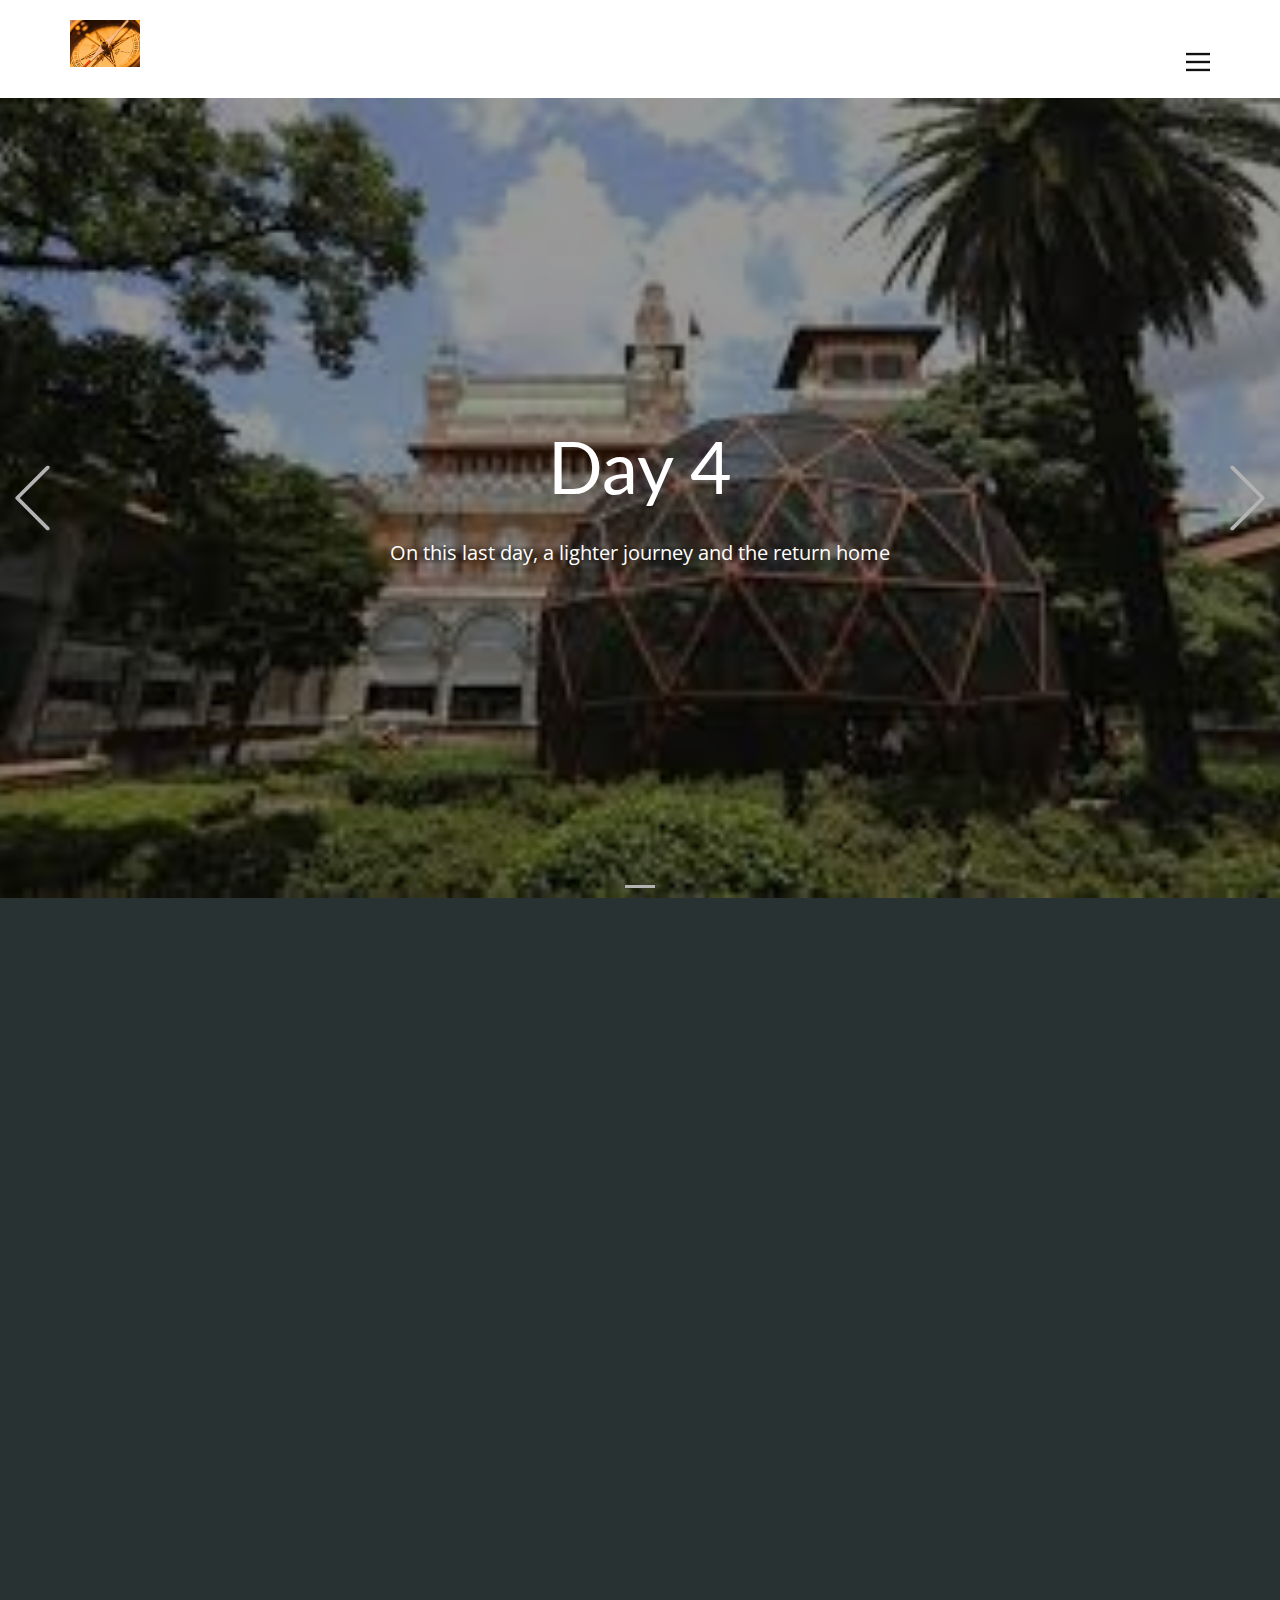
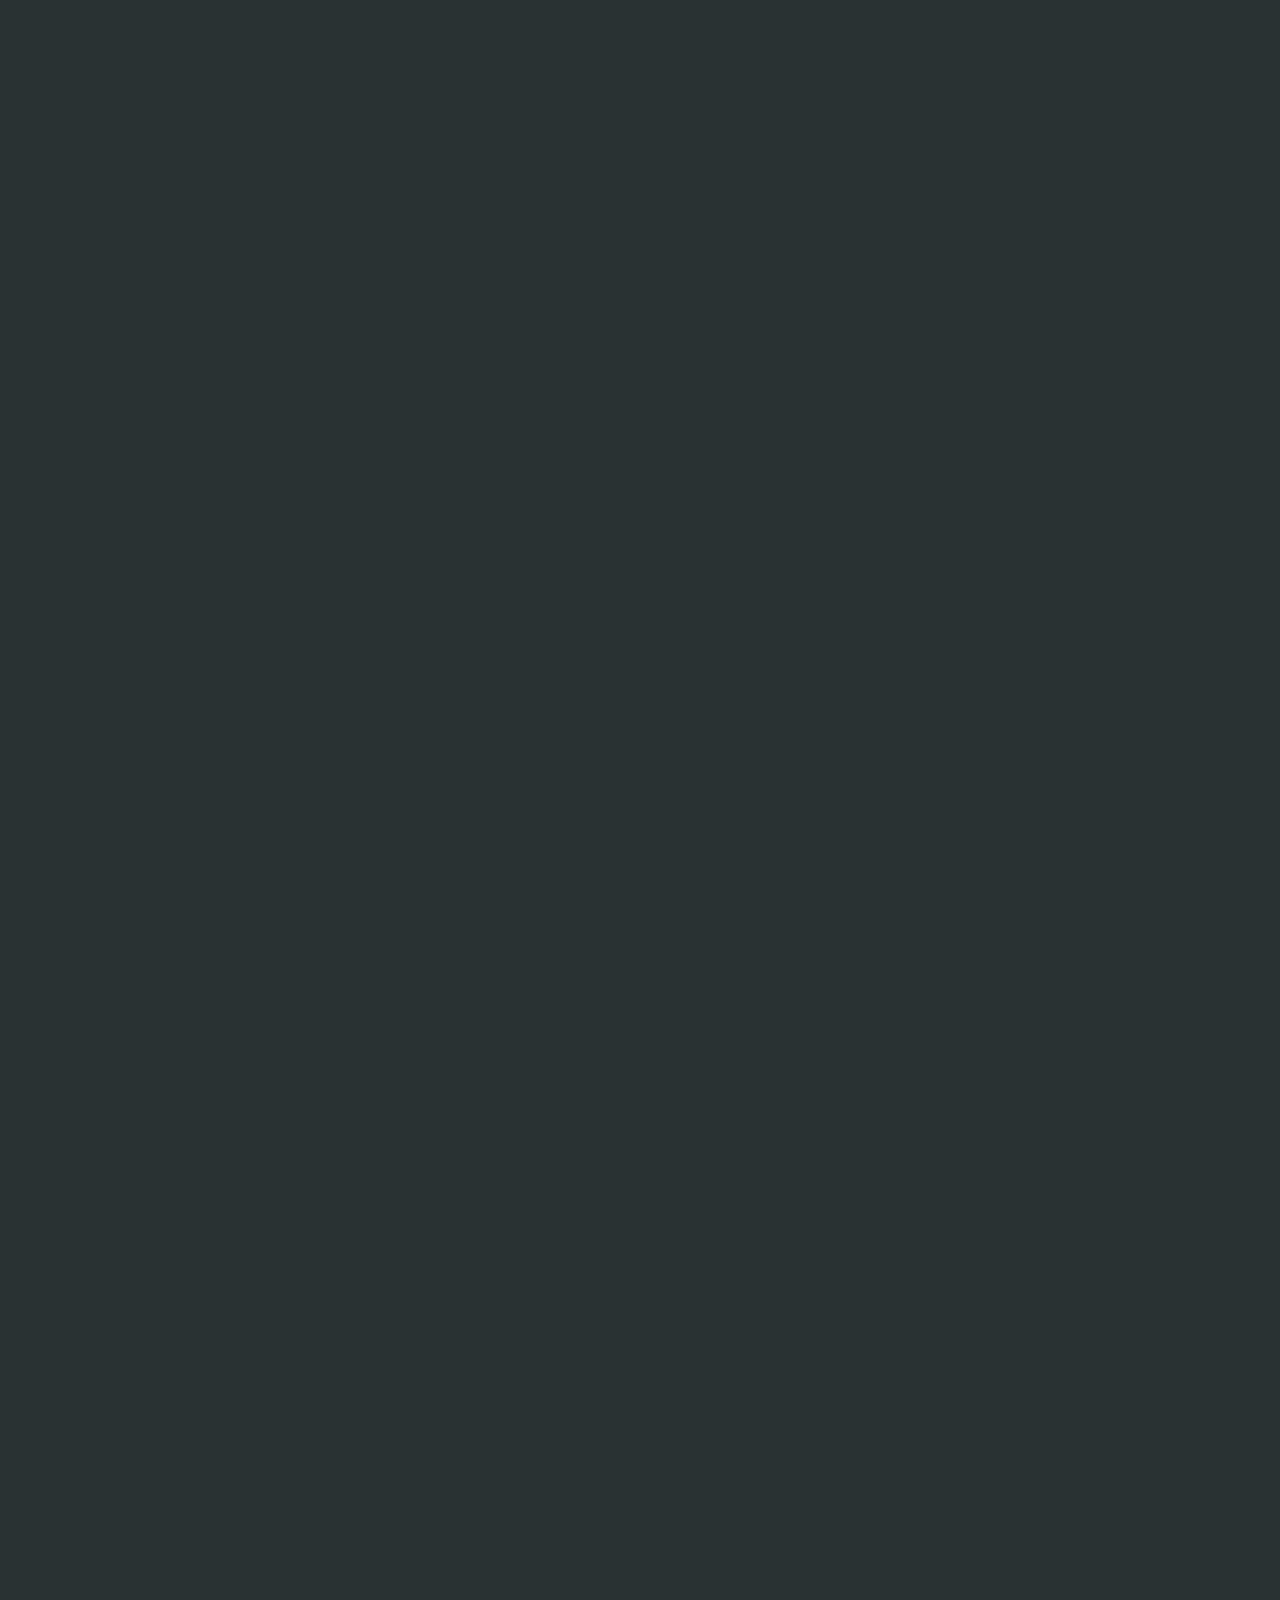
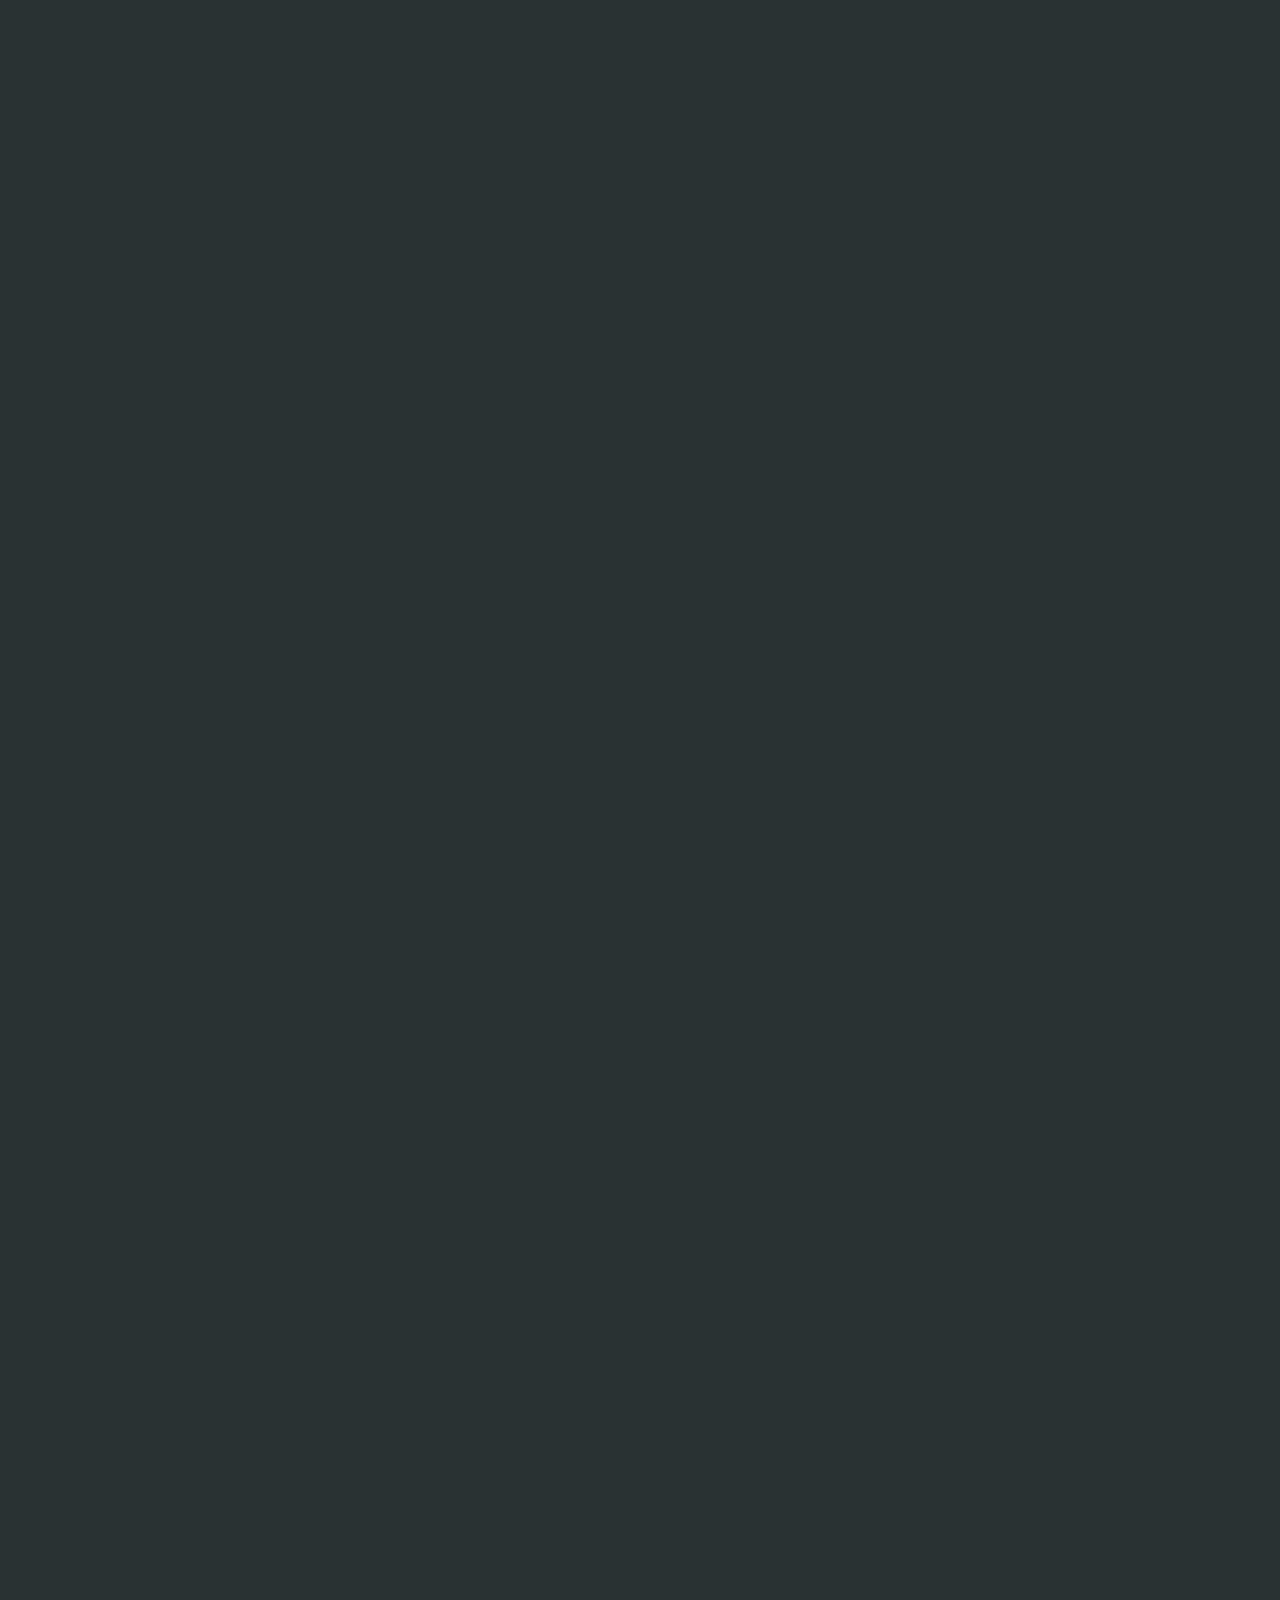
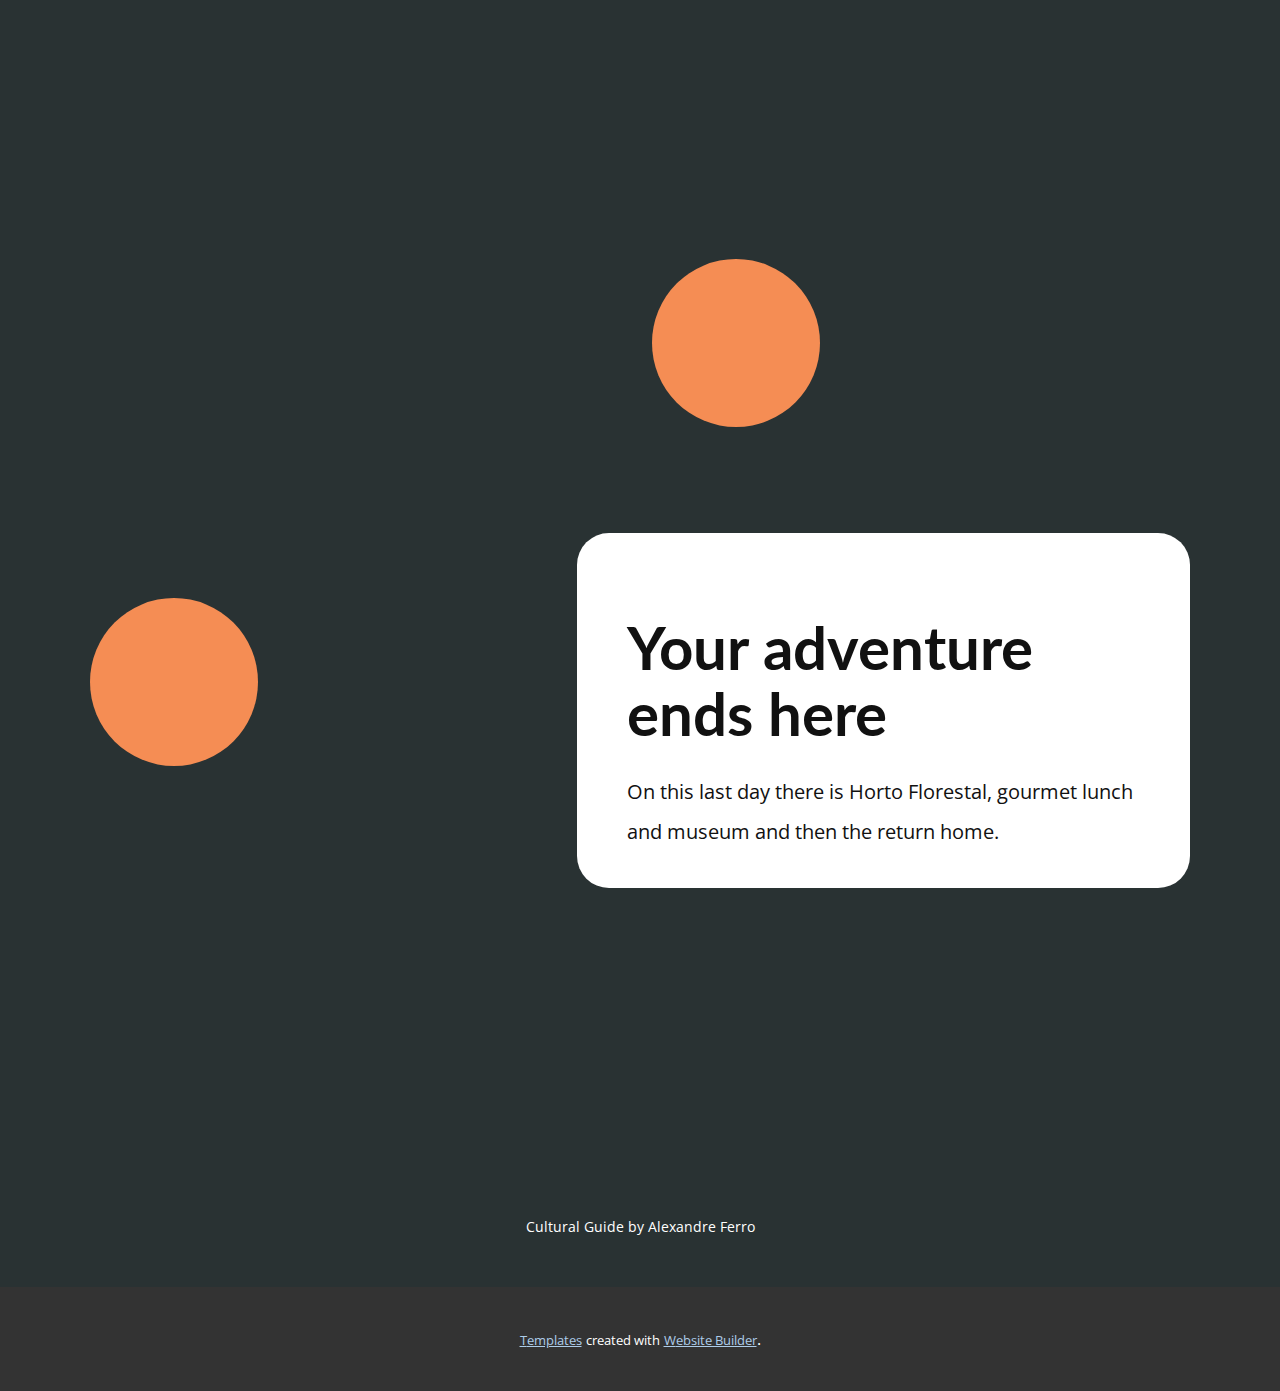
<file: Dia-4.html>
<!DOCTYPE html>
<html style="font-size: 16px;" lang="pt"><head>
    <meta name="viewport" content="width=device-width, initial-scale=1.0">
    <meta charset="utf-8">
    <meta name="keywords" content="​Wonderful tours, ​Backpacking Trips, ​Small group travel that&amp;apos;s good all over, ​Enjoy the perfect blend of adventure tours, ​Your adventure starts here, Tours Nature &amp;amp; Wildlife, Get in touch">
    <meta name="description" content="">
    <title>Dia 4</title>
    <link rel="stylesheet" href="nicepage.css" media="screen">
<link rel="stylesheet" href="Dia-4.css" media="screen">
    <script class="u-script" type="text/javascript" src="jquery-1.9.1.min.js" defer=""></script>
    <script class="u-script" type="text/javascript" src="nicepage.js" defer=""></script>
    <meta name="generator" content="Nicepage 5.17.1, nicepage.com">
    <link id="u-theme-google-font" rel="stylesheet" href="https://fonts.googleapis.com/css?family=Lato:100,100i,300,300i,400,400i,700,700i,900,900i|Open+Sans:300,300i,400,400i,500,500i,600,600i,700,700i,800,800i">
    <link id="u-page-google-font" rel="stylesheet" href="https://fonts.googleapis.com/css?family=Lato:100,100i,300,300i,400,400i,700,700i,900,900i">
    
    
    
    
    
    
    
    <script type="application/ld+json">{
		"@context": "http://schema.org",
		"@type": "Organization",
		"name": "Guia Cultural",
		"logo": "images/5820442-0.jpeg"
}</script>
    <meta name="theme-color" content="#478ac9">
    <meta property="og:title" content="Dia 4">
    <meta property="og:type" content="website">
  <meta data-intl-tel-input-cdn-path="intlTelInput/"></head>
  <body class="u-body u-xl-mode" data-lang="pt"><header class="u-clearfix u-header u-header" id="sec-2a97"><div class="u-clearfix u-sheet u-sheet-1">
        <a href="https://nicepage.com" class="u-image u-logo u-image-1" data-image-width="5616" data-image-height="3744">
          <img src="images/5820442-0.jpeg" class="u-logo-image u-logo-image-1">
        </a>
        <nav class="u-align-left u-font-size-14 u-menu u-menu-hamburger u-nav-spacing-25 u-offcanvas u-menu-1" data-responsive-from="XL">
          <div class="menu-collapse">
            <a class="u-button-style u-nav-link" href="#" style="padding: 4px 0px; font-size: calc(1em + 8px);">
              <svg class="u-svg-link" preserveAspectRatio="xMidYMin slice" viewBox="0 0 302 302" style=""><use xlink:href="#svg-7b92"></use></svg>
              <svg xmlns="http://www.w3.org/2000/svg" xmlns:xlink="http://www.w3.org/1999/xlink" version="1.1" id="svg-7b92" x="0px" y="0px" viewBox="0 0 302 302" style="enable-background:new 0 0 302 302;" xml:space="preserve" class="u-svg-content"><g><rect y="36" width="302" height="30"></rect><rect y="236" width="302" height="30"></rect><rect y="136" width="302" height="30"></rect>
</g><g></g><g></g><g></g><g></g><g></g><g></g><g></g><g></g><g></g><g></g><g></g><g></g><g></g><g></g><g></g></svg>
            </a>
          </div>
          <div class="u-nav-container">
            <ul class="u-nav u-unstyled u-nav-1"><li class="u-nav-item"><a class="u-button-style u-nav-link u-text-active-palette-1-base u-text-hover-palette-2-base" href="Dia-1.html" style="padding: 10px 20px;">Dia 1</a>
</li><li class="u-nav-item"><a class="u-button-style u-nav-link u-text-active-palette-1-base u-text-hover-palette-2-base" href="Dia-2.html" style="padding: 10px 20px;">Dia 2</a>
</li><li class="u-nav-item"><a class="u-button-style u-nav-link u-text-active-palette-1-base u-text-hover-palette-2-base" href="Dia-4.html" style="padding: 10px 20px;">Dia 4</a>
</li><li class="u-nav-item"><a class="u-button-style u-nav-link u-text-active-palette-1-base u-text-hover-palette-2-base" href="Dia-3.html" style="padding: 10px 20px;">Dia 3</a>
</li><li class="u-nav-item"><a class="u-button-style u-nav-link u-text-active-palette-1-base u-text-hover-palette-2-base" href="Página-Inicial.html" style="padding: 10px 20px;">Página Inicial</a>
</li></ul>
          </div>
          <div class="u-nav-container-collapse">
            <div class="u-align-center u-black u-container-style u-inner-container-layout u-opacity u-opacity-95 u-sidenav">
              <div class="u-inner-container-layout u-sidenav-overflow">
                <div class="u-menu-close"></div>
                <ul class="u-align-center u-nav u-popupmenu-items u-unstyled u-nav-2"><li class="u-nav-item"><a class="u-button-style u-nav-link" href="Dia-1.html">Dia 1</a>
</li><li class="u-nav-item"><a class="u-button-style u-nav-link" href="Dia-2.html">Dia 2</a>
</li><li class="u-nav-item"><a class="u-button-style u-nav-link" href="Dia-4.html">Dia 4</a>
</li><li class="u-nav-item"><a class="u-button-style u-nav-link" href="Dia-3.html">Dia 3</a>
</li><li class="u-nav-item"><a class="u-button-style u-nav-link" href="Página-Inicial.html">Página Inicial</a>
</li></ul>
              </div>
            </div>
            <div class="u-black u-menu-overlay u-opacity u-opacity-70"></div>
          </div>
        </nav>
      </div></header>
    <section class="u-carousel u-slide u-block-d863-1" id="carousel-9718" data-interval="5000" data-u-ride="carousel">
      <ol class="u-absolute-hcenter u-carousel-indicators u-block-d863-2">
        <li data-u-target="#carousel-9718" class="u-active u-grey-30" data-u-slide-to="0"></li>
      </ol>
      <div class="u-carousel-inner" role="listbox">
        <div class="u-active u-align-center u-carousel-item u-clearfix u-image u-shading u-section-1-1" src="" data-image-width="310" data-image-height="162">
          <div class="u-clearfix u-sheet u-valign-middle u-sheet-1">
            <h1 class="u-text u-text-default u-title u-text-1">Day 4</h1>
            <p class="u-large-text u-text u-text-variant u-text-2"> On this last day, a lighter journey and the return home</p>
          </div>
        </div>
      </div>
      <a class="u-absolute-vcenter u-carousel-control u-carousel-control-prev u-text-grey-30 u-block-d863-3" href="#carousel-9718" role="button" data-u-slide="prev">
        <span aria-hidden="true">
          <svg class="u-svg-link" viewBox="0 0 477.175 477.175"><path d="M145.188,238.575l215.5-215.5c5.3-5.3,5.3-13.8,0-19.1s-13.8-5.3-19.1,0l-225.1,225.1c-5.3,5.3-5.3,13.8,0,19.1l225.1,225
                    c2.6,2.6,6.1,4,9.5,4s6.9-1.3,9.5-4c5.3-5.3,5.3-13.8,0-19.1L145.188,238.575z"></path></svg>
        </span>
        <span class="sr-only">Previous</span>
      </a>
      <a class="u-absolute-vcenter u-carousel-control u-carousel-control-next u-text-grey-30 u-block-d863-4" href="#carousel-9718" role="button" data-u-slide="next">
        <span aria-hidden="true">
          <svg class="u-svg-link" viewBox="0 0 477.175 477.175"><path d="M360.731,229.075l-225.1-225.1c-5.3-5.3-13.8-5.3-19.1,0s-5.3,13.8,0,19.1l215.5,215.5l-215.5,215.5
                    c-5.3,5.3-5.3,13.8,0,19.1c2.6,2.6,6.1,4,9.5,4c3.4,0,6.9-1.3,9.5-4l225.1-225.1C365.931,242.875,365.931,234.275,360.731,229.075z"></path></svg>
        </span>
        <span class="sr-only">Próximo</span>
      </a>
    </section>
    <section class="u-align-center u-clearfix u-palette-5-dark-3 u-section-2" id="carousel_5369">
      <div class="u-clearfix u-sheet u-sheet-1">
        <div class="u-expanded-width-md u-expanded-width-sm u-expanded-width-xs u-layout-grid u-list u-list-1">
          <div class="u-repeater u-repeater-1">
            <div class="u-align-center u-border-5 u-border-palette-3-base u-container-style u-list-item u-palette-5-dark-3 u-radius-32 u-repeater-item u-shape-round u-list-item-1" data-animation-name="customAnimationIn" data-animation-duration="1500" data-animation-delay="250" data-href="Dia-1.html" data-target="_blank">
              <div class="u-container-layout u-similar-container u-container-layout-1"><span class="u-icon u-icon-circle u-text-palette-3-base u-icon-1"><svg class="u-svg-link" preserveAspectRatio="xMidYMin slice" viewBox="0 0 512 512" style=""><use xlink:href="#svg-7a82"></use></svg><svg class="u-svg-content" viewBox="0 0 512 512" id="svg-7a82"><g><path d="m457 121h-106v-35c0-24.813-20.187-45-45-45h-100c-24.813 0-45 20.187-45 45v35h-106c-30.327 0-55 24.673-55 55v240c0 30.327 24.673 55 55 55h402c30.327 0 55-24.673 55-55v-240c0-30.327-24.673-55-55-55zm-266-35c0-8.271 6.729-15 15-15h100c8.271 0 15 6.729 15 15v35h-130zm-111 355h-25c-13.785 0-25-11.215-25-25v-240c0-13.785 11.215-25 25-25h25zm322 0h-292v-290h37.783c-3.129 7.621-4.699 15.551-4.653 23.752.104 18.544 8.698 33.732 15.126 42.52l-16.05 37.573c-1.854 4.342-1.557 9.304.804 13.393l55 95.263c2.778 4.812 7.82 7.503 13.004 7.503 2.544 0 5.124-.648 7.486-2.013l69.282-40c3.445-1.989 5.959-5.266 6.989-9.108 1.029-3.842.49-7.937-1.499-11.382l-55-95.263c-2.36-4.089-6.509-6.827-11.196-7.393l-43.872-5.285c-3.813-4.973-10.012-14.771-10.075-25.976-.046-8.146 3.068-15.903 9.464-23.583h219.407zm-229.26-181.268 12.276-28.737 31.026 3.737 43.75 75.777-43.302 25zm309.26 156.268c0 13.785-11.215 25-25 25h-25v-290h25c13.785 0 25 11.215 25 25z"></path><path d="m326 271c24.813 0 45-20.187 45-45s-20.187-45-45-45-45 20.187-45 45 20.187 45 45 45zm0-60c8.271 0 15 6.729 15 15s-6.729 15-15 15-15-6.729-15-15 6.729-15 15-15z"></path>
</g></svg></span>
                <h4 class="u-text u-text-1">Day 1</h4>
              </div>
            </div>
            <div class="u-align-center u-border-5 u-border-palette-3-base u-container-style u-list-item u-palette-5-dark-3 u-radius-32 u-repeater-item u-shape-round u-video-cover u-list-item-2" data-animation-name="customAnimationIn" data-animation-duration="1500" data-animation-delay="250" data-href="Dia-2.html" data-target="_blank">
              <div class="u-container-layout u-similar-container u-container-layout-2"><span class="u-icon u-icon-circle u-text-palette-3-base u-icon-2"><svg class="u-svg-link" preserveAspectRatio="xMidYMin slice" viewBox="0 0 512.963 512.963" style=""><use xlink:href="#svg-6ec3"></use></svg><svg class="u-svg-content" viewBox="0 0 512.963 512.963" id="svg-6ec3"><g><path d="m488.535 148.643c13.314-20.213 22.806-40.646 22.806-57.853-.001-50.061-40.739-90.79-90.813-90.79-23.041 0-44.101 8.628-60.13 22.817-32.77-14.59-67.702-22.004-103.917-22.004-68.381 0-132.668 26.637-181.021 75.005-48.351 48.366-74.979 112.67-74.979 181.07s26.628 132.705 74.979 181.071c48.352 48.367 112.64 75.004 181.021 75.004s132.669-26.637 181.021-75.004c48.351-48.366 74.979-112.672 74.979-181.071 0-37.894-8.062-74.275-23.946-108.245zm-68.007-118.643c33.532 0 60.812 27.271 60.812 60.79 0 17.762-22.311 52.803-58.227 91.45-.869.935-1.885 1.13-2.585 1.13-.701 0-1.718-.195-2.586-1.13-35.915-38.647-58.226-73.689-58.226-91.45 0-33.519 27.281-60.79 60.812-60.79zm-323.851 67.027c42.686-42.699 99.439-66.215 159.805-66.215 3.354 0 6.693.092 10.021.235v15.635c0 13.342-9.495 24.923-22.577 27.539l-20.696 4.14c-27.056 5.411-46.694 29.364-46.694 56.957v27.942c0 7.152-2.691 13.967-7.578 19.189l-27.935 29.853c-12.355 13.204-17.801 31.017-14.942 48.87 1.648 10.294-2.287 20.252-10.527 26.638-8.239 6.387-18.864 7.714-28.421 3.55l-40.55-17.664c-5.065-2.206-10.341-3.645-15.753-4.34-.223-4.137-.347-8.293-.347-12.468-.002-60.388 23.507-117.16 66.194-159.861zm-61.864 204.266 40.338 17.572c7.61 3.314 15.544 4.946 23.401 4.946 12.551 0 24.899-4.166 35.379-12.288 17.041-13.208 25.179-33.803 21.771-55.093-1.362-8.505 1.339-17.339 7.225-23.629l27.935-29.853c10.107-10.801 15.673-24.896 15.673-39.688v-27.942c0-13.341 9.495-24.923 22.577-27.539l20.696-4.14c27.056-5.411 46.694-29.364 46.694-56.957v-12.341c15.198 2.709 30.041 6.966 44.43 12.781-7.145 12.964-11.216 27.849-11.216 43.668 0 33.541 36.027 79.35 66.25 111.872 6.325 6.806 15.277 10.708 24.562 10.708 9.284 0 18.236-3.902 24.561-10.708 7.435-8 15.22-16.807 22.734-26.035 9.722 25.517 14.658 52.42 14.658 80.26 0 8.344-.465 16.616-1.352 24.795-11.451-6.412-24.879-8.603-37.932-5.985l-25.693 5.154c-7.718 1.549-15.848-.631-21.756-5.828-11.886-10.454-27.715-15.329-43.421-13.371-15.708 1.956-29.856 10.563-38.815 23.614l-27.68 40.323c-3.154 4.595-7.811 8.069-13.113 9.785l-17.873 5.782c-24.93 8.065-40.907 32.819-37.99 58.858l2.524 22.538c.283 2.522.186 5.066-.288 7.561l-9.128 48.067c-42.621-8.875-81.787-29.923-113.288-61.432-32.025-32.035-53.256-71.993-61.863-115.455zm381.473 115.456c-42.686 42.698-99.439 66.214-159.805 66.214-5.625 0-11.219-.205-16.772-.61l8.857-46.641c1.033-5.442 1.245-10.993.628-16.498l-2.524-22.538c-1.337-11.934 5.986-23.278 17.411-26.976l17.873-5.782c11.569-3.743 21.73-11.325 28.612-21.35l27.68-40.323c4.167-6.069 10.484-9.913 17.79-10.823 7.305-.908 14.373 1.266 19.9 6.128 12.891 11.338 30.635 16.092 47.469 12.716l25.694-5.154c7.239-1.453 14.735.313 20.566 4.844.168.131.34.258.514.382l5.07 3.604c-9.978 38.552-30.071 73.905-58.963 102.807z"></path><path d="m420.528 106.686c7.846 0 15.363-6.899 15-15-.364-8.127-6.591-15-15-15-7.846 0-15.363 6.899-15 15 .364 8.127 6.591 15 15 15z"></path>
</g></svg></span>
                <h4 class="u-text u-text-2">day 2</h4>
              </div>
            </div>
            <div class="u-align-center u-border-5 u-border-palette-3-base u-container-style u-list-item u-palette-5-dark-3 u-radius-32 u-repeater-item u-shape-round u-video-cover u-list-item-3" data-animation-name="customAnimationIn" data-animation-duration="1500" data-animation-delay="250" data-href="Dia-3.html" data-target="_blank">
              <div class="u-container-layout u-similar-container u-container-layout-3"><span class="u-icon u-icon-circle u-text-palette-3-base u-icon-3"><svg class="u-svg-link" preserveAspectRatio="xMidYMin slice" viewBox="0 0 510 510" style=""><use xlink:href="#svg-a4cd"></use></svg><svg class="u-svg-content" viewBox="0 0 510 510" id="svg-a4cd"><g><path d="m375 0h30v30h-30z"></path><path d="m450 120h30v30h-30z"></path><path d="m285 60h30v30h-30z"></path><path d="m180 15h30v30h-30z"></path><path d="m90 195c28.704 0 55.933-13.89 72.837-37.156l14.746-20.295-24.857-3.385c-46.641-6.352-81.449-48.575-77.398-96.821l2.095-24.923-22.973 9.888c-33.077 14.237-54.45 46.696-54.45 82.692 0 49.626 40.374 90 90 90zm-43.537-131.3c6.685 42.453 35.401 77.388 74.207 92.826-9.178 5.463-19.766 8.474-30.67 8.474-33.084 0-60-26.916-60-60 0-15.685 6.087-30.362 16.463-41.3z"></path><path d="m487.565 480-213.913-289.412 23.41-31.672-24.125-17.832-17.937 24.268-17.938-24.268-24.125 17.832 23.41 31.672-213.912 289.412h-22.435v30h510v-30zm-232.565-264.176 195.261 264.176h-82.026l-113.235-177.94-113.234 177.94h-82.027zm-15 264.176h-62.675l62.675-98.489zm30-98.489 62.675 98.489h-62.675z"></path>
</g></svg></span>
                <h4 class="u-text u-text-3">day 3</h4>
              </div>
            </div>
            <div class="u-align-center u-border-5 u-border-palette-3-base u-container-style u-list-item u-palette-5-dark-3 u-radius-32 u-repeater-item u-shape-round u-video-cover u-list-item-4" data-animation-name="customAnimationIn" data-animation-duration="1500" data-animation-delay="250" data-href="Dia-4.html" data-target="_blank">
              <div class="u-container-layout u-similar-container u-container-layout-4"><span class="u-icon u-icon-circle u-text-palette-3-base u-icon-4"><svg class="u-svg-link" preserveAspectRatio="xMidYMin slice" viewBox="0 0 512 512" style=""><use xlink:href="#svg-203e"></use></svg><svg class="u-svg-content" viewBox="0 0 512 512" id="svg-203e"><g><path d="m406.312 482v-384.132h-39.99v-64.972h-95.322v-32.896h-30v32.896h-95.322v64.972h-39.99v384.132h-54.4v30h409.424v-30zm-230.634-419.104h160.644v34.972h-160.644zm140.634 419.104h-45.312v-109.629h45.312zm-75.312 0h-45.312v-109.629h45.312zm105.312 0v-139.629h-180.624v139.629h-30v-354.132h240.624v354.132z"></path><path d="m165.688 158.205h30v30h-30z"></path><path d="m316.312 158.205h30v30h-30z"></path><path d="m241 158.205h30v30h-30z"></path><path d="m165.688 218.541h30v30h-30z"></path><path d="m316.312 218.541h30v30h-30z"></path><path d="m241 218.541h30v30h-30z"></path><path d="m165.688 278.878h30v30h-30z"></path><path d="m316.312 278.878h30v30h-30z"></path><path d="m241 278.878h30v30h-30z"></path>
</g></svg></span>
                <h4 class="u-text u-text-4">day 4</h4>
              </div>
            </div>
          </div>
        </div>
      </div>
    </section>
    <section class="u-align-center u-clearfix u-palette-5-dark-3 u-section-3" id="carousel_fd2b">
      <div class="u-clearfix u-sheet u-valign-middle u-sheet-1">
        <h2 class="u-align-left u-text u-text-1" data-animation-name="customAnimationIn" data-animation-duration="1500">Day 4</h2>
        <div class="data-layout-selected u-clearfix u-gutter-0 u-layout-wrap u-layout-wrap-1">
          <div class="u-gutter-0 u-layout">
            <div class="u-layout-row">
              <div class="u-align-justify u-container-align-left u-container-style u-layout-cell u-radius-32 u-shape-round u-size-26 u-white u-layout-cell-1" data-animation-name="customAnimationIn" data-animation-duration="1500" data-animation-delay="500">
                <div class="u-container-layout u-valign-top u-container-layout-1">
                  <p class="u-align-left u-text u-text-default u-text-2"> 07h – 07:30h Hotel. Calandre Wake up and go for a walk <br>07:30h – 8:00h Uber/99 taxi R$ 20.00 Return from the hotel to Horto Florestal <br>8:00 am – 10:00 am Forest Garden <br>10:30 – 10:50h Uber/99 taxi R$ 20.00 From Lelui Park <br>10:50am – 12:00pm Lelui, bar and kitchen <br>R$ 100.00 Gourmet lunch<br>12pm – 12:20pm Uber/99 taxi R$ 15.00 Return to the hotel <br>12:20 – 13:30 Hotel. Calandre Bath and change of clothes <br>1:30 pm – 2 pm Uber/99 R$ 25.00 One way to Museu Catavento <br>2pm – 5pm Visit to the Catavento Museum R$ 30.00 The Catavento Museum is an interactive science museum <br>5pm – 5:30pm Uber/99 taxi R$ 30.00 Return to the hotel <br>5:30pm – 8pm Hotel. calender <br>Pack your bags and check out <br>8pm – 8:30pm Uber/99 taxi R$ 50.00 One way to airport <br>8:30pm Return trip&nbsp;&nbsp;
                  </p>
                  <a href="https://nicepage.dev" class="u-active-palette-5-dark-3 u-align-left u-border-2 u-border-active-palette-5-dark-3 u-border-hover-palette-5-dark-3 u-border-palette-3-base u-btn u-btn-round u-button-style u-hover-palette-5-dark-3 u-none u-radius-50 u-text-active-white u-text-hover-white u-btn-1" data-animation-name="" data-animation-duration="0" data-animation-delay="0" data-animation-direction="">read more</a>
                </div>
              </div>
              <div class="u-container-align-right u-container-style u-layout-cell u-size-34 u-layout-cell-2" data-animation-name="customAnimationIn" data-animation-duration="1500" data-animation-delay="500">
                <div class="u-container-layout u-valign-middle u-container-layout-2">
                  <div class="u-image u-image-circle u-image-1" data-image-width="262" data-image-height="192"></div>
                  <p class="u-align-right u-text u-text-body-alt-color u-text-default u-text-3">Images from <a href="https://www.freepik.com/photos/background" class="u-border-1 u-border-no-left u-border-no-right u-border-no-top u-border-white u-btn u-button-link u-button-style u-none u-text-body-alt-color u-btn-2">Freepik</a>
                  </p>
                </div>
              </div>
            </div>
          </div>
        </div>
      </div>
    </section>
    <section class="u-align-left u-clearfix u-container-align-center u-palette-5-dark-3 u-section-4" id="carousel_86f4">
      <div class="u-clearfix u-sheet u-valign-middle u-sheet-1">
        <h2 class="u-align-center u-text u-text-body-alt-color u-text-1" data-animation-name="customAnimationIn" data-animation-duration="1500"> Enjoy the perfect blend of adventure tours</h2>
        <div class="u-list u-list-1">
          <div class="u-repeater u-repeater-1">
            <div class="u-align-left u-container-style u-list-item u-radius-32 u-repeater-item u-shape-round u-white u-list-item-1" data-animation-direction="Up" data-animation-name="customAnimationIn" data-animation-duration="1500" data-animation-delay="500">
              <div class="u-container-layout u-similar-container u-container-layout-1">
                <div alt="" class="u-image u-image-circle u-image-1" data-image-width="240" data-image-height="180"></div>
                <h4 class="u-text u-text-2">Hotel</h4>
                <p class="u-text u-text-grey-50 u-text-3"> Book at Calandre Hotel, São Paulo. Booking free of charge. Great rates. We speak your language. Motels. Read Real Reviews. Best Price Guarantee. Low Rates. Secure Reservation.</p>
                <a href="https://www.calandrehotel.com.br/" class="u-active-none u-align-center u-border-1 u-border-active-grey-60 u-border-black u-border-hover-grey-60 u-border-no-left u-border-no-right u-border-no-top u-btn u-button-style u-hover-none u-none u-text-body-color u-btn-1" target="_blank">more</a>
              </div>
            </div>
            <div class="u-align-left u-container-style u-list-item u-radius-32 u-repeater-item u-shape-round u-white u-list-item-2" data-animation-name="customAnimationIn" data-animation-duration="1500" data-animation-delay="500">
              <div class="u-container-layout u-similar-container u-container-layout-2">
                <div alt="" class="u-image u-image-circle u-image-2" data-image-width="275" data-image-height="183"></div>
                <h4 class="u-text u-text-4"> Sport Activity</h4>
                <p class="u-text u-text-grey-50 u-text-5"> Horto is our best backyard... It is possible to walk, run and ride a bike or rollerblade (the upper track between the park's access gates is restricted for these activities), to the sound of birds, geese and cicadas, with lots of fresh air. It is possible to walk around 5 km without repeating the landscape, on an entirely paved and very well-maintained route. Have you tried the Zumba class that takes place every Sunday morning?</p>
                <a href="http://www.hortoflorestal.sp.gov.br/" class="u-active-none u-align-center u-border-1 u-border-active-grey-60 u-border-black u-border-hover-grey-60 u-border-no-left u-border-no-right u-border-no-top u-btn u-button-style u-hover-none u-none u-text-body-color u-btn-2" target="_blank">More</a>
              </div>
            </div>
            <div class="u-align-left u-container-style u-list-item u-radius-32 u-repeater-item u-shape-round u-white u-list-item-3" data-animation-direction="Up" data-animation-name="customAnimationIn" data-animation-duration="1500" data-animation-delay="500">
              <div class="u-container-layout u-similar-container u-container-layout-3">
                <div alt="" class="u-image u-image-circle u-image-3" data-image-width="275" data-image-height="183"></div>
                <h4 class="u-text u-text-6">culture activity</h4>
                <p class="u-text u-text-grey-50 u-text-7"> The Museu Catavento is an interactive museum, opened in 2009 with the purpose of dedicating itself to science and its dissemination and is located in the Palácio das Indústrias, in São Paulo, Brazil.</p>
                <a href="https://museucatavento.org.br/" class="u-active-none u-align-center u-border-1 u-border-active-grey-60 u-border-black u-border-hover-grey-60 u-border-no-left u-border-no-right u-border-no-top u-btn u-button-style u-hover-none u-none u-text-body-color u-btn-3" target="_blank">more</a>
              </div>
            </div>
            <div class="u-align-left u-container-style u-list-item u-radius-32 u-repeater-item u-shape-round u-white u-list-item-4" data-animation-direction="Up" data-animation-name="customAnimationIn" data-animation-duration="1500" data-animation-delay="500">
              <div class="u-container-layout u-similar-container u-container-layout-4">
                <div alt="" class="u-image u-image-circle u-image-4" data-image-width="329" data-image-height="180"></div>
                <h4 class="u-text u-text-8">breakfast</h4>
                <p class="u-text u-text-grey-50 u-text-9">Hotel Calandre</p>
                <a href="https://www.calandrehotel.com.br/" class="u-active-none u-align-center u-border-1 u-border-active-grey-60 u-border-black u-border-hover-grey-60 u-border-no-left u-border-no-right u-border-no-top u-btn u-button-style u-hover-none u-none u-text-body-color u-btn-4" target="_blank">more</a>
              </div>
            </div>
            <div class="u-align-left u-container-style u-list-item u-radius-32 u-repeater-item u-shape-round u-white u-list-item-5" data-animation-direction="Up" data-animation-name="customAnimationIn" data-animation-duration="1500" data-animation-delay="500">
              <div class="u-container-layout u-similar-container u-container-layout-5">
                <div alt="" class="u-image u-image-circle u-image-5" data-image-width="682" data-image-height="1024"></div>
                <h4 class="u-text u-text-10">lunch</h4>
                <p class="u-text u-text-grey-50 u-text-11"> Lelui Bar e Cozinha is a gastronomic space in the North Zone of São Paulo. The menu is designed by Italian chef Augusto Piras, one of the biggest references in Mediterranean cuisine in Brazil and the world and the kitchen is led by chef Ed Bezerra.<br>The biggest attractions of the house are the delicious dishes with Octopus or Cod, but don't forget to try the pasta, seafood, meat, and desserts that are a dream in themselves..
                </p>
                <a href="@lelui_barcozinha" class="u-active-none u-align-center u-border-1 u-border-active-grey-60 u-border-black u-border-hover-grey-60 u-border-no-left u-border-no-right u-border-no-top u-btn u-button-style u-hover-none u-none u-text-body-color u-btn-5" target="_blank">more</a>
              </div>
            </div>
            <div class="u-align-left u-container-style u-list-item u-radius-32 u-repeater-item u-shape-round u-white u-list-item-6" data-animation-direction="Up" data-animation-name="customAnimationIn" data-animation-duration="1500" data-animation-delay="500">
              <div class="u-container-layout u-similar-container u-container-layout-6">
                <div alt="" class="u-image u-image-circle u-image-6" data-image-width="262" data-image-height="192"></div>
                <h4 class="u-text u-text-12">dinner</h4>
                <p class="u-text u-text-grey-50 u-text-13">Fast Lunch at Airport</p>
                <a href="https://www.gru.com.br/pt" class="u-active-none u-align-center u-border-1 u-border-active-grey-60 u-border-black u-border-hover-grey-60 u-border-no-left u-border-no-right u-border-no-top u-btn u-button-style u-hover-none u-none u-text-body-color u-btn-6" target="_blank">more</a>
              </div>
            </div>
          </div>
        </div>
        <p class="u-align-center u-text u-text-body-alt-color u-text-default u-text-14" data-animation-name="customAnimationIn" data-animation-duration="1500" data-animation-delay="500">Images from <a href="https://www.freepik.com/photos/background" class="u-border-1 u-border-no-left u-border-no-right u-border-no-top u-border-white u-btn u-button-link u-button-style u-none u-text-body-alt-color u-btn-7">Freepik</a>
        </p>
      </div>
    </section>
    <section class="u-align-center u-clearfix u-palette-5-dark-3 u-section-5" id="carousel_c329">
      <div class="u-clearfix u-sheet u-sheet-1">
        <div class="u-shape u-shape-svg u-text-palette-5-base u-shape-1" data-animation-name="customAnimationIn" data-animation-duration="1500" data-animation-delay="250">
          <svg class="u-svg-link" preserveAspectRatio="none" viewBox="0 0 160 160" style=""><use xlink:href="#svg-a0bf"></use></svg>
          <svg class="u-svg-content" viewBox="0 0 160 160" x="0px" y="0px" id="svg-a0bf" style="enable-background:new 0 0 160 160;"><path d="M80,30c27.6,0,50,22.4,50,50s-22.4,50-50,50s-50-22.4-50-50S52.4,30,80,30 M80,0C35.8,0,0,35.8,0,80s35.8,80,80,80
	s80-35.8,80-80S124.2,0,80,0L80,0z"></path></svg>
        </div>
        <div class="u-image u-image-circle u-image-1" data-image-width="1024" data-image-height="682" data-animation-name="customAnimationIn" data-animation-duration="1500" data-animation-delay="250"></div>
        <div class="u-align-left u-container-align-left u-container-style u-expanded-width-xs u-group u-radius-32 u-shape-round u-white u-group-1">
          <div class="u-container-layout u-container-layout-1">
            <h2 class="u-align-left u-text u-text-1"> Your adventure ends here</h2>
            <p class="u-align-left u-text u-text-2"> On this last day there is Horto Florestal, gourmet lunch and museum and then the return home.</p>
          </div>
        </div>
        <div class="u-palette-3-base u-shape u-shape-circle u-shape-2"></div>
        <div class="u-image u-image-circle u-image-2" data-image-width="285" data-image-height="177" data-animation-name="customAnimationIn" data-animation-duration="1500" data-animation-delay="250"></div>
        <div class="u-palette-3-base u-shape u-shape-circle u-shape-3"></div>
      </div>
    </section>
    
    
    
    <footer class="u-align-center u-clearfix u-footer u-palette-5-dark-3 u-footer" id="sec-ad58"><div class="u-clearfix u-sheet u-sheet-1">
        <p class="u-small-text u-text u-text-variant u-text-1">Cultural Guide by Alexandre Ferro</p>
      </div></footer>
    <section class="u-backlink u-clearfix u-grey-80">
      <a class="u-link" href="https://nicepage.com/templates" target="_blank">
        <span>Templates</span>
      </a>
      <p class="u-text">
        <span>created with</span>
      </p>
      <a class="u-link" href="https://nicepage.online" target="_blank">
        <span>Website Builder</span>
      </a>. 
    </section>
  
</body></html>
</file>
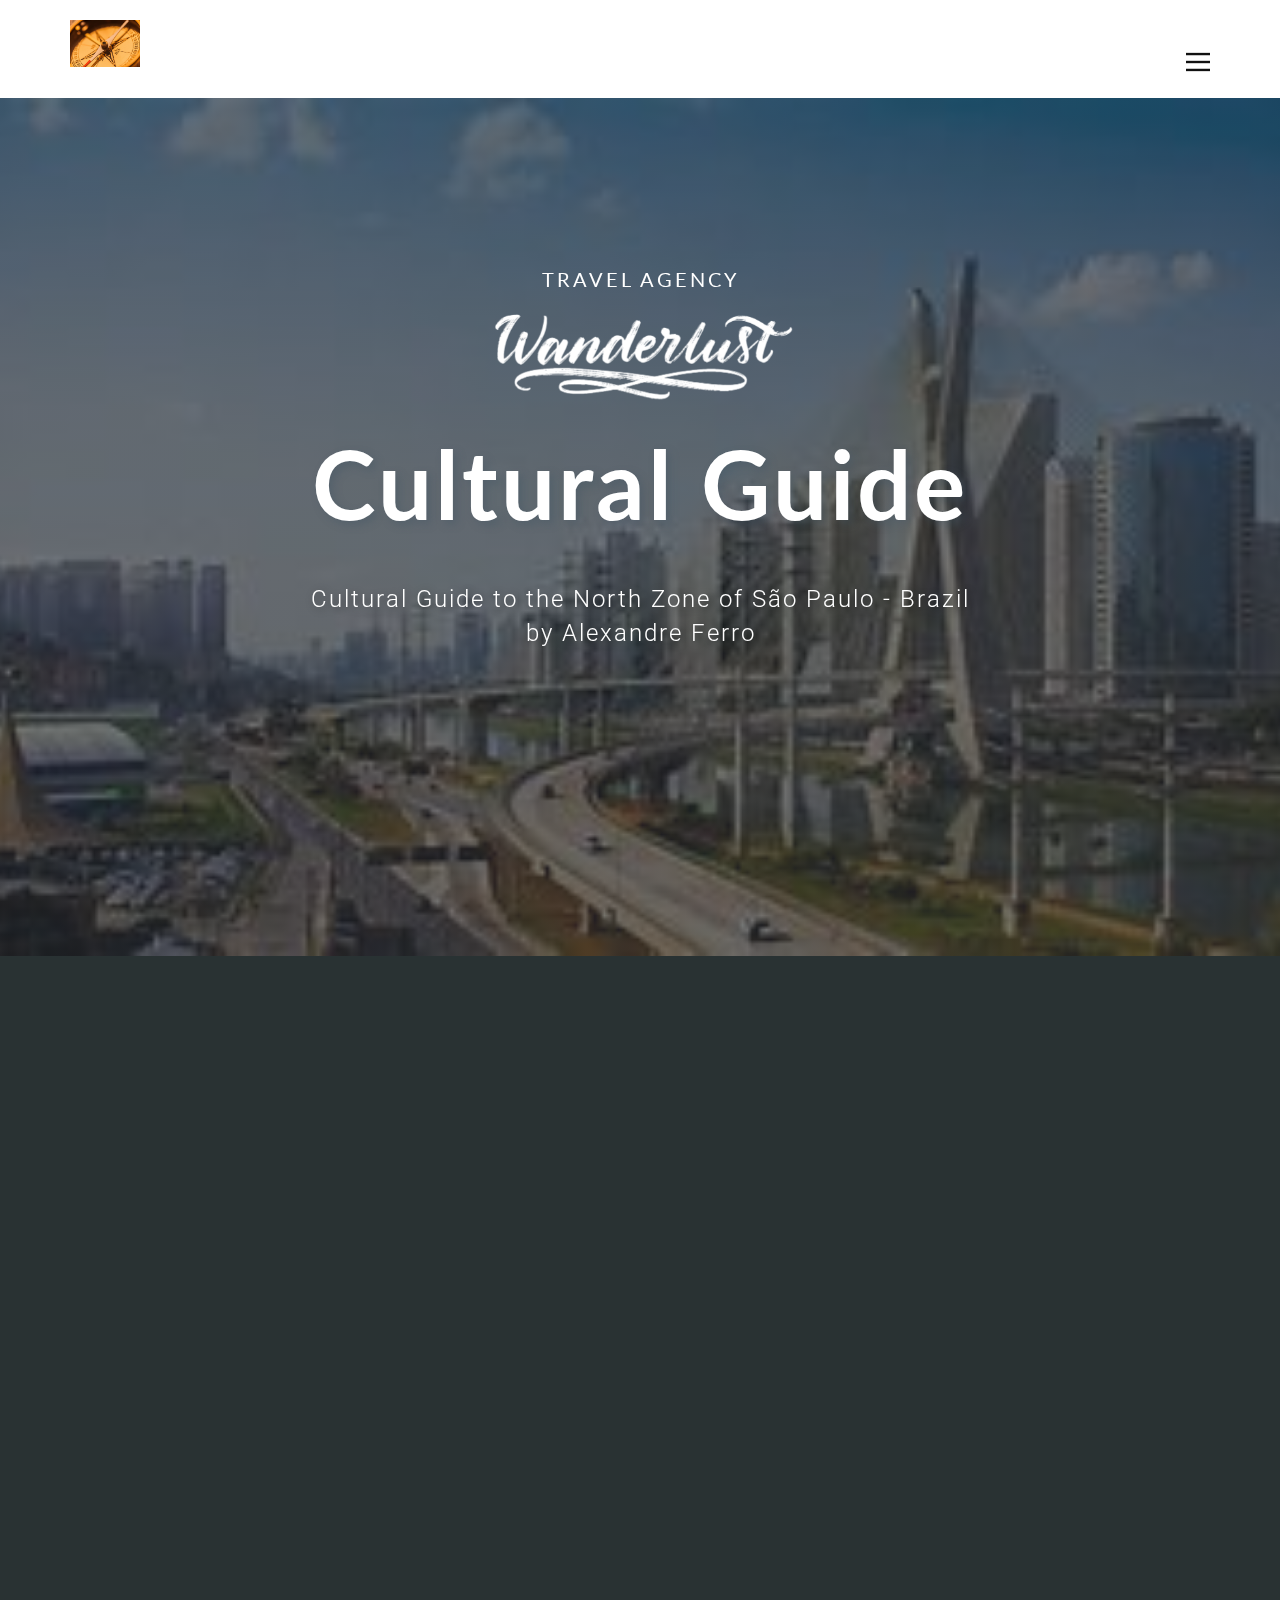
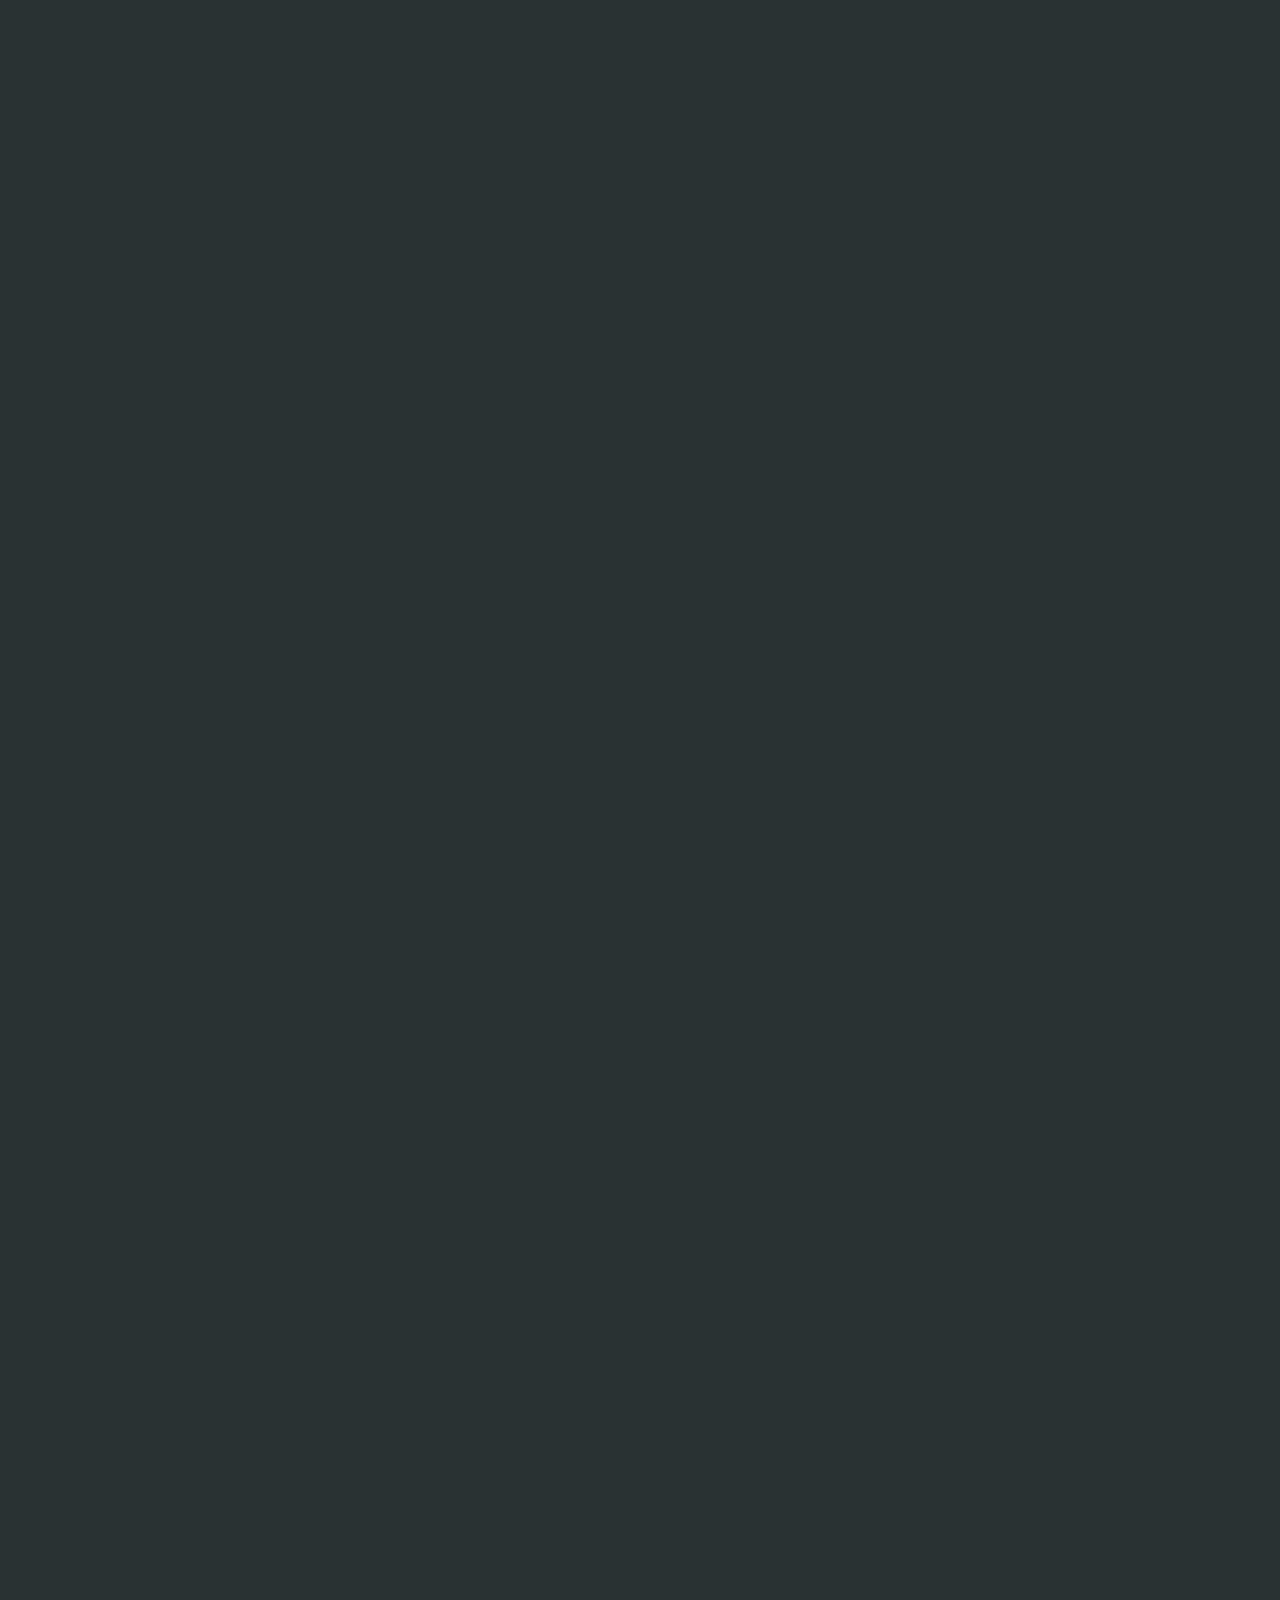
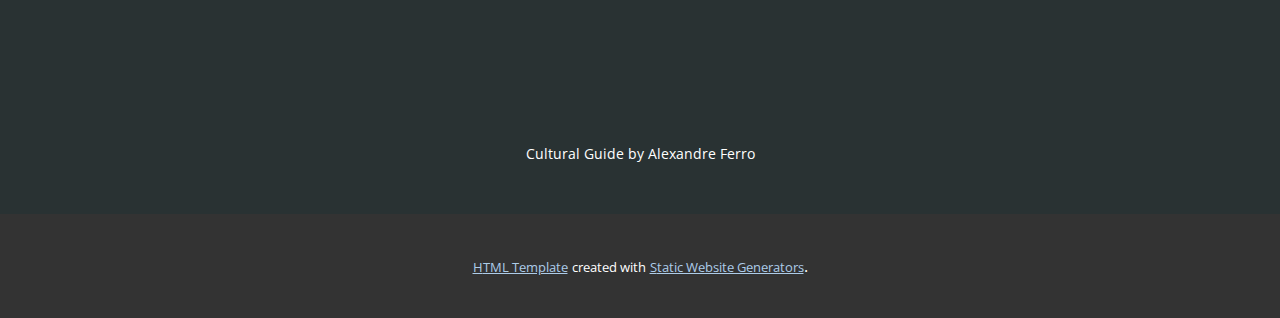
<file: Página-Inicial.html>
<!DOCTYPE html>
<html style="font-size: 16px;" lang="pt"><head>
    <meta name="viewport" content="width=device-width, initial-scale=1.0">
    <meta charset="utf-8">
    <meta name="keywords" content="​Wonderful tours, ​Backpacking Trips, ​Small group travel that&amp;apos;s good all over, ​Enjoy the perfect blend of adventure tours, ​Your adventure starts here, Tours Nature &amp;amp; Wildlife, Get in touch">
    <meta name="description" content="">
    <title>Página Inicial</title>
    <link rel="stylesheet" href="nicepage.css" media="screen">
<link rel="stylesheet" href="Página-Inicial.css" media="screen">
    <script class="u-script" type="text/javascript" src="jquery-1.9.1.min.js" defer=""></script>
    <script class="u-script" type="text/javascript" src="nicepage.js" defer=""></script>
    <meta name="generator" content="Nicepage 5.17.1, nicepage.com">
    <link id="u-theme-google-font" rel="stylesheet" href="https://fonts.googleapis.com/css?family=Lato:100,100i,300,300i,400,400i,700,700i,900,900i|Open+Sans:300,300i,400,400i,500,500i,600,600i,700,700i,800,800i">
    <link id="u-page-google-font" rel="stylesheet" href="https://fonts.googleapis.com/css?family=Lato:100,100i,300,300i,400,400i,700,700i,900,900i|Roboto:100,100i,300,300i,400,400i,500,500i,700,700i,900,900i|Lato:100,100i,300,300i,400,400i,700,700i,900,900i">
    
    
    
    
    
    
    <script type="application/ld+json">{
		"@context": "http://schema.org",
		"@type": "Organization",
		"name": "Guia Cultural",
		"url": "/",
		"logo": "images/5820442-0.jpeg"
}</script>
    <meta name="theme-color" content="#478ac9">
    <meta property="og:title" content="Página Inicial">
    <meta property="og:type" content="website">
    <link rel="canonical" href="/">
  <meta data-intl-tel-input-cdn-path="intlTelInput/"></head>
  <body class="u-body u-xl-mode" data-lang="pt"><header class="u-clearfix u-header u-header" id="sec-2a97"><div class="u-clearfix u-sheet u-sheet-1">
        <a href="https://nicepage.com" class="u-image u-logo u-image-1" data-image-width="5616" data-image-height="3744">
          <img src="images/5820442-0.jpeg" class="u-logo-image u-logo-image-1">
        </a>
        <nav class="u-align-left u-font-size-14 u-menu u-menu-hamburger u-nav-spacing-25 u-offcanvas u-menu-1" data-responsive-from="XL">
          <div class="menu-collapse">
            <a class="u-button-style u-nav-link" href="#" style="padding: 4px 0px; font-size: calc(1em + 8px);">
              <svg class="u-svg-link" preserveAspectRatio="xMidYMin slice" viewBox="0 0 302 302" style=""><use xlink:href="#svg-7b92"></use></svg>
              <svg xmlns="http://www.w3.org/2000/svg" xmlns:xlink="http://www.w3.org/1999/xlink" version="1.1" id="svg-7b92" x="0px" y="0px" viewBox="0 0 302 302" style="enable-background:new 0 0 302 302;" xml:space="preserve" class="u-svg-content"><g><rect y="36" width="302" height="30"></rect><rect y="236" width="302" height="30"></rect><rect y="136" width="302" height="30"></rect>
</g><g></g><g></g><g></g><g></g><g></g><g></g><g></g><g></g><g></g><g></g><g></g><g></g><g></g><g></g><g></g></svg>
            </a>
          </div>
          <div class="u-nav-container">
            <ul class="u-nav u-unstyled u-nav-1"><li class="u-nav-item"><a class="u-button-style u-nav-link u-text-active-palette-1-base u-text-hover-palette-2-base" href="Dia-1.html" style="padding: 10px 20px;">Dia 1</a>
</li><li class="u-nav-item"><a class="u-button-style u-nav-link u-text-active-palette-1-base u-text-hover-palette-2-base" href="Dia-2.html" style="padding: 10px 20px;">Dia 2</a>
</li><li class="u-nav-item"><a class="u-button-style u-nav-link u-text-active-palette-1-base u-text-hover-palette-2-base" href="Dia-4.html" style="padding: 10px 20px;">Dia 4</a>
</li><li class="u-nav-item"><a class="u-button-style u-nav-link u-text-active-palette-1-base u-text-hover-palette-2-base" href="Dia-3.html" style="padding: 10px 20px;">Dia 3</a>
</li><li class="u-nav-item"><a class="u-button-style u-nav-link u-text-active-palette-1-base u-text-hover-palette-2-base" href="Página-Inicial.html" style="padding: 10px 20px;">Página Inicial</a>
</li></ul>
          </div>
          <div class="u-nav-container-collapse">
            <div class="u-align-center u-black u-container-style u-inner-container-layout u-opacity u-opacity-95 u-sidenav">
              <div class="u-inner-container-layout u-sidenav-overflow">
                <div class="u-menu-close"></div>
                <ul class="u-align-center u-nav u-popupmenu-items u-unstyled u-nav-2"><li class="u-nav-item"><a class="u-button-style u-nav-link" href="Dia-1.html">Dia 1</a>
</li><li class="u-nav-item"><a class="u-button-style u-nav-link" href="Dia-2.html">Dia 2</a>
</li><li class="u-nav-item"><a class="u-button-style u-nav-link" href="Dia-4.html">Dia 4</a>
</li><li class="u-nav-item"><a class="u-button-style u-nav-link" href="Dia-3.html">Dia 3</a>
</li><li class="u-nav-item"><a class="u-button-style u-nav-link" href="Página-Inicial.html">Página Inicial</a>
</li></ul>
              </div>
            </div>
            <div class="u-black u-menu-overlay u-opacity u-opacity-70"></div>
          </div>
        </nav>
      </div></header>
    <section class="u-align-center u-clearfix u-container-align-center u-image u-shading u-section-1" id="carousel_790c" data-image-width="320" data-image-height="180">
      <div class="u-clearfix u-sheet u-sheet-1">
        <h4 class="u-align-center u-text u-text-default u-text-1" data-animation-name="customAnimationIn" data-animation-duration="1500">travel agency</h4>
        <img src="images/rrr.png" alt="" class="u-image u-image-contain u-image-default u-image-1" data-image-width="1776" data-image-height="621" data-animation-name="customAnimationIn" data-animation-duration="1500">
        <h1 class="u-align-center u-text u-text-default u-text-2" data-animation-name="customAnimationIn" data-animation-duration="1500" data-animation-delay="500"> Cultural Guide</h1>
        <h3 class="u-align-center u-text u-text-body-alt-color u-text-3" data-animation-name="customAnimationIn" data-animation-duration="1500" data-animation-delay="500"> Cultural Guide to the North Zone of São Paulo - Brazil<br>by Alexandre Ferro
        </h3>
      </div>
    </section>
    <section class="u-align-center u-clearfix u-palette-5-dark-3 u-section-2" id="carousel_5369">
      <div class="u-clearfix u-sheet u-sheet-1">
        <div class="u-expanded-width-md u-expanded-width-sm u-expanded-width-xs u-layout-grid u-list u-list-1">
          <div class="u-repeater u-repeater-1">
            <div class="u-align-center u-border-5 u-border-palette-3-base u-container-style u-list-item u-palette-5-dark-3 u-radius-32 u-repeater-item u-shape-round u-list-item-1" data-animation-name="customAnimationIn" data-animation-duration="1500" data-animation-delay="250" data-href="Dia-1.html" data-target="_blank">
              <div class="u-container-layout u-similar-container u-container-layout-1"><span class="u-icon u-icon-circle u-text-palette-3-base u-icon-1"><svg class="u-svg-link" preserveAspectRatio="xMidYMin slice" viewBox="0 0 512 512" style=""><use xlink:href="#svg-7a82"></use></svg><svg class="u-svg-content" viewBox="0 0 512 512" id="svg-7a82"><g><path d="m457 121h-106v-35c0-24.813-20.187-45-45-45h-100c-24.813 0-45 20.187-45 45v35h-106c-30.327 0-55 24.673-55 55v240c0 30.327 24.673 55 55 55h402c30.327 0 55-24.673 55-55v-240c0-30.327-24.673-55-55-55zm-266-35c0-8.271 6.729-15 15-15h100c8.271 0 15 6.729 15 15v35h-130zm-111 355h-25c-13.785 0-25-11.215-25-25v-240c0-13.785 11.215-25 25-25h25zm322 0h-292v-290h37.783c-3.129 7.621-4.699 15.551-4.653 23.752.104 18.544 8.698 33.732 15.126 42.52l-16.05 37.573c-1.854 4.342-1.557 9.304.804 13.393l55 95.263c2.778 4.812 7.82 7.503 13.004 7.503 2.544 0 5.124-.648 7.486-2.013l69.282-40c3.445-1.989 5.959-5.266 6.989-9.108 1.029-3.842.49-7.937-1.499-11.382l-55-95.263c-2.36-4.089-6.509-6.827-11.196-7.393l-43.872-5.285c-3.813-4.973-10.012-14.771-10.075-25.976-.046-8.146 3.068-15.903 9.464-23.583h219.407zm-229.26-181.268 12.276-28.737 31.026 3.737 43.75 75.777-43.302 25zm309.26 156.268c0 13.785-11.215 25-25 25h-25v-290h25c13.785 0 25 11.215 25 25z"></path><path d="m326 271c24.813 0 45-20.187 45-45s-20.187-45-45-45-45 20.187-45 45 20.187 45 45 45zm0-60c8.271 0 15 6.729 15 15s-6.729 15-15 15-15-6.729-15-15 6.729-15 15-15z"></path>
</g></svg></span>
                <h4 class="u-text u-text-1">Day 1</h4>
              </div>
            </div>
            <div class="u-align-center u-border-5 u-border-palette-3-base u-container-style u-list-item u-palette-5-dark-3 u-radius-32 u-repeater-item u-shape-round u-video-cover u-list-item-2" data-animation-name="customAnimationIn" data-animation-duration="1500" data-animation-delay="250" data-href="Dia-2.html" data-target="_blank">
              <div class="u-container-layout u-similar-container u-container-layout-2"><span class="u-icon u-icon-circle u-text-palette-3-base u-icon-2"><svg class="u-svg-link" preserveAspectRatio="xMidYMin slice" viewBox="0 0 512.963 512.963" style=""><use xlink:href="#svg-6ec3"></use></svg><svg class="u-svg-content" viewBox="0 0 512.963 512.963" id="svg-6ec3"><g><path d="m488.535 148.643c13.314-20.213 22.806-40.646 22.806-57.853-.001-50.061-40.739-90.79-90.813-90.79-23.041 0-44.101 8.628-60.13 22.817-32.77-14.59-67.702-22.004-103.917-22.004-68.381 0-132.668 26.637-181.021 75.005-48.351 48.366-74.979 112.67-74.979 181.07s26.628 132.705 74.979 181.071c48.352 48.367 112.64 75.004 181.021 75.004s132.669-26.637 181.021-75.004c48.351-48.366 74.979-112.672 74.979-181.071 0-37.894-8.062-74.275-23.946-108.245zm-68.007-118.643c33.532 0 60.812 27.271 60.812 60.79 0 17.762-22.311 52.803-58.227 91.45-.869.935-1.885 1.13-2.585 1.13-.701 0-1.718-.195-2.586-1.13-35.915-38.647-58.226-73.689-58.226-91.45 0-33.519 27.281-60.79 60.812-60.79zm-323.851 67.027c42.686-42.699 99.439-66.215 159.805-66.215 3.354 0 6.693.092 10.021.235v15.635c0 13.342-9.495 24.923-22.577 27.539l-20.696 4.14c-27.056 5.411-46.694 29.364-46.694 56.957v27.942c0 7.152-2.691 13.967-7.578 19.189l-27.935 29.853c-12.355 13.204-17.801 31.017-14.942 48.87 1.648 10.294-2.287 20.252-10.527 26.638-8.239 6.387-18.864 7.714-28.421 3.55l-40.55-17.664c-5.065-2.206-10.341-3.645-15.753-4.34-.223-4.137-.347-8.293-.347-12.468-.002-60.388 23.507-117.16 66.194-159.861zm-61.864 204.266 40.338 17.572c7.61 3.314 15.544 4.946 23.401 4.946 12.551 0 24.899-4.166 35.379-12.288 17.041-13.208 25.179-33.803 21.771-55.093-1.362-8.505 1.339-17.339 7.225-23.629l27.935-29.853c10.107-10.801 15.673-24.896 15.673-39.688v-27.942c0-13.341 9.495-24.923 22.577-27.539l20.696-4.14c27.056-5.411 46.694-29.364 46.694-56.957v-12.341c15.198 2.709 30.041 6.966 44.43 12.781-7.145 12.964-11.216 27.849-11.216 43.668 0 33.541 36.027 79.35 66.25 111.872 6.325 6.806 15.277 10.708 24.562 10.708 9.284 0 18.236-3.902 24.561-10.708 7.435-8 15.22-16.807 22.734-26.035 9.722 25.517 14.658 52.42 14.658 80.26 0 8.344-.465 16.616-1.352 24.795-11.451-6.412-24.879-8.603-37.932-5.985l-25.693 5.154c-7.718 1.549-15.848-.631-21.756-5.828-11.886-10.454-27.715-15.329-43.421-13.371-15.708 1.956-29.856 10.563-38.815 23.614l-27.68 40.323c-3.154 4.595-7.811 8.069-13.113 9.785l-17.873 5.782c-24.93 8.065-40.907 32.819-37.99 58.858l2.524 22.538c.283 2.522.186 5.066-.288 7.561l-9.128 48.067c-42.621-8.875-81.787-29.923-113.288-61.432-32.025-32.035-53.256-71.993-61.863-115.455zm381.473 115.456c-42.686 42.698-99.439 66.214-159.805 66.214-5.625 0-11.219-.205-16.772-.61l8.857-46.641c1.033-5.442 1.245-10.993.628-16.498l-2.524-22.538c-1.337-11.934 5.986-23.278 17.411-26.976l17.873-5.782c11.569-3.743 21.73-11.325 28.612-21.35l27.68-40.323c4.167-6.069 10.484-9.913 17.79-10.823 7.305-.908 14.373 1.266 19.9 6.128 12.891 11.338 30.635 16.092 47.469 12.716l25.694-5.154c7.239-1.453 14.735.313 20.566 4.844.168.131.34.258.514.382l5.07 3.604c-9.978 38.552-30.071 73.905-58.963 102.807z"></path><path d="m420.528 106.686c7.846 0 15.363-6.899 15-15-.364-8.127-6.591-15-15-15-7.846 0-15.363 6.899-15 15 .364 8.127 6.591 15 15 15z"></path>
</g></svg></span>
                <h4 class="u-text u-text-2">day 2</h4>
              </div>
            </div>
            <div class="u-align-center u-border-5 u-border-palette-3-base u-container-style u-list-item u-palette-5-dark-3 u-radius-32 u-repeater-item u-shape-round u-video-cover u-list-item-3" data-animation-name="customAnimationIn" data-animation-duration="1500" data-animation-delay="250" data-href="#" data-target="_blank">
              <div class="u-container-layout u-similar-container u-container-layout-3"><span class="u-icon u-icon-circle u-text-palette-3-base u-icon-3"><svg class="u-svg-link" preserveAspectRatio="xMidYMin slice" viewBox="0 0 510 510" style=""><use xlink:href="#svg-a4cd"></use></svg><svg class="u-svg-content" viewBox="0 0 510 510" id="svg-a4cd"><g><path d="m375 0h30v30h-30z"></path><path d="m450 120h30v30h-30z"></path><path d="m285 60h30v30h-30z"></path><path d="m180 15h30v30h-30z"></path><path d="m90 195c28.704 0 55.933-13.89 72.837-37.156l14.746-20.295-24.857-3.385c-46.641-6.352-81.449-48.575-77.398-96.821l2.095-24.923-22.973 9.888c-33.077 14.237-54.45 46.696-54.45 82.692 0 49.626 40.374 90 90 90zm-43.537-131.3c6.685 42.453 35.401 77.388 74.207 92.826-9.178 5.463-19.766 8.474-30.67 8.474-33.084 0-60-26.916-60-60 0-15.685 6.087-30.362 16.463-41.3z"></path><path d="m487.565 480-213.913-289.412 23.41-31.672-24.125-17.832-17.937 24.268-17.938-24.268-24.125 17.832 23.41 31.672-213.912 289.412h-22.435v30h510v-30zm-232.565-264.176 195.261 264.176h-82.026l-113.235-177.94-113.234 177.94h-82.027zm-15 264.176h-62.675l62.675-98.489zm30-98.489 62.675 98.489h-62.675z"></path>
</g></svg></span>
                <h4 class="u-text u-text-3">day 3</h4>
              </div>
            </div>
            <div class="u-align-center u-border-5 u-border-palette-3-base u-container-style u-list-item u-palette-5-dark-3 u-radius-32 u-repeater-item u-shape-round u-video-cover u-list-item-4" data-animation-name="customAnimationIn" data-animation-duration="1500" data-animation-delay="250" data-href="Dia-4.html" data-target="_blank">
              <div class="u-container-layout u-similar-container u-container-layout-4"><span class="u-icon u-icon-circle u-text-palette-3-base u-icon-4"><svg class="u-svg-link" preserveAspectRatio="xMidYMin slice" viewBox="0 0 512 512" style=""><use xlink:href="#svg-203e"></use></svg><svg class="u-svg-content" viewBox="0 0 512 512" id="svg-203e"><g><path d="m406.312 482v-384.132h-39.99v-64.972h-95.322v-32.896h-30v32.896h-95.322v64.972h-39.99v384.132h-54.4v30h409.424v-30zm-230.634-419.104h160.644v34.972h-160.644zm140.634 419.104h-45.312v-109.629h45.312zm-75.312 0h-45.312v-109.629h45.312zm105.312 0v-139.629h-180.624v139.629h-30v-354.132h240.624v354.132z"></path><path d="m165.688 158.205h30v30h-30z"></path><path d="m316.312 158.205h30v30h-30z"></path><path d="m241 158.205h30v30h-30z"></path><path d="m165.688 218.541h30v30h-30z"></path><path d="m316.312 218.541h30v30h-30z"></path><path d="m241 218.541h30v30h-30z"></path><path d="m165.688 278.878h30v30h-30z"></path><path d="m316.312 278.878h30v30h-30z"></path><path d="m241 278.878h30v30h-30z"></path>
</g></svg></span>
                <h4 class="u-text u-text-4">day 4</h4>
              </div>
            </div>
          </div>
        </div>
      </div>
    </section>
    <section class="u-clearfix u-palette-5-dark-3 u-section-3" id="carousel_d0e6">
      <div class="u-clearfix u-sheet u-valign-middle-lg u-valign-middle-sm u-valign-middle-xl u-valign-middle-xs u-sheet-1">
        <div class="data-layout-selected u-clearfix u-expanded-width u-layout-wrap u-layout-wrap-1">
          <div class="u-layout">
            <div class="u-layout-row">
              <div class="u-align-left u-container-align-left u-container-style u-layout-cell u-size-24 u-layout-cell-1" data-animation-name="customAnimationIn" data-animation-duration="1500" data-animation-delay="500">
                <div class="u-container-layout u-container-layout-1">
                  <h3 class="u-align-left u-text u-text-palette-3-base u-text-1"> Only the best places</h3>
                  <p class="u-align-left u-text u-text-2"> The North Zone of São Paulo, rich in diversity and culture, <br>Reveal your qualities with pride and candor. <br>With parks, squares and leisure in abundance, <br>It is a welcoming place, full of life and togetherness.
                  </p>
                </div>
              </div>
              <div class="u-container-style u-layout-cell u-size-36 u-layout-cell-2">
                <div class="u-container-layout u-valign-middle-lg u-valign-middle-md u-valign-middle-sm u-valign-middle-xl u-container-layout-2">
                  <div class="u-shape u-shape-svg u-text-palette-3-base u-shape-1" data-animation-name="customAnimationIn" data-animation-duration="1500" data-animation-delay="500">
                    <svg class="u-svg-link" preserveAspectRatio="none" viewBox="0 0 160 160" style=""><use xlink:href="#svg-9d3d"></use></svg>
                    <svg xmlns="http://www.w3.org/2000/svg" xmlns:xlink="http://www.w3.org/1999/xlink" version="1.1" xml:space="preserve" class="u-svg-content" viewBox="0 0 160 160" x="0px" y="0px" id="svg-9d3d" style="enable-background:new 0 0 160 160;"><path d="M80,30c27.6,0,50,22.4,50,50s-22.4,50-50,50s-50-22.4-50-50S52.4,30,80,30 M80,0C35.8,0,0,35.8,0,80s35.8,80,80,80
	s80-35.8,80-80S124.2,0,80,0L80,0z"></path></svg>
                  </div>
                  <div class="u-image u-image-circle u-image-1" data-image-width="275" data-image-height="183" data-animation-name="customAnimationIn" data-animation-duration="1500"></div>
                  <div class="u-shape u-shape-svg u-text-palette-3-base u-shape-2" data-animation-name="bounceIn" data-animation-duration="1250" data-animation-direction="" data-animation-delay="750">
                    <svg class="u-svg-link" preserveAspectRatio="none" viewBox="0 0 160 160" style=""><use xlink:href="#svg-9d3d"></use></svg>
                    <svg class="u-svg-content" viewBox="0 0 160 160" x="0px" y="0px" id="svg-9d3d" style="enable-background:new 0 0 160 160;"><path d="M80,30c27.6,0,50,22.4,50,50s-22.4,50-50,50s-50-22.4-50-50S52.4,30,80,30 M80,0C35.8,0,0,35.8,0,80s35.8,80,80,80
	s80-35.8,80-80S124.2,0,80,0L80,0z"></path></svg>
                  </div>
                  <div class="u-shape u-shape-svg u-text-palette-3-base u-shape-3" data-animation-name="customAnimationIn" data-animation-duration="1500" data-animation-delay="250">
                    <svg class="u-svg-link" preserveAspectRatio="none" viewBox="0 0 160 50" style=""><use xlink:href="#svg-c9fe"></use></svg>
                    <svg class="u-svg-content" viewBox="0 0 160 50" x="0px" y="0px" id="svg-c9fe" style="enable-background:new 0 0 160 50;"><path d="M133,26.7c-13.9,9.7-25.8,9.7-39.8,0c-9.1-6.3-16.8-6.3-25.9,0c-13.8,9.6-25.1,9.6-38.9,0c-9.2-6.4-15.4-6.4-24.6,0L0,22
	c11.2-7.8,20.6-8.1,32.2,0c11,7.6,19,8.5,31.3,0c11.6-8.1,22.4-7.7,33.5,0c11.4,8,20.3,8.3,32.2,0c11.6-8.1,19.2-8.1,30.8,0
	l-3.8,4.7C146.9,20.2,142.3,20.2,133,26.7z M133,10.8c-13.9,9.7-25.8,9.7-39.8,0c-9.1-6.3-16.8-6.3-25.9,0
	c-13.8,9.6-25.1,9.6-38.9,0c-9.2-6.4-15.4-6.4-24.6,0L0,6.1c11.2-7.8,20.6-8.1,32.2,0c11,7.6,19,8.5,31.3,0C75.1-2,85.9-1.6,97,6.1
	c11.4,8,20.3,8.3,32.2,0C140.8-2,148.4-2,160,6.1l-3.8,4.7C146.9,4.3,142.3,4.3,133,10.8z M32.2,38c11,7.6,19,8.5,31.3,0
	c11.6-8.1,22.4-7.7,33.5,0c11.4,8,20.3,8.3,32.2,0c11.6-8.1,19.2-8.1,30.8,0l-3.8,4.7c-9.3-6.5-13.9-6.5-23.3,0
	c-13.9,9.7-25.8,9.7-39.8,0c-9.1-6.3-16.8-6.3-25.9,0c-13.8,9.6-25.1,9.6-38.9,0c-9.2-6.4-15.4-6.4-24.6,0L0,38
	C11.2,30.2,20.6,29.9,32.2,38z"></path></svg>
                  </div>
                </div>
              </div>
            </div>
          </div>
        </div>
      </div>
    </section>
    <section class="u-clearfix u-palette-5-dark-3 u-section-4" id="carousel_3d89">
      <div class="u-clearfix u-sheet u-sheet-1">
        <div class="u-border-10 u-border-white u-image u-image-circle u-image-1" data-image-width="238" data-image-height="180" data-animation-name="customAnimationIn" data-animation-duration="1500" data-animation-delay="500"></div>
        <div class="u-image u-image-circle u-image-2" data-image-width="1080" data-image-height="1080" data-animation-name="customAnimationIn" data-animation-duration="1500" data-animation-delay="250"></div>
        <div class="u-border-20 u-border-palette-3-base u-image u-image-circle u-image-3" data-image-width="534" data-image-height="645" data-animation-name="customAnimationIn" data-animation-duration="1500" data-animation-delay="750"></div>
        <div class="u-shape u-shape-svg u-text-palette-3-base u-shape-1" data-animation-name="customAnimationIn" data-animation-duration="1500" data-animation-delay="250">
          <svg class="u-svg-link" preserveAspectRatio="none" viewBox="0 0 160 160" style=""><use xlink:href="#svg-1186"></use></svg>
          <svg class="u-svg-content" viewBox="0 0 160 160" x="0px" y="0px" id="svg-1186" style="enable-background:new 0 0 160 160;"><path d="M80,30c27.6,0,50,22.4,50,50s-22.4,50-50,50s-50-22.4-50-50S52.4,30,80,30 M80,0C35.8,0,0,35.8,0,80s35.8,80,80,80
	s80-35.8,80-80S124.2,0,80,0L80,0z"></path></svg>
        </div>
        <div class="u-shape u-shape-svg u-text-palette-5-dark-2 u-shape-2" data-animation-name="flipIn" data-animation-duration="1000" data-animation-direction="X" data-animation-delay="500">
          <svg class="u-svg-link" preserveAspectRatio="none" viewBox="0 0 160 160" style=""><use xlink:href="#svg-525f"></use></svg>
          <svg class="u-svg-content" viewBox="0 0 160 160" x="0px" y="0px" id="svg-525f" style="enable-background:new 0 0 160 160;"><path d="M80,30c27.6,0,50,22.4,50,50s-22.4,50-50,50s-50-22.4-50-50S52.4,30,80,30 M80,0C35.8,0,0,35.8,0,80s35.8,80,80,80
	s80-35.8,80-80S124.2,0,80,0L80,0z"></path></svg>
        </div>
        <div class="u-align-center u-container-align-center u-container-style u-expanded-width u-group u-shape-rectangle u-group-1" data-animation-name="customAnimationIn" data-animation-duration="1500" data-animation-delay="750">
          <div class="u-container-layout u-valign-middle u-container-layout-1">
            <h2 class="u-align-center u-text u-text-default u-text-1">North Zone - São Paulo</h2>
          </div>
        </div>
      </div>
    </section>
    
    
    
    <footer class="u-align-center u-clearfix u-footer u-palette-5-dark-3 u-footer" id="sec-ad58"><div class="u-clearfix u-sheet u-sheet-1">
        <p class="u-small-text u-text u-text-variant u-text-1">Cultural Guide by Alexandre Ferro</p>
      </div></footer>
    <section class="u-backlink u-clearfix u-grey-80">
      <a class="u-link" href="https://nicepage.com/html-templates" target="_blank">
        <span>HTML Template</span>
      </a>
      <p class="u-text">
        <span>created with</span>
      </p>
      <a class="u-link" href="https://nicepage.com/static-site-generator" target="_blank">
        <span>Static Website Generators</span>
      </a>. 
    </section>
  
</body></html>
</file>
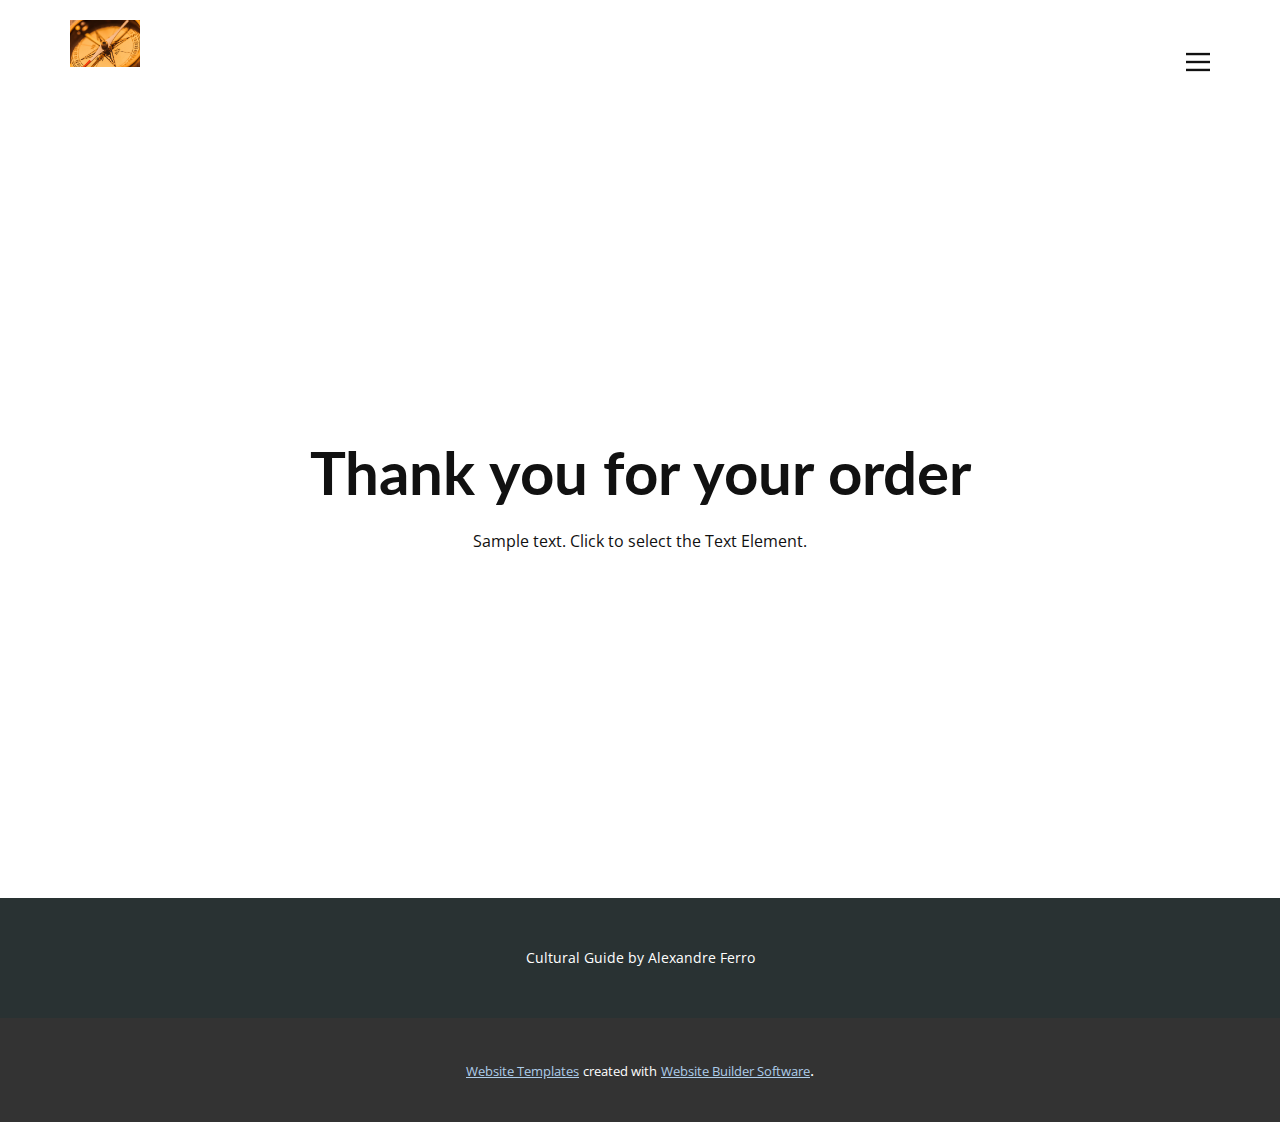
<file: thank-you-page.html>
<!DOCTYPE html>
<html style="font-size: 16px;" lang="pt"><head>
    <meta name="viewport" content="width=device-width, initial-scale=1.0">
    <meta charset="utf-8">
    <meta name="keywords" content="Thank you for your order">
    <meta name="description" content="">
    <title>Thank You Template</title>
    <link rel="stylesheet" href="nicepage.css" media="screen">
<link rel="stylesheet" href="Thank-You-Template.css" media="screen">
    <script class="u-script" type="text/javascript" src="jquery-1.9.1.min.js" defer=""></script>
    <script class="u-script" type="text/javascript" src="nicepage.js" defer=""></script>
    <meta name="generator" content="Nicepage 5.17.1, nicepage.com">
    <link id="u-theme-google-font" rel="stylesheet" href="https://fonts.googleapis.com/css?family=Lato:100,100i,300,300i,400,400i,700,700i,900,900i|Open+Sans:300,300i,400,400i,500,500i,600,600i,700,700i,800,800i">
    <link id="u-page-google-font" rel="stylesheet" href="https://fonts.googleapis.com/css?family=Lato:100,100i,300,300i,400,400i,700,700i,900,900i">
    
    
    
    <script type="application/ld+json">{
		"@context": "http://schema.org",
		"@type": "Organization",
		"name": "Guia Cultural",
		"logo": "images/5820442-0.jpeg"
}</script>
    <meta name="theme-color" content="#478ac9">
    <meta property="og:title" content="Thank You Template">
    <meta property="og:type" content="website">
  <meta data-intl-tel-input-cdn-path="intlTelInput/"></head>
  <body class="u-body u-xl-mode" data-lang="pt"><header class="u-clearfix u-header u-header" id="sec-2a97"><div class="u-clearfix u-sheet u-sheet-1">
        <a href="https://nicepage.com" class="u-image u-logo u-image-1" data-image-width="5616" data-image-height="3744">
          <img src="images/5820442-0.jpeg" class="u-logo-image u-logo-image-1">
        </a>
        <nav class="u-align-left u-font-size-14 u-menu u-menu-hamburger u-nav-spacing-25 u-offcanvas u-menu-1" data-responsive-from="XL">
          <div class="menu-collapse">
            <a class="u-button-style u-nav-link" href="#" style="padding: 4px 0px; font-size: calc(1em + 8px);">
              <svg class="u-svg-link" preserveAspectRatio="xMidYMin slice" viewBox="0 0 302 302" style=""><use xlink:href="#svg-7b92"></use></svg>
              <svg xmlns="http://www.w3.org/2000/svg" xmlns:xlink="http://www.w3.org/1999/xlink" version="1.1" id="svg-7b92" x="0px" y="0px" viewBox="0 0 302 302" style="enable-background:new 0 0 302 302;" xml:space="preserve" class="u-svg-content"><g><rect y="36" width="302" height="30"></rect><rect y="236" width="302" height="30"></rect><rect y="136" width="302" height="30"></rect>
</g><g></g><g></g><g></g><g></g><g></g><g></g><g></g><g></g><g></g><g></g><g></g><g></g><g></g><g></g><g></g></svg>
            </a>
          </div>
          <div class="u-nav-container">
            <ul class="u-nav u-unstyled u-nav-1"><li class="u-nav-item"><a class="u-button-style u-nav-link u-text-active-palette-1-base u-text-hover-palette-2-base" href="Dia-1.html" style="padding: 10px 20px;">Dia 1</a>
</li><li class="u-nav-item"><a class="u-button-style u-nav-link u-text-active-palette-1-base u-text-hover-palette-2-base" href="Dia-2.html" style="padding: 10px 20px;">Dia 2</a>
</li><li class="u-nav-item"><a class="u-button-style u-nav-link u-text-active-palette-1-base u-text-hover-palette-2-base" href="Dia-4.html" style="padding: 10px 20px;">Dia 4</a>
</li><li class="u-nav-item"><a class="u-button-style u-nav-link u-text-active-palette-1-base u-text-hover-palette-2-base" href="Dia-3.html" style="padding: 10px 20px;">Dia 3</a>
</li><li class="u-nav-item"><a class="u-button-style u-nav-link u-text-active-palette-1-base u-text-hover-palette-2-base" href="Página-Inicial.html" style="padding: 10px 20px;">Página Inicial</a>
</li></ul>
          </div>
          <div class="u-nav-container-collapse">
            <div class="u-align-center u-black u-container-style u-inner-container-layout u-opacity u-opacity-95 u-sidenav">
              <div class="u-inner-container-layout u-sidenav-overflow">
                <div class="u-menu-close"></div>
                <ul class="u-align-center u-nav u-popupmenu-items u-unstyled u-nav-2"><li class="u-nav-item"><a class="u-button-style u-nav-link" href="Dia-1.html">Dia 1</a>
</li><li class="u-nav-item"><a class="u-button-style u-nav-link" href="Dia-2.html">Dia 2</a>
</li><li class="u-nav-item"><a class="u-button-style u-nav-link" href="Dia-4.html">Dia 4</a>
</li><li class="u-nav-item"><a class="u-button-style u-nav-link" href="Dia-3.html">Dia 3</a>
</li><li class="u-nav-item"><a class="u-button-style u-nav-link" href="Página-Inicial.html">Página Inicial</a>
</li></ul>
              </div>
            </div>
            <div class="u-black u-menu-overlay u-opacity u-opacity-70"></div>
          </div>
        </nav>
      </div></header>
    <section class="u-align-center u-clearfix u-container-align-center u-section-1" id="sec-e51e">
      <div class="u-clearfix u-sheet u-valign-middle u-sheet-1">
        <h2 class="u-align-center u-text u-text-default u-text-1"> Thank you for your order</h2>
        <p class="u-align-center u-text u-text-default u-text-2">Sample text. Click to select the Text Element.</p>
      </div>
    </section>
    
    
    
    <footer class="u-align-center u-clearfix u-footer u-palette-5-dark-3 u-footer" id="sec-ad58"><div class="u-clearfix u-sheet u-sheet-1">
        <p class="u-small-text u-text u-text-variant u-text-1">Cultural Guide by Alexandre Ferro</p>
      </div></footer>
    <section class="u-backlink u-clearfix u-grey-80">
      <a class="u-link" href="https://nicepage.com/website-templates" target="_blank">
        <span>Website Templates</span>
      </a>
      <p class="u-text">
        <span>created with</span>
      </p>
      <a class="u-link" href="" target="_blank">
        <span>Website Builder Software</span>
      </a>. 
    </section>
  
</body></html>
</file>
